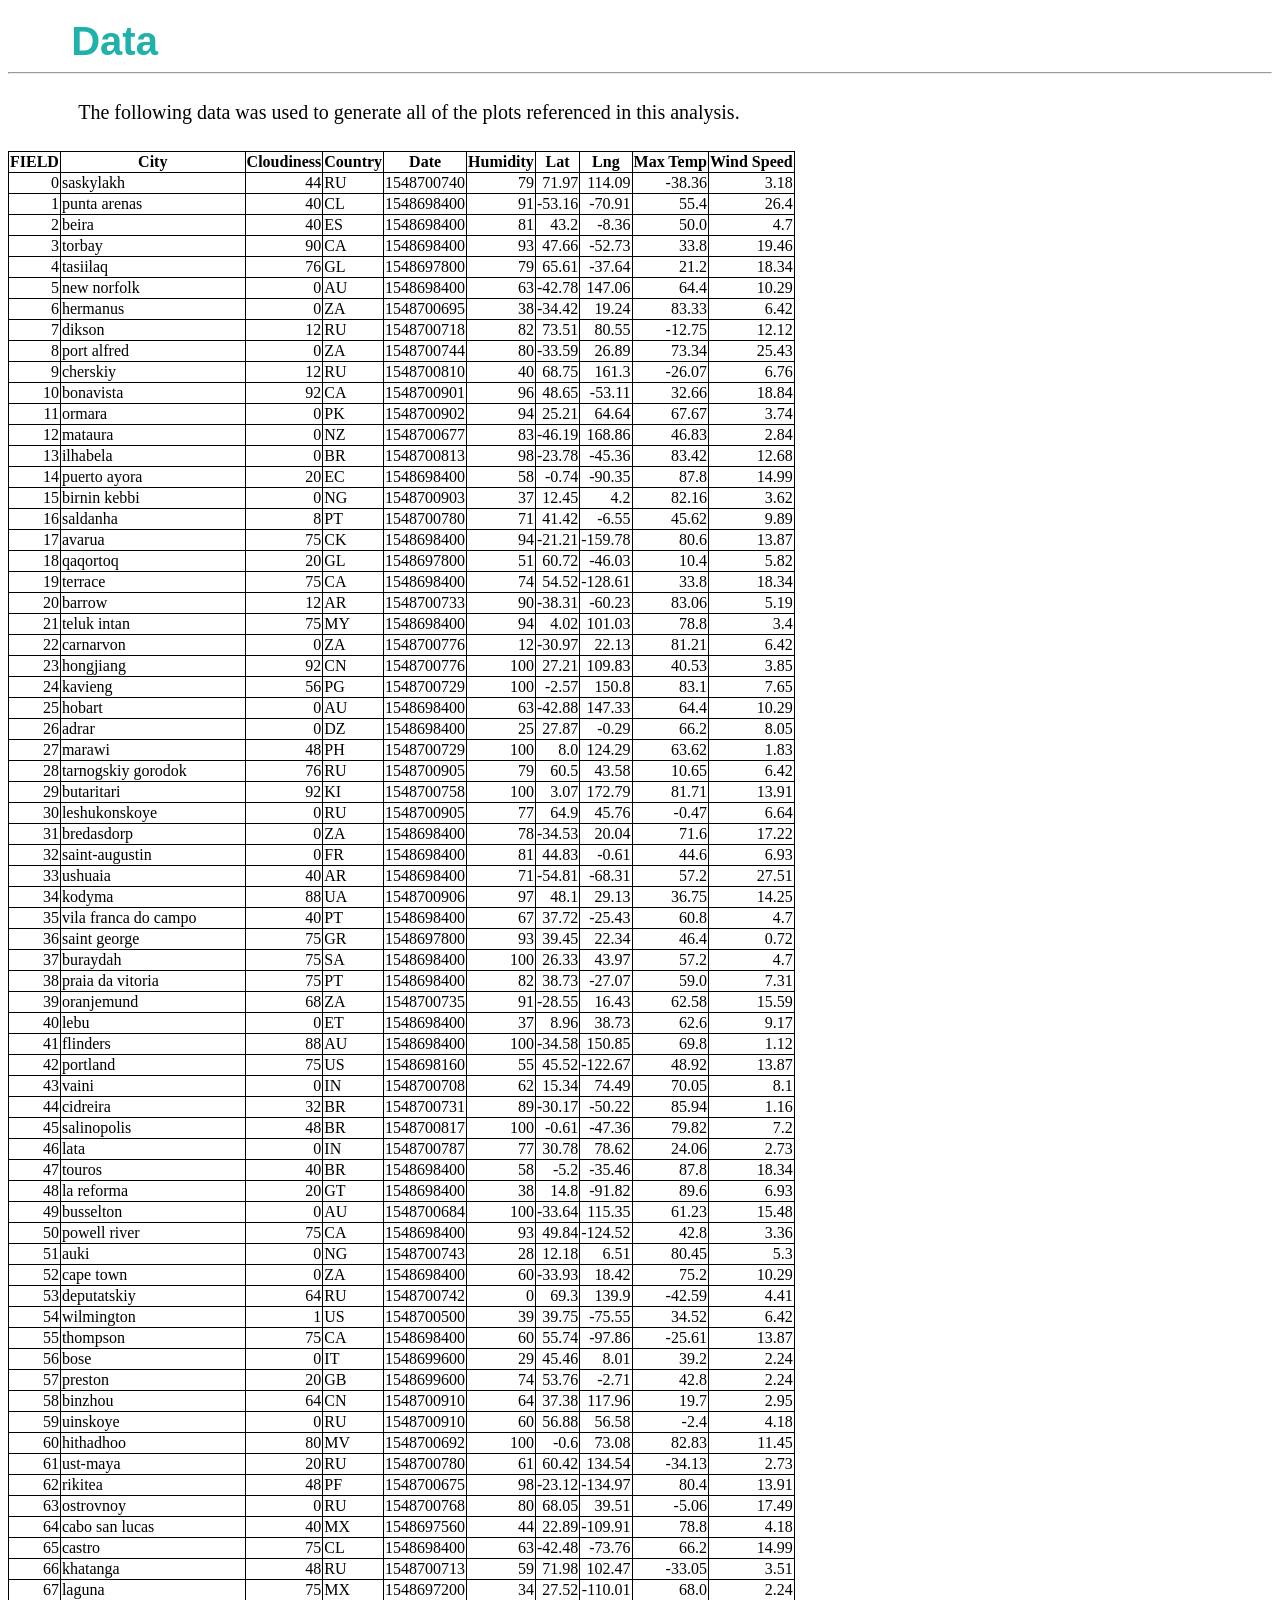
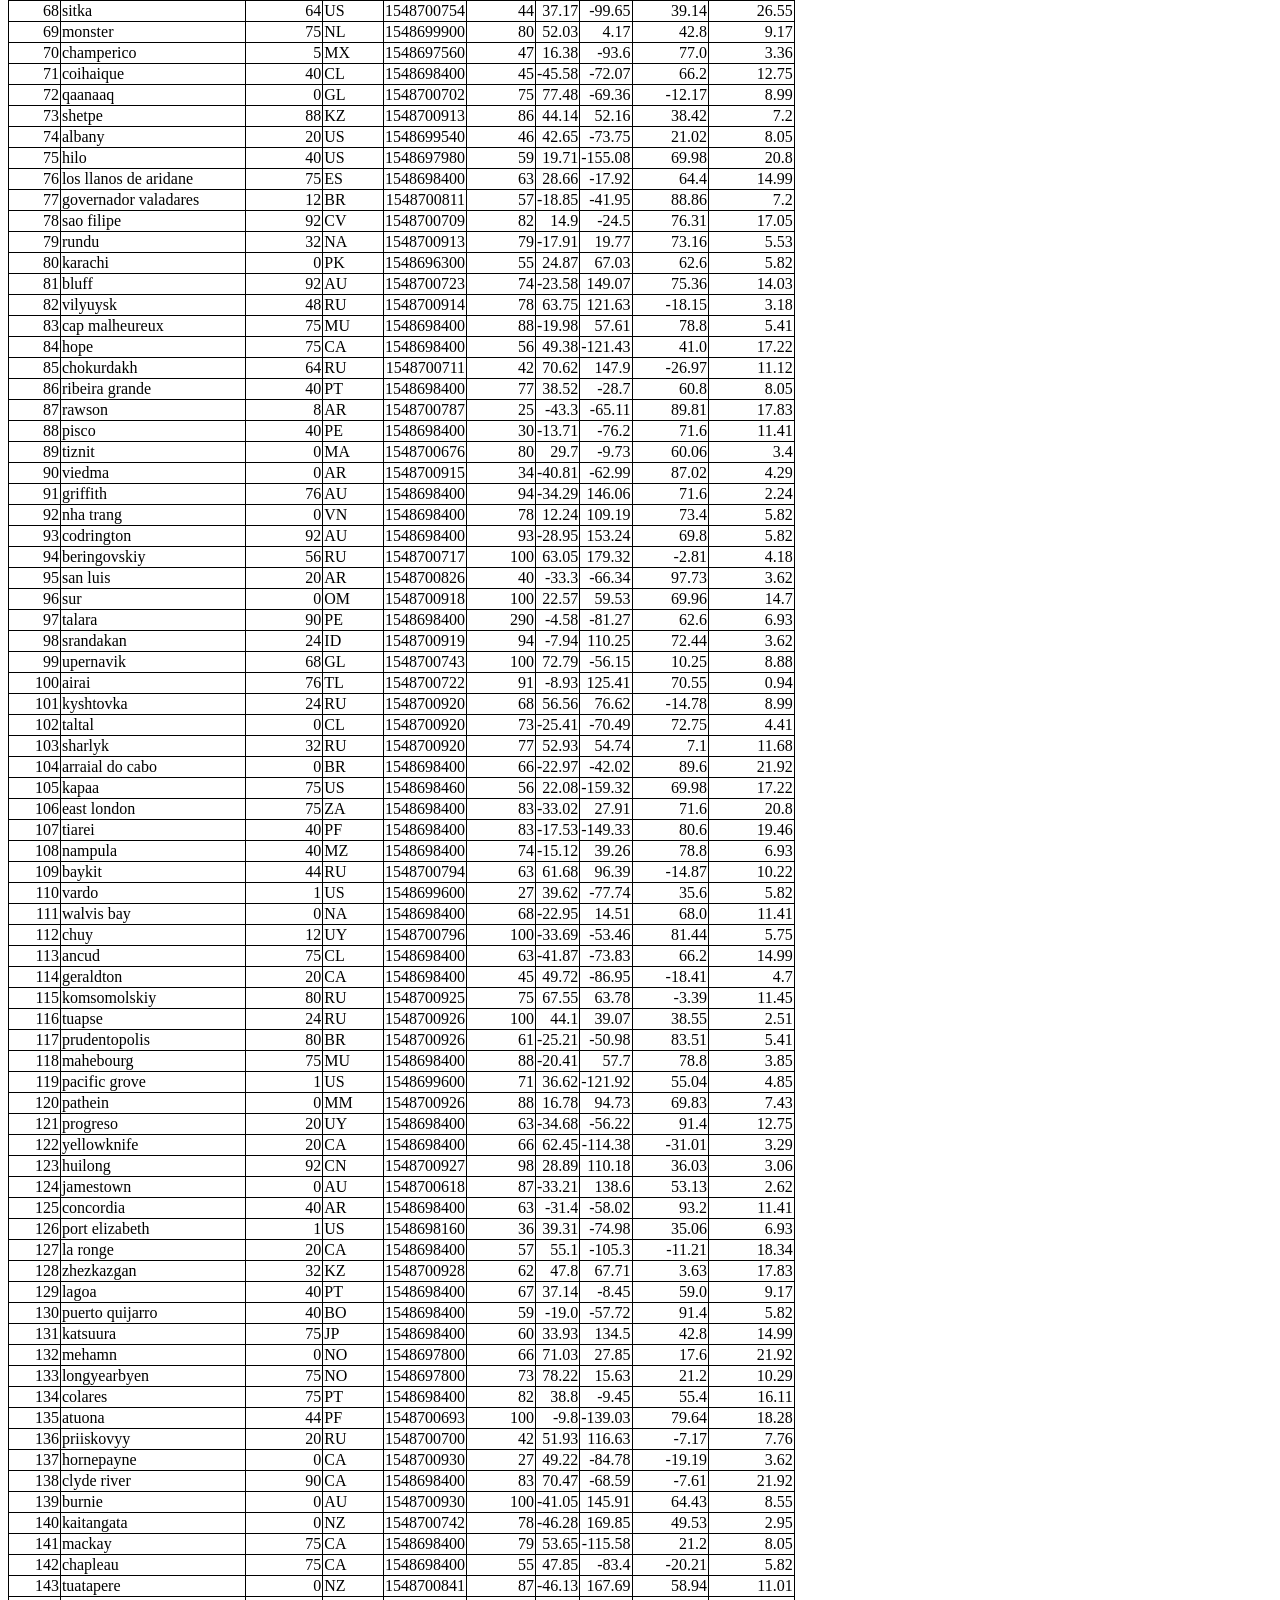
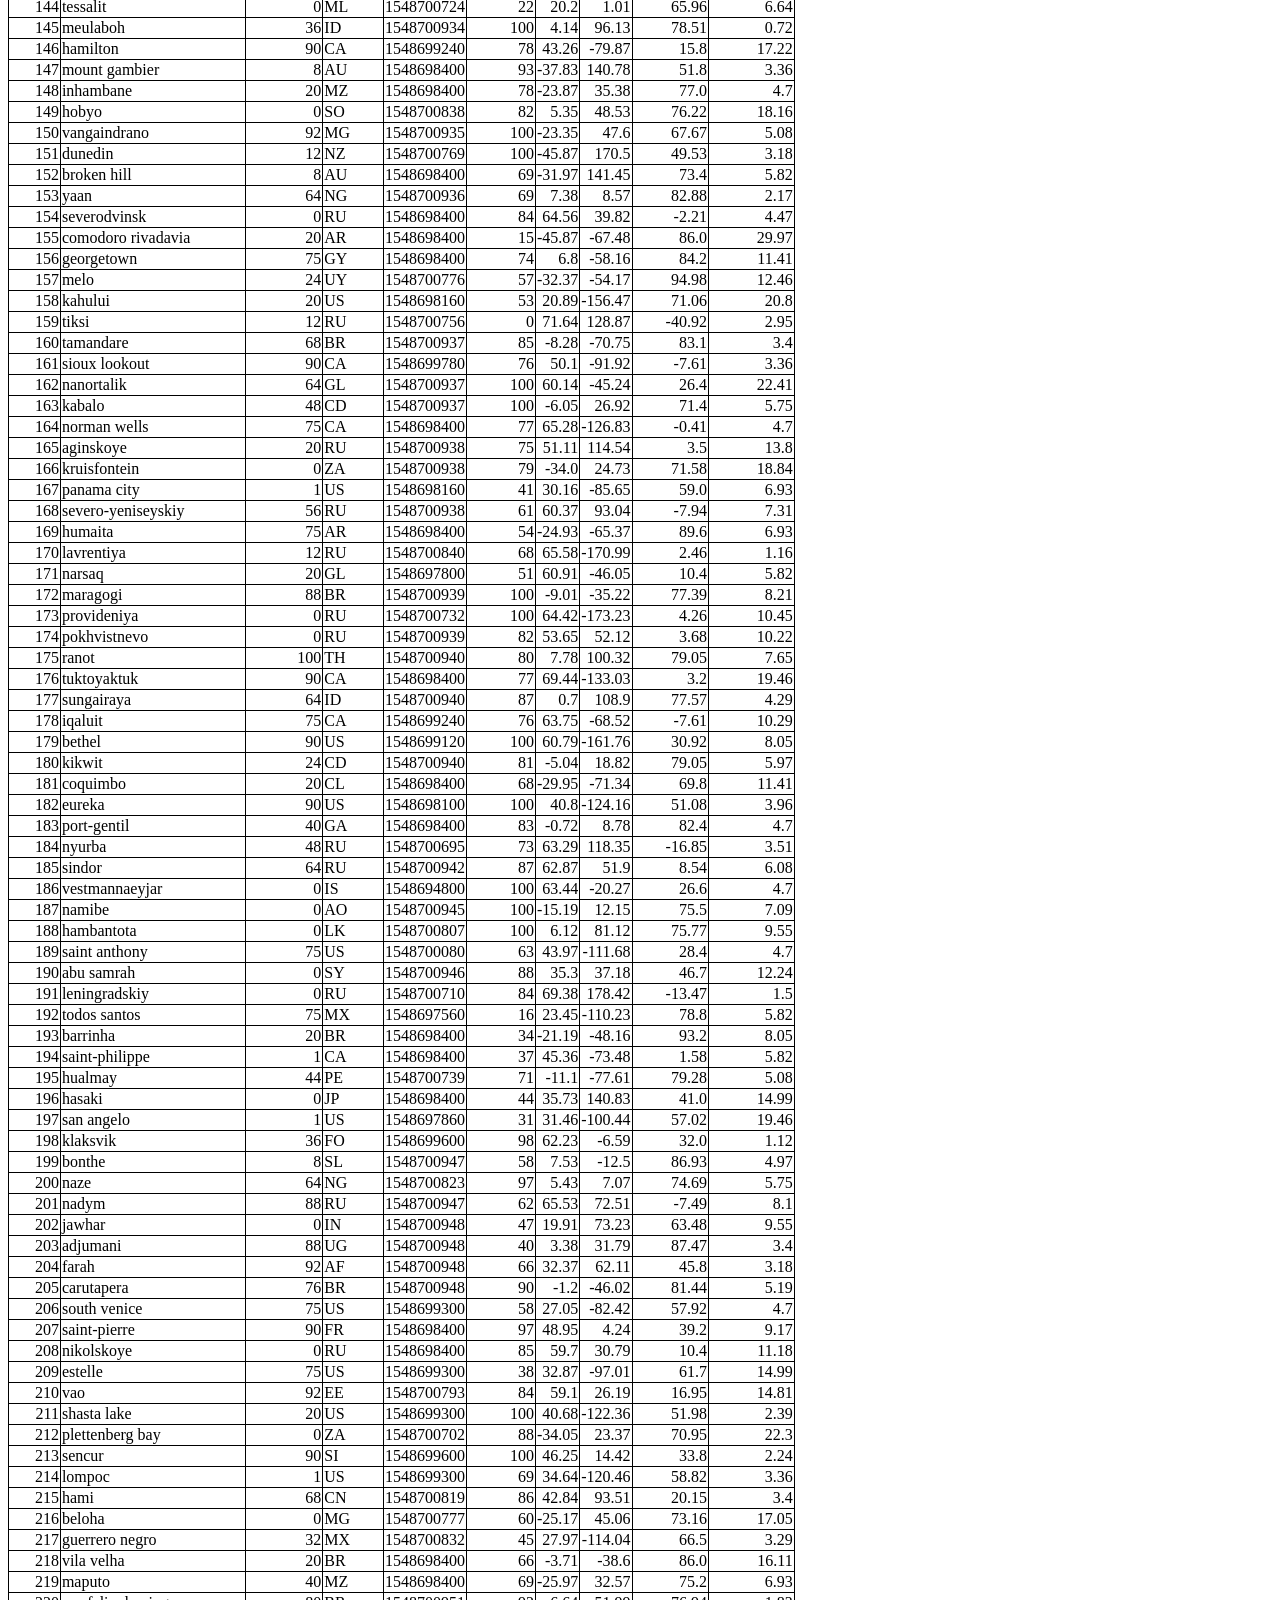
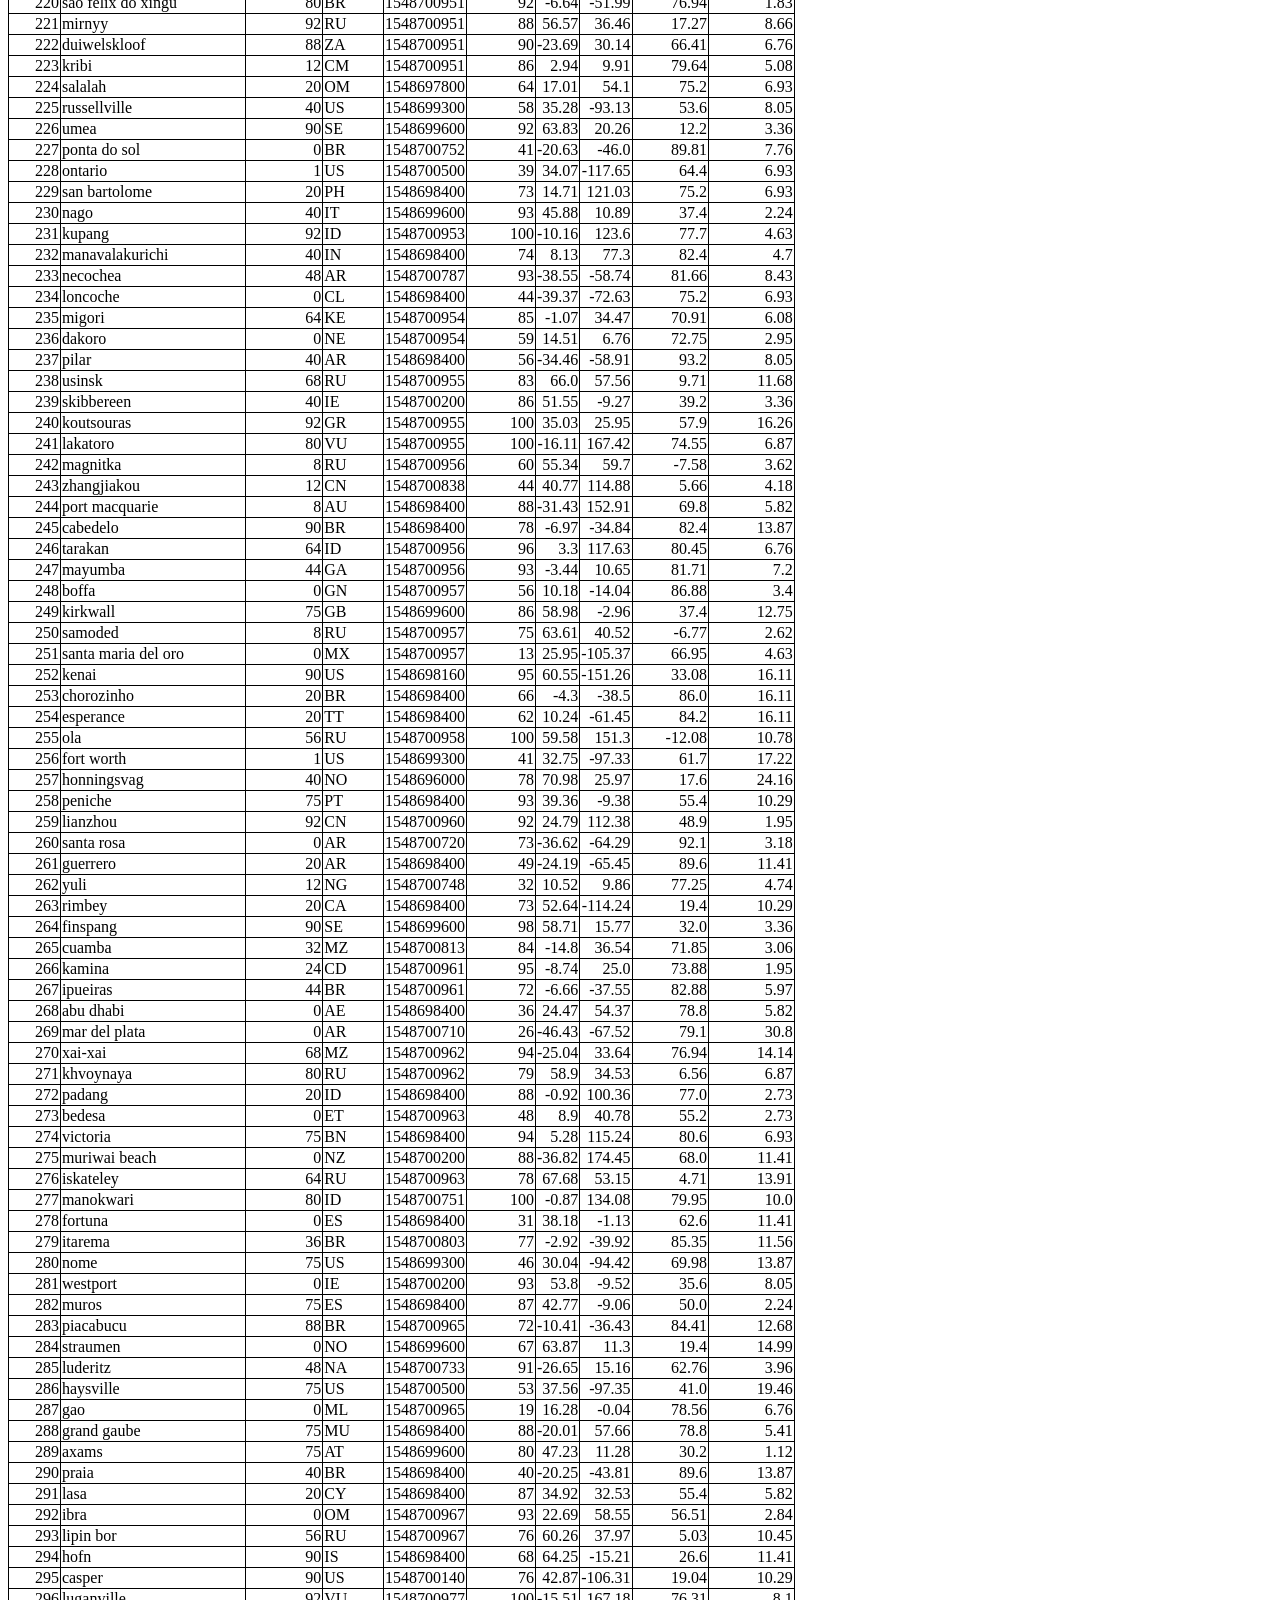
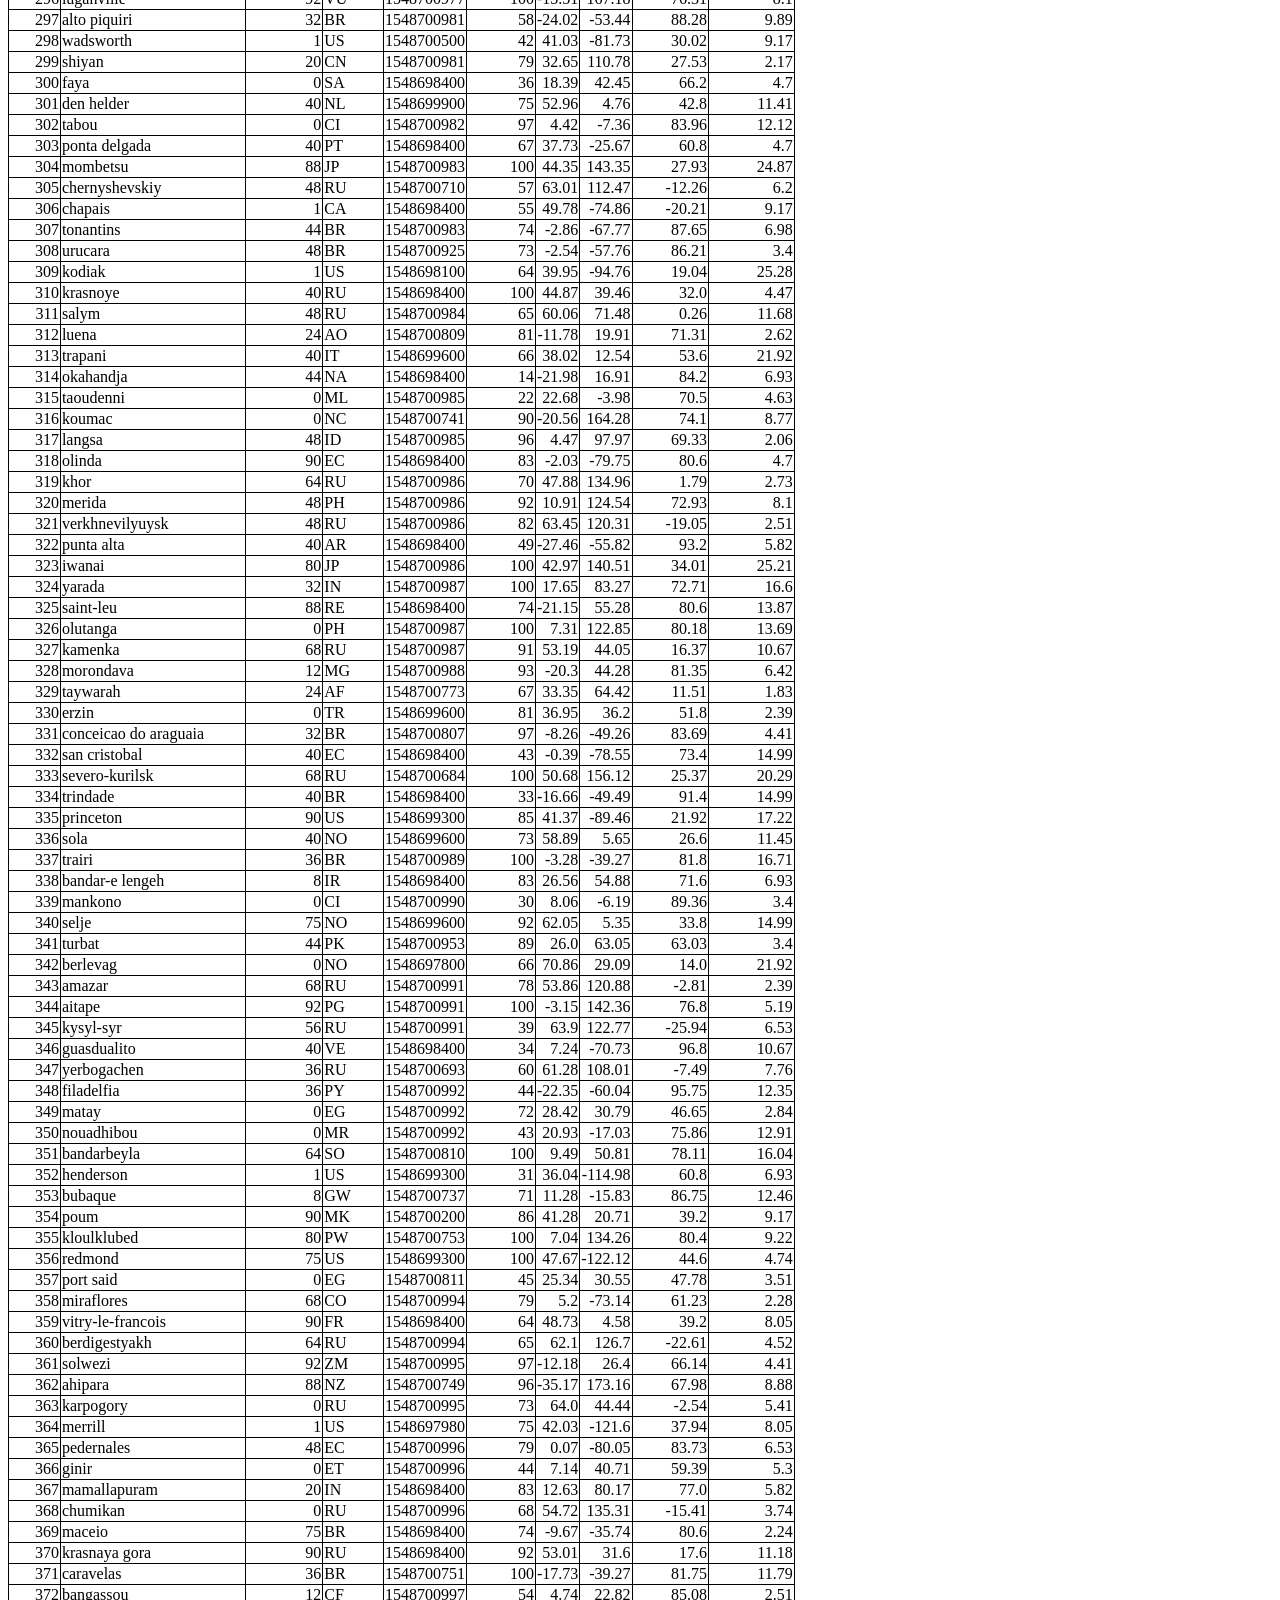
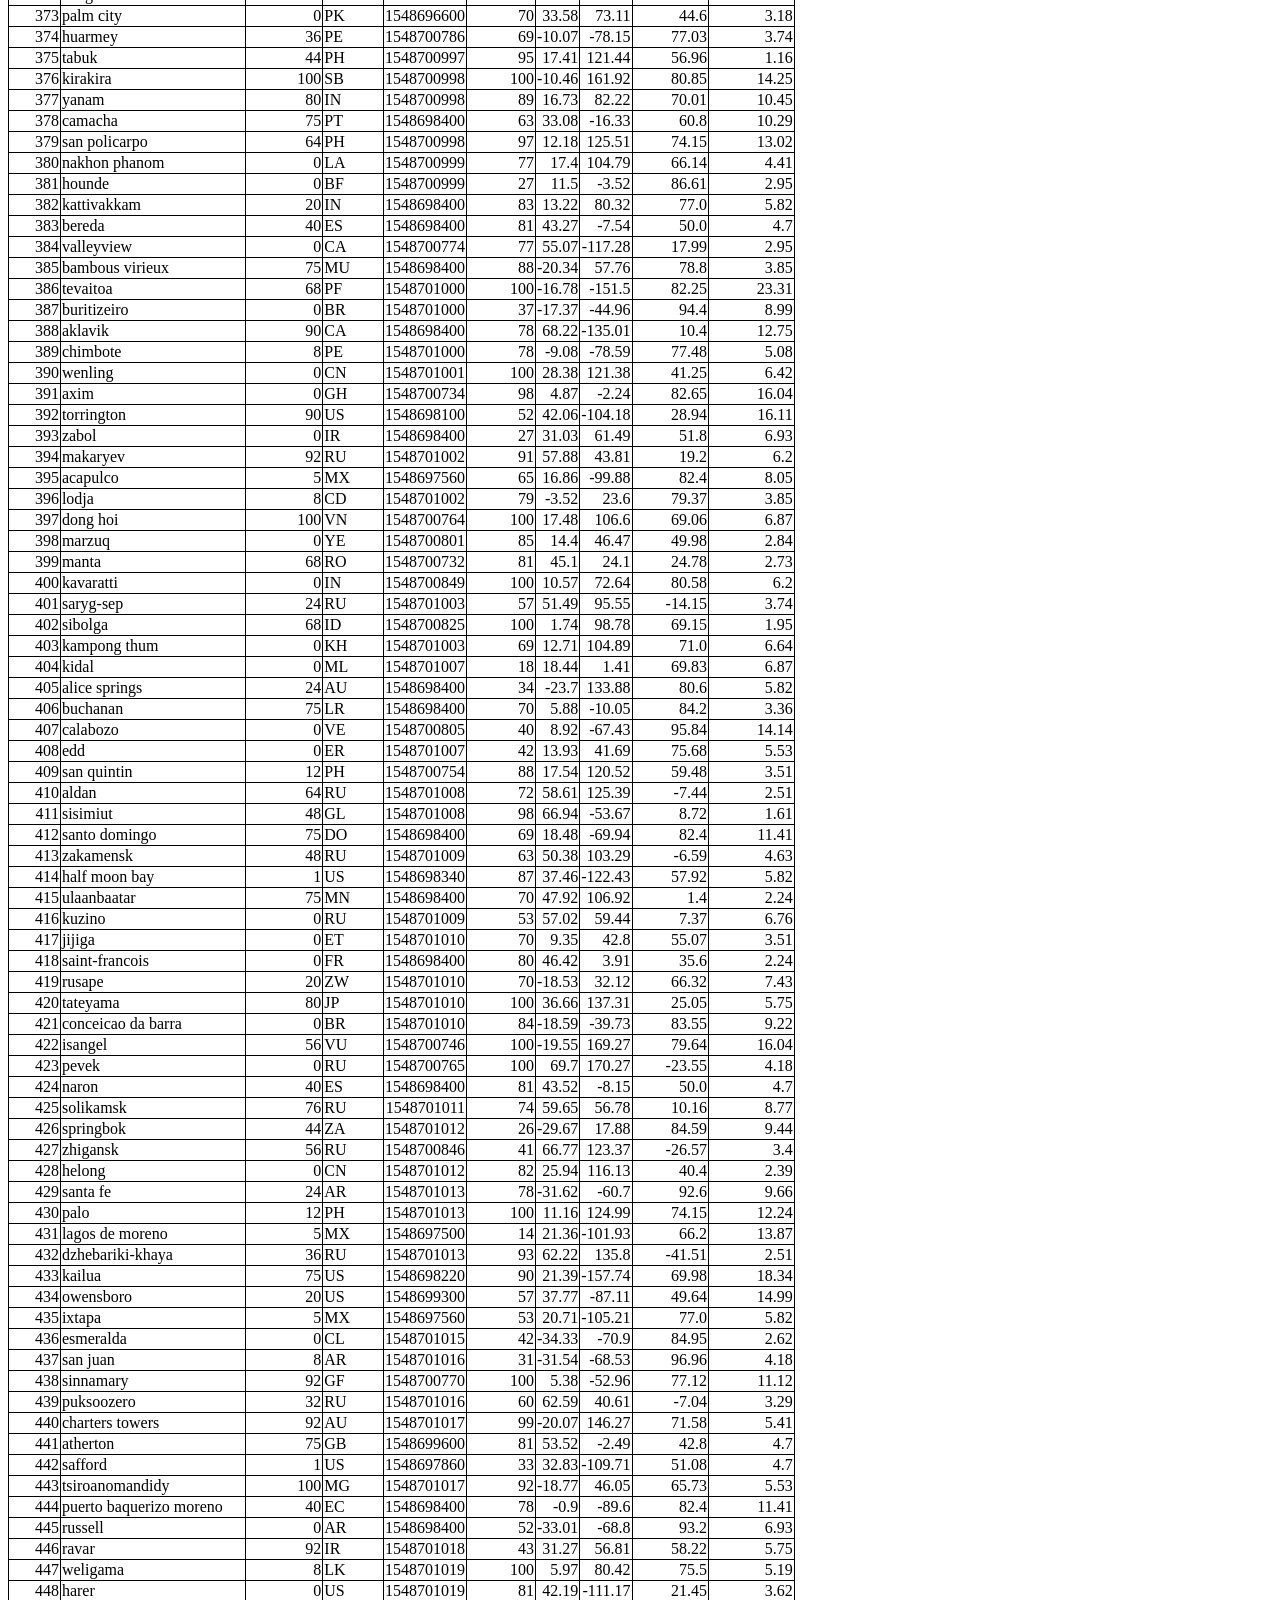
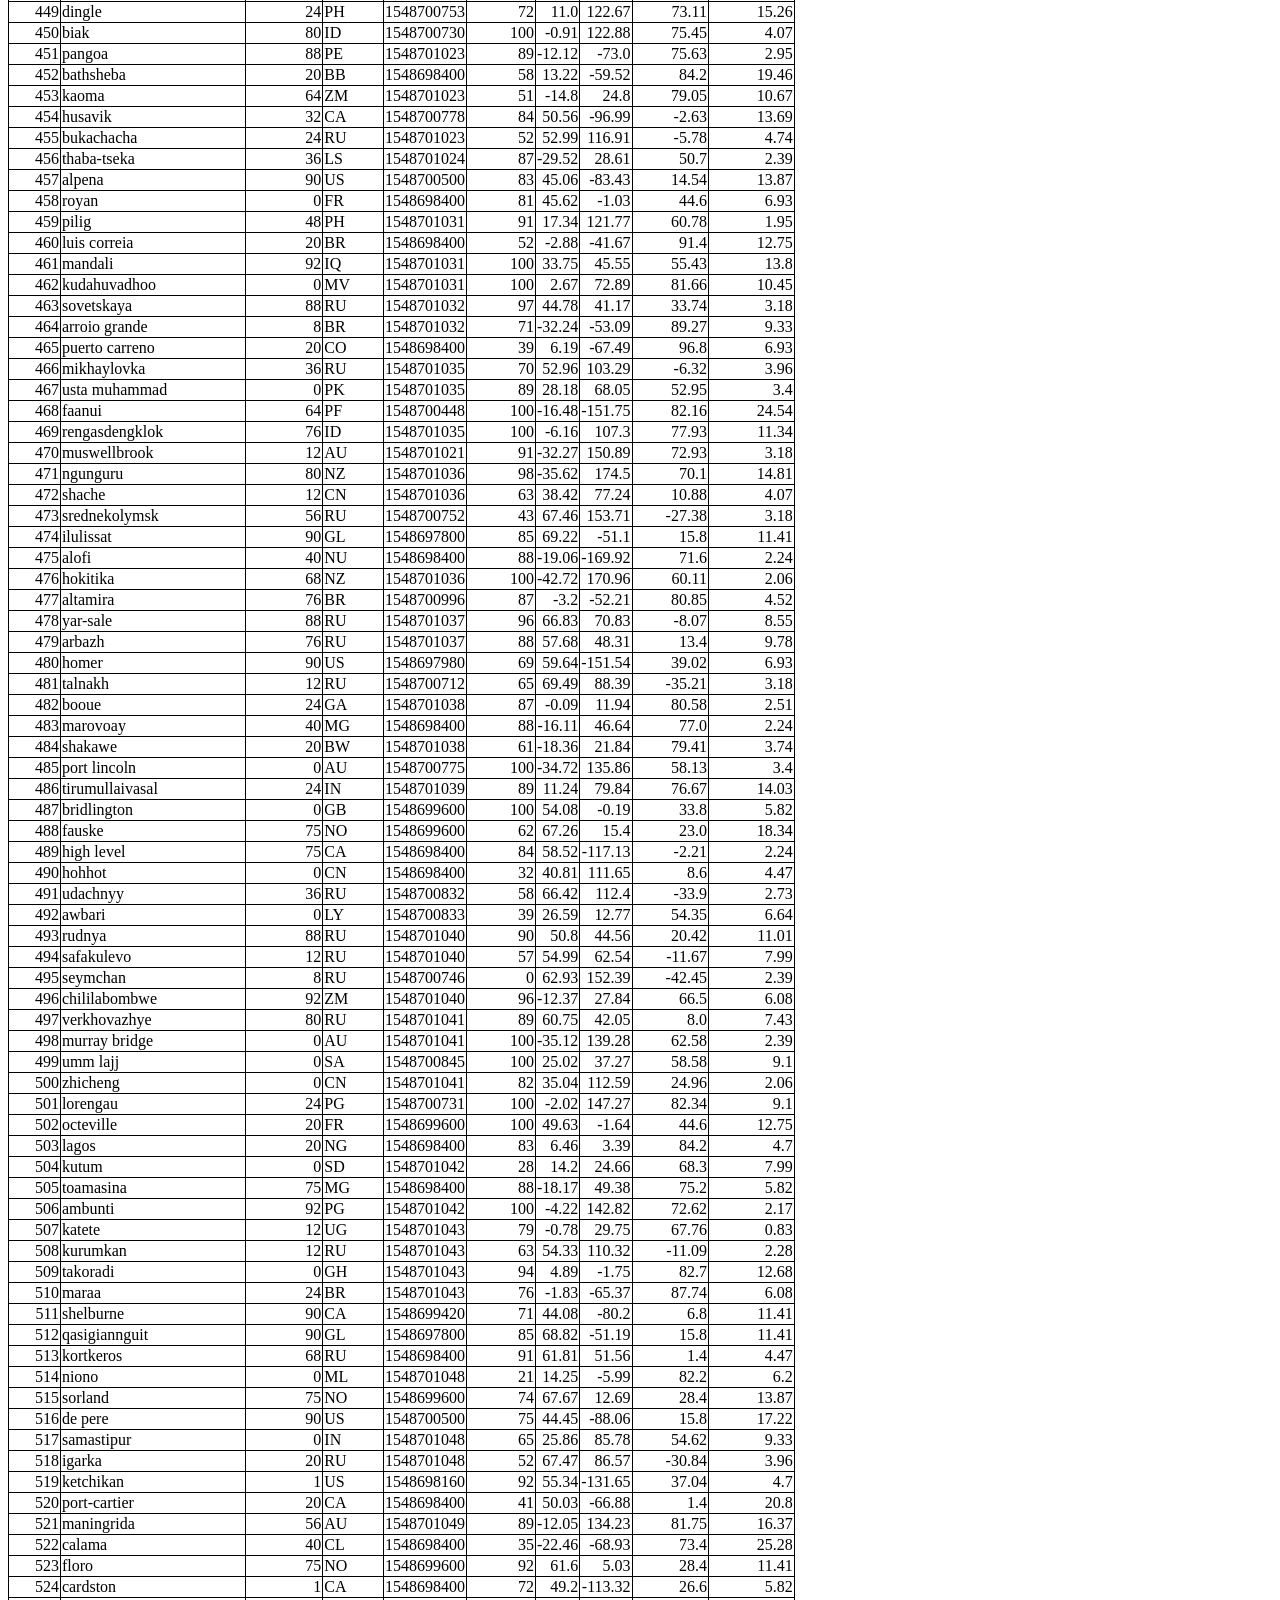
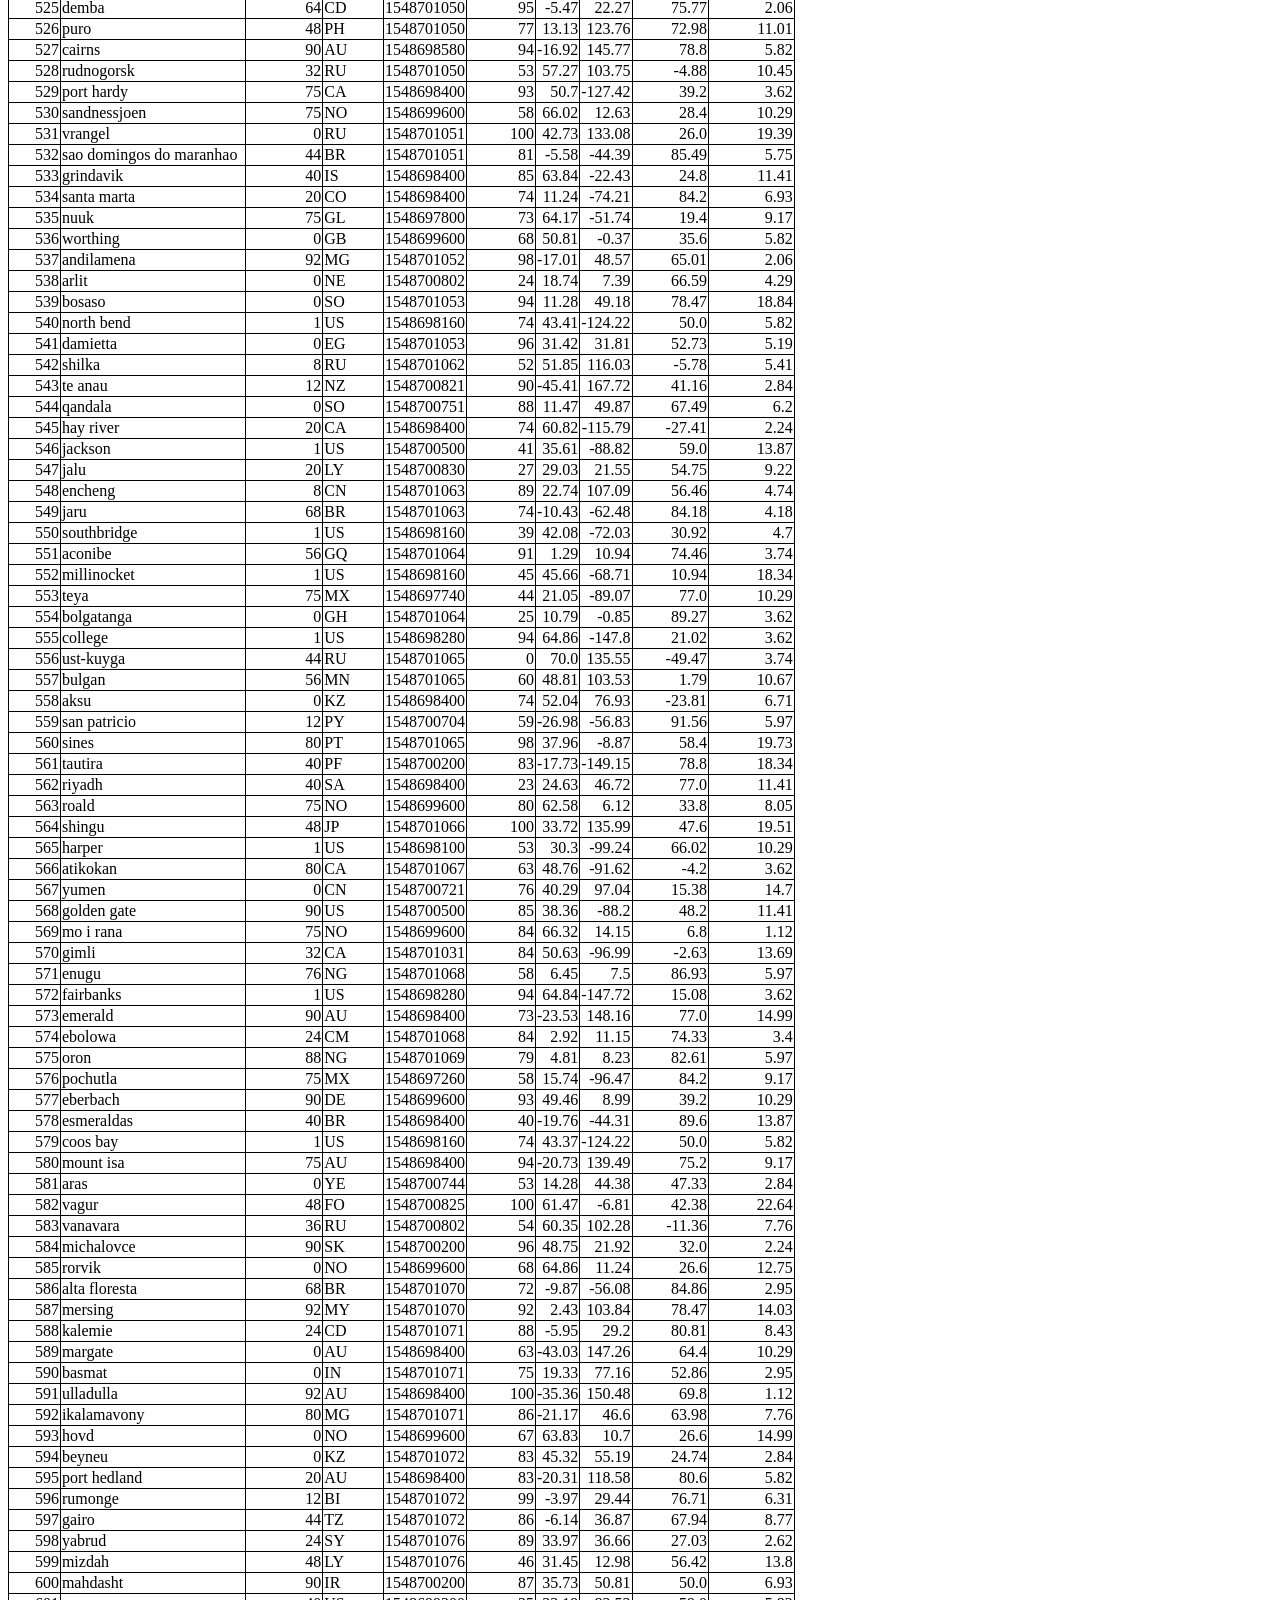
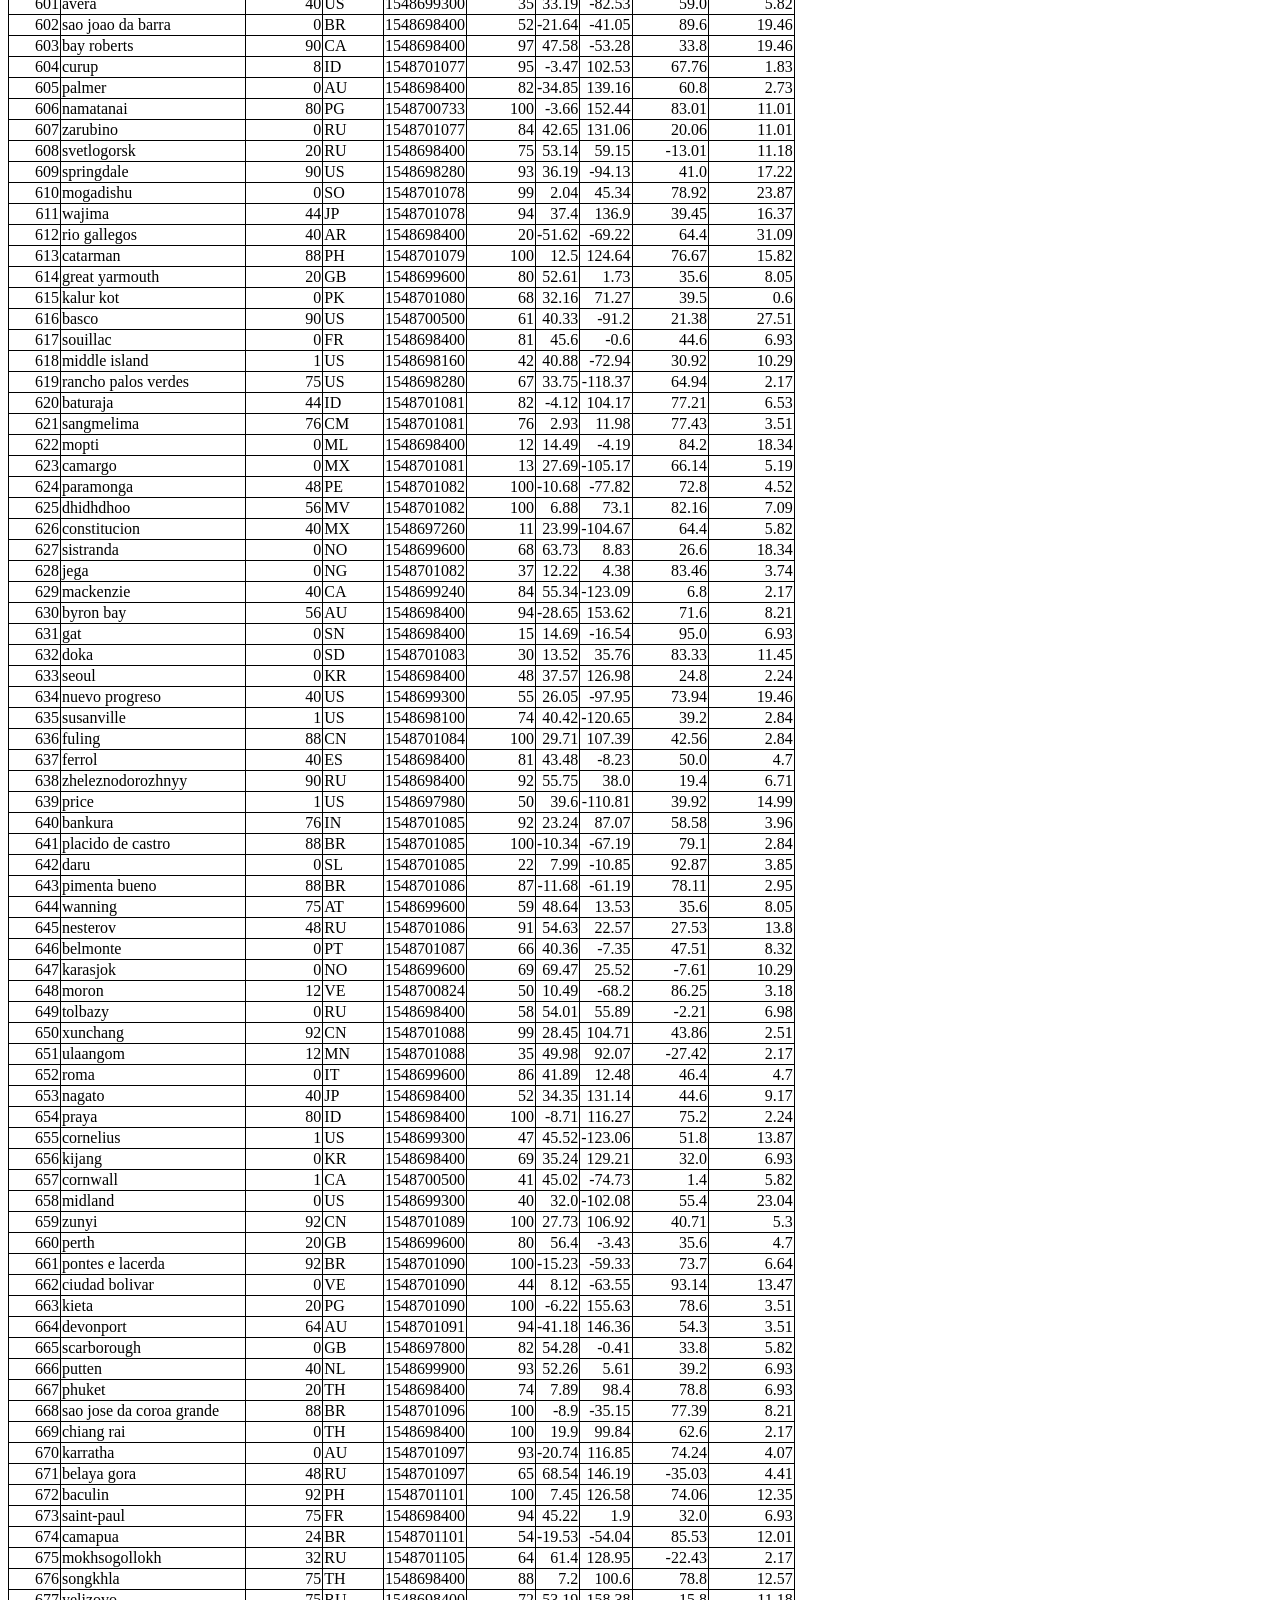
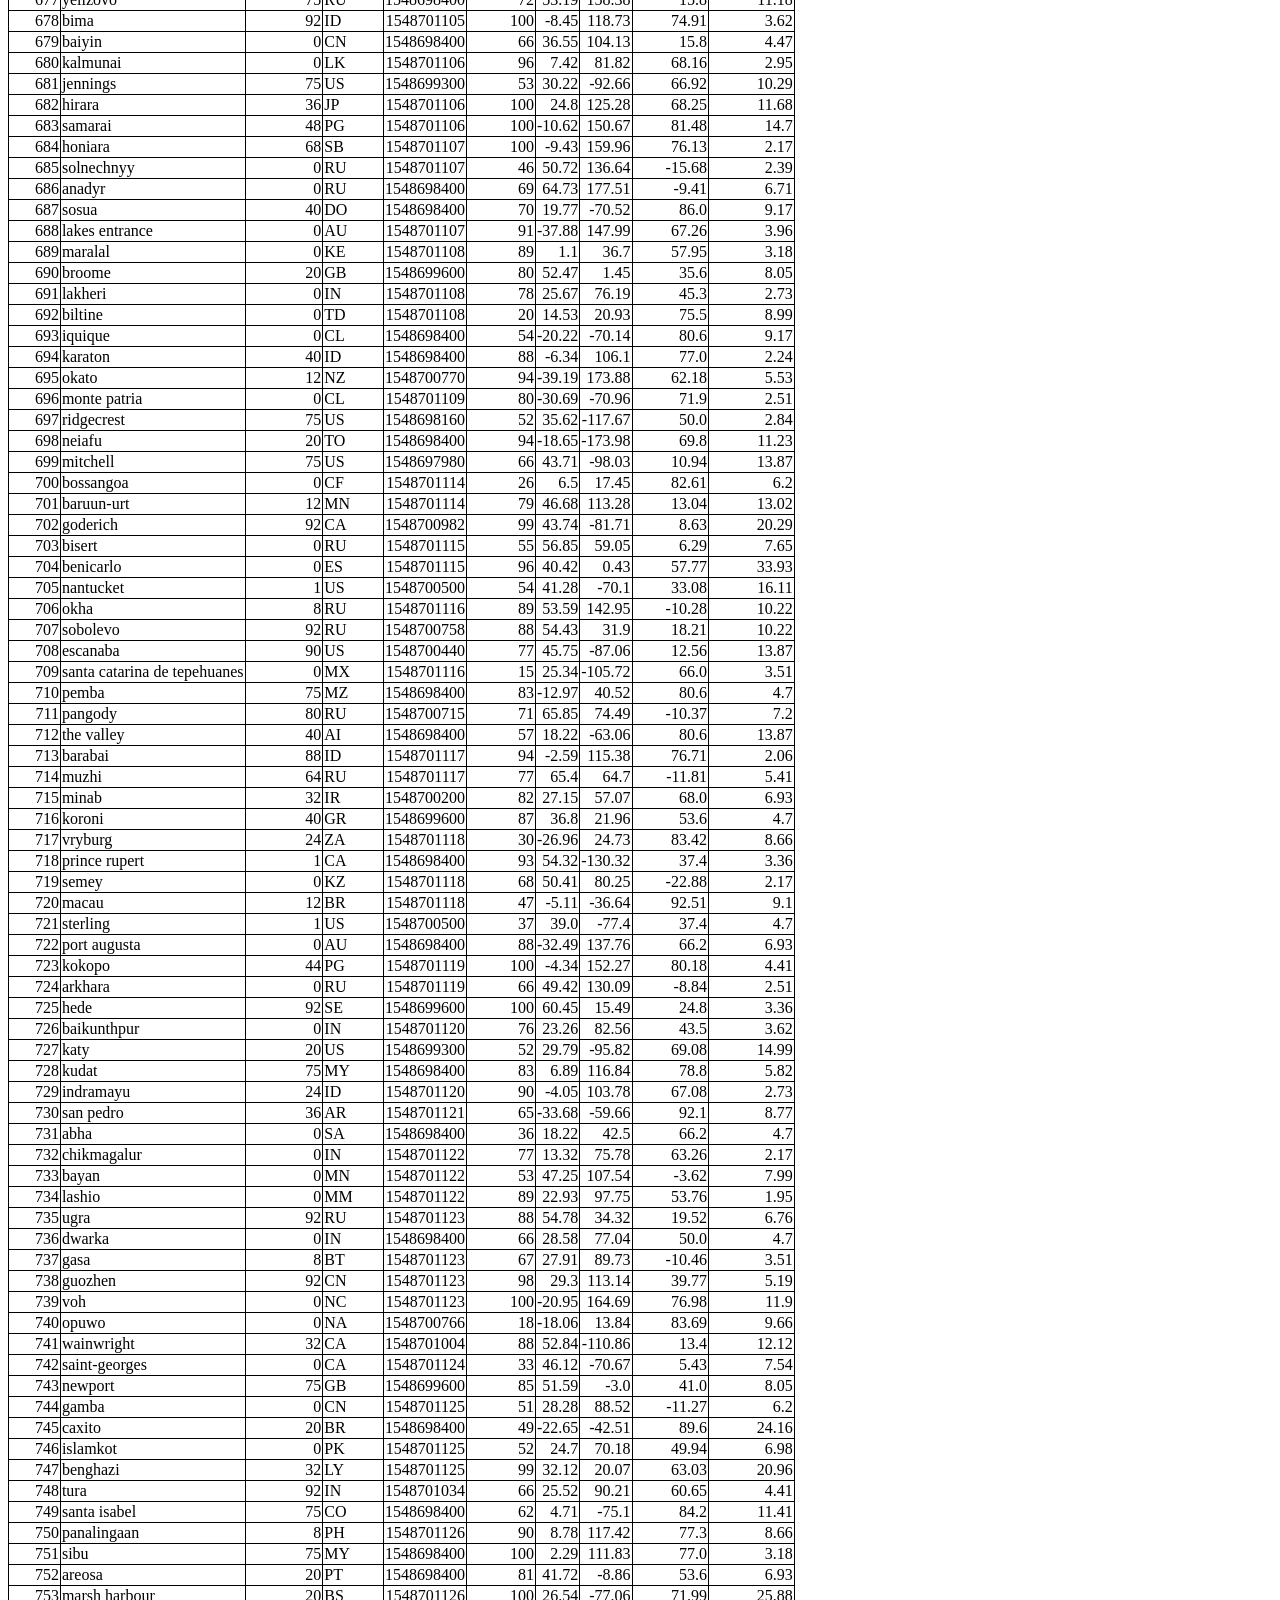
<file: hw9/data.html>
<!DOCTYPE html>
<html lang="en">

<head>
    <meta charset="UTF-8">
    <meta name="viewport" content="width=device-width, initial-scale=1.0">
    <meta http-equiv="X-UA-Compatible" content="ie=edge">
    <title>Latitude Analysis Data</title>
    <link rel="stylesheet" href="style.css">
</head>

<!-- <body>
    <nav class="navbar navbar-default">
        <div class="container-fluid">
            <div class="navbar-header">
                <button type="button" class="navbar-toggle collapsed" data-toggle="collapse" data-target="#bs-example-navbar-collapse-1"
                    aria-expanded="false">
                    <span class="sr-only">Toggle navigation</span>
                    <span class="icon-bar"></span>
                    <span class="icon-bar"></span>
                    <span class="icon-bar"></span>
                </button>
                <a class="navbar-brand" href="index.html">Lattitude</a>
            </div>

            <div class="collapse navbar-collapse" id="bs-example-navbar-collapse-1">

                <ul class="nav navbar-nav navbar-right">
                    <li><a href="data.html" target="_blank">Data</a></li>
                    <li><a href="Comparison.html">Comparisons</a></li>
                    <li class="dropdown">
                        <a href="#" class="dropdown-toggle" data-toggle="dropdown" role="button" aria-haspopup="true"
                            aria-expanded="false">Plots <span class="caret"></span></a>
                        <ul class="dropdown-menu">
                            <li><a href="Max_Temperature.html" target="_blank">Max Temperature</a></li>
                            <li><a href="Humidity.html" target="_blank">Humidity</a></li>
                            <li><a href="Cloudiness.html" target="_blank">Cloudiness</a></li>
                            <li><a href="Windspeed.html" target="_blank">Wind Speed</a></li>
                        </ul>
                    </li>
                </ul>
    </nav> -->

    <h1 style='margin-left:5%;margin-top:.2in;margin-bottom:0%;color:#20b2aa;'>Data</h1>
    <hr>
    <p style='margin-left:5%;'>
        The following data was used to generate all of the plots referenced in this analysis.
    </p>

    <table class="table table-bordered table-hover table-condensed">
        <thead>
            <tr>
                <th title="Field #1">FIELD</th>
                <th title="Field #2">City</th>
                <th title="Field #3">Cloudiness</th>
                <th title="Field #4">Country</th>
                <th title="Field #5">Date</th>
                <th title="Field #6">Humidity</th>
                <th title="Field #7">Lat</th>
                <th title="Field #8">Lng</th>
                <th title="Field #9">Max Temp</th>
                <th title="Field #10">Wind Speed</th>
            </tr>
        </thead>
        <tbody>
            <tr>
                <td align="right">0</td>
                <td>saskylakh</td>
                <td align="right">44</td>
                <td>RU</td>
                <td align="right">1548700740</td>
                <td align="right">79</td>
                <td align="right">71.97</td>
                <td align="right">114.09</td>
                <td align="right">-38.36</td>
                <td align="right">3.18</td>
            </tr>
            <tr>
                <td align="right">1</td>
                <td>punta arenas</td>
                <td align="right">40</td>
                <td>CL</td>
                <td align="right">1548698400</td>
                <td align="right">91</td>
                <td align="right">-53.16</td>
                <td align="right">-70.91</td>
                <td align="right">55.4</td>
                <td align="right">26.4</td>
            </tr>
            <tr>
                <td align="right">2</td>
                <td>beira</td>
                <td align="right">40</td>
                <td>ES</td>
                <td align="right">1548698400</td>
                <td align="right">81</td>
                <td align="right">43.2</td>
                <td align="right">-8.36</td>
                <td align="right">50.0</td>
                <td align="right">4.7</td>
            </tr>
            <tr>
                <td align="right">3</td>
                <td>torbay</td>
                <td align="right">90</td>
                <td>CA</td>
                <td align="right">1548698400</td>
                <td align="right">93</td>
                <td align="right">47.66</td>
                <td align="right">-52.73</td>
                <td align="right">33.8</td>
                <td align="right">19.46</td>
            </tr>
            <tr>
                <td align="right">4</td>
                <td>tasiilaq</td>
                <td align="right">76</td>
                <td>GL</td>
                <td align="right">1548697800</td>
                <td align="right">79</td>
                <td align="right">65.61</td>
                <td align="right">-37.64</td>
                <td align="right">21.2</td>
                <td align="right">18.34</td>
            </tr>
            <tr>
                <td align="right">5</td>
                <td>new norfolk</td>
                <td align="right">0</td>
                <td>AU</td>
                <td align="right">1548698400</td>
                <td align="right">63</td>
                <td align="right">-42.78</td>
                <td align="right">147.06</td>
                <td align="right">64.4</td>
                <td align="right">10.29</td>
            </tr>
            <tr>
                <td align="right">6</td>
                <td>hermanus</td>
                <td align="right">0</td>
                <td>ZA</td>
                <td align="right">1548700695</td>
                <td align="right">38</td>
                <td align="right">-34.42</td>
                <td align="right">19.24</td>
                <td align="right">83.33</td>
                <td align="right">6.42</td>
            </tr>
            <tr>
                <td align="right">7</td>
                <td>dikson</td>
                <td align="right">12</td>
                <td>RU</td>
                <td align="right">1548700718</td>
                <td align="right">82</td>
                <td align="right">73.51</td>
                <td align="right">80.55</td>
                <td align="right">-12.75</td>
                <td align="right">12.12</td>
            </tr>
            <tr>
                <td align="right">8</td>
                <td>port alfred</td>
                <td align="right">0</td>
                <td>ZA</td>
                <td align="right">1548700744</td>
                <td align="right">80</td>
                <td align="right">-33.59</td>
                <td align="right">26.89</td>
                <td align="right">73.34</td>
                <td align="right">25.43</td>
            </tr>
            <tr>
                <td align="right">9</td>
                <td>cherskiy</td>
                <td align="right">12</td>
                <td>RU</td>
                <td align="right">1548700810</td>
                <td align="right">40</td>
                <td align="right">68.75</td>
                <td align="right">161.3</td>
                <td align="right">-26.07</td>
                <td align="right">6.76</td>
            </tr>
            <tr>
                <td align="right">10</td>
                <td>bonavista</td>
                <td align="right">92</td>
                <td>CA</td>
                <td align="right">1548700901</td>
                <td align="right">96</td>
                <td align="right">48.65</td>
                <td align="right">-53.11</td>
                <td align="right">32.66</td>
                <td align="right">18.84</td>
            </tr>
            <tr>
                <td align="right">11</td>
                <td>ormara</td>
                <td align="right">0</td>
                <td>PK</td>
                <td align="right">1548700902</td>
                <td align="right">94</td>
                <td align="right">25.21</td>
                <td align="right">64.64</td>
                <td align="right">67.67</td>
                <td align="right">3.74</td>
            </tr>
            <tr>
                <td align="right">12</td>
                <td>mataura</td>
                <td align="right">0</td>
                <td>NZ</td>
                <td align="right">1548700677</td>
                <td align="right">83</td>
                <td align="right">-46.19</td>
                <td align="right">168.86</td>
                <td align="right">46.83</td>
                <td align="right">2.84</td>
            </tr>
            <tr>
                <td align="right">13</td>
                <td>ilhabela</td>
                <td align="right">0</td>
                <td>BR</td>
                <td align="right">1548700813</td>
                <td align="right">98</td>
                <td align="right">-23.78</td>
                <td align="right">-45.36</td>
                <td align="right">83.42</td>
                <td align="right">12.68</td>
            </tr>
            <tr>
                <td align="right">14</td>
                <td>puerto ayora</td>
                <td align="right">20</td>
                <td>EC</td>
                <td align="right">1548698400</td>
                <td align="right">58</td>
                <td align="right">-0.74</td>
                <td align="right">-90.35</td>
                <td align="right">87.8</td>
                <td align="right">14.99</td>
            </tr>
            <tr>
                <td align="right">15</td>
                <td>birnin kebbi</td>
                <td align="right">0</td>
                <td>NG</td>
                <td align="right">1548700903</td>
                <td align="right">37</td>
                <td align="right">12.45</td>
                <td align="right">4.2</td>
                <td align="right">82.16</td>
                <td align="right">3.62</td>
            </tr>
            <tr>
                <td align="right">16</td>
                <td>saldanha</td>
                <td align="right">8</td>
                <td>PT</td>
                <td align="right">1548700780</td>
                <td align="right">71</td>
                <td align="right">41.42</td>
                <td align="right">-6.55</td>
                <td align="right">45.62</td>
                <td align="right">9.89</td>
            </tr>
            <tr>
                <td align="right">17</td>
                <td>avarua</td>
                <td align="right">75</td>
                <td>CK</td>
                <td align="right">1548698400</td>
                <td align="right">94</td>
                <td align="right">-21.21</td>
                <td align="right">-159.78</td>
                <td align="right">80.6</td>
                <td align="right">13.87</td>
            </tr>
            <tr>
                <td align="right">18</td>
                <td>qaqortoq</td>
                <td align="right">20</td>
                <td>GL</td>
                <td align="right">1548697800</td>
                <td align="right">51</td>
                <td align="right">60.72</td>
                <td align="right">-46.03</td>
                <td align="right">10.4</td>
                <td align="right">5.82</td>
            </tr>
            <tr>
                <td align="right">19</td>
                <td>terrace</td>
                <td align="right">75</td>
                <td>CA</td>
                <td align="right">1548698400</td>
                <td align="right">74</td>
                <td align="right">54.52</td>
                <td align="right">-128.61</td>
                <td align="right">33.8</td>
                <td align="right">18.34</td>
            </tr>
            <tr>
                <td align="right">20</td>
                <td>barrow</td>
                <td align="right">12</td>
                <td>AR</td>
                <td align="right">1548700733</td>
                <td align="right">90</td>
                <td align="right">-38.31</td>
                <td align="right">-60.23</td>
                <td align="right">83.06</td>
                <td align="right">5.19</td>
            </tr>
            <tr>
                <td align="right">21</td>
                <td>teluk intan</td>
                <td align="right">75</td>
                <td>MY</td>
                <td align="right">1548698400</td>
                <td align="right">94</td>
                <td align="right">4.02</td>
                <td align="right">101.03</td>
                <td align="right">78.8</td>
                <td align="right">3.4</td>
            </tr>
            <tr>
                <td align="right">22</td>
                <td>carnarvon</td>
                <td align="right">0</td>
                <td>ZA</td>
                <td align="right">1548700776</td>
                <td align="right">12</td>
                <td align="right">-30.97</td>
                <td align="right">22.13</td>
                <td align="right">81.21</td>
                <td align="right">6.42</td>
            </tr>
            <tr>
                <td align="right">23</td>
                <td>hongjiang</td>
                <td align="right">92</td>
                <td>CN</td>
                <td align="right">1548700776</td>
                <td align="right">100</td>
                <td align="right">27.21</td>
                <td align="right">109.83</td>
                <td align="right">40.53</td>
                <td align="right">3.85</td>
            </tr>
            <tr>
                <td align="right">24</td>
                <td>kavieng</td>
                <td align="right">56</td>
                <td>PG</td>
                <td align="right">1548700729</td>
                <td align="right">100</td>
                <td align="right">-2.57</td>
                <td align="right">150.8</td>
                <td align="right">83.1</td>
                <td align="right">7.65</td>
            </tr>
            <tr>
                <td align="right">25</td>
                <td>hobart</td>
                <td align="right">0</td>
                <td>AU</td>
                <td align="right">1548698400</td>
                <td align="right">63</td>
                <td align="right">-42.88</td>
                <td align="right">147.33</td>
                <td align="right">64.4</td>
                <td align="right">10.29</td>
            </tr>
            <tr>
                <td align="right">26</td>
                <td>adrar</td>
                <td align="right">0</td>
                <td>DZ</td>
                <td align="right">1548698400</td>
                <td align="right">25</td>
                <td align="right">27.87</td>
                <td align="right">-0.29</td>
                <td align="right">66.2</td>
                <td align="right">8.05</td>
            </tr>
            <tr>
                <td align="right">27</td>
                <td>marawi</td>
                <td align="right">48</td>
                <td>PH</td>
                <td align="right">1548700729</td>
                <td align="right">100</td>
                <td align="right">8.0</td>
                <td align="right">124.29</td>
                <td align="right">63.62</td>
                <td align="right">1.83</td>
            </tr>
            <tr>
                <td align="right">28</td>
                <td>tarnogskiy gorodok</td>
                <td align="right">76</td>
                <td>RU</td>
                <td align="right">1548700905</td>
                <td align="right">79</td>
                <td align="right">60.5</td>
                <td align="right">43.58</td>
                <td align="right">10.65</td>
                <td align="right">6.42</td>
            </tr>
            <tr>
                <td align="right">29</td>
                <td>butaritari</td>
                <td align="right">92</td>
                <td>KI</td>
                <td align="right">1548700758</td>
                <td align="right">100</td>
                <td align="right">3.07</td>
                <td align="right">172.79</td>
                <td align="right">81.71</td>
                <td align="right">13.91</td>
            </tr>
            <tr>
                <td align="right">30</td>
                <td>leshukonskoye</td>
                <td align="right">0</td>
                <td>RU</td>
                <td align="right">1548700905</td>
                <td align="right">77</td>
                <td align="right">64.9</td>
                <td align="right">45.76</td>
                <td align="right">-0.47</td>
                <td align="right">6.64</td>
            </tr>
            <tr>
                <td align="right">31</td>
                <td>bredasdorp</td>
                <td align="right">0</td>
                <td>ZA</td>
                <td align="right">1548698400</td>
                <td align="right">78</td>
                <td align="right">-34.53</td>
                <td align="right">20.04</td>
                <td align="right">71.6</td>
                <td align="right">17.22</td>
            </tr>
            <tr>
                <td align="right">32</td>
                <td>saint-augustin</td>
                <td align="right">0</td>
                <td>FR</td>
                <td align="right">1548698400</td>
                <td align="right">81</td>
                <td align="right">44.83</td>
                <td align="right">-0.61</td>
                <td align="right">44.6</td>
                <td align="right">6.93</td>
            </tr>
            <tr>
                <td align="right">33</td>
                <td>ushuaia</td>
                <td align="right">40</td>
                <td>AR</td>
                <td align="right">1548698400</td>
                <td align="right">71</td>
                <td align="right">-54.81</td>
                <td align="right">-68.31</td>
                <td align="right">57.2</td>
                <td align="right">27.51</td>
            </tr>
            <tr>
                <td align="right">34</td>
                <td>kodyma</td>
                <td align="right">88</td>
                <td>UA</td>
                <td align="right">1548700906</td>
                <td align="right">97</td>
                <td align="right">48.1</td>
                <td align="right">29.13</td>
                <td align="right">36.75</td>
                <td align="right">14.25</td>
            </tr>
            <tr>
                <td align="right">35</td>
                <td>vila franca do campo</td>
                <td align="right">40</td>
                <td>PT</td>
                <td align="right">1548698400</td>
                <td align="right">67</td>
                <td align="right">37.72</td>
                <td align="right">-25.43</td>
                <td align="right">60.8</td>
                <td align="right">4.7</td>
            </tr>
            <tr>
                <td align="right">36</td>
                <td>saint george</td>
                <td align="right">75</td>
                <td>GR</td>
                <td align="right">1548697800</td>
                <td align="right">93</td>
                <td align="right">39.45</td>
                <td align="right">22.34</td>
                <td align="right">46.4</td>
                <td align="right">0.72</td>
            </tr>
            <tr>
                <td align="right">37</td>
                <td>buraydah</td>
                <td align="right">75</td>
                <td>SA</td>
                <td align="right">1548698400</td>
                <td align="right">100</td>
                <td align="right">26.33</td>
                <td align="right">43.97</td>
                <td align="right">57.2</td>
                <td align="right">4.7</td>
            </tr>
            <tr>
                <td align="right">38</td>
                <td>praia da vitoria</td>
                <td align="right">75</td>
                <td>PT</td>
                <td align="right">1548698400</td>
                <td align="right">82</td>
                <td align="right">38.73</td>
                <td align="right">-27.07</td>
                <td align="right">59.0</td>
                <td align="right">7.31</td>
            </tr>
            <tr>
                <td align="right">39</td>
                <td>oranjemund</td>
                <td align="right">68</td>
                <td>ZA</td>
                <td align="right">1548700735</td>
                <td align="right">91</td>
                <td align="right">-28.55</td>
                <td align="right">16.43</td>
                <td align="right">62.58</td>
                <td align="right">15.59</td>
            </tr>
            <tr>
                <td align="right">40</td>
                <td>lebu</td>
                <td align="right">0</td>
                <td>ET</td>
                <td align="right">1548698400</td>
                <td align="right">37</td>
                <td align="right">8.96</td>
                <td align="right">38.73</td>
                <td align="right">62.6</td>
                <td align="right">9.17</td>
            </tr>
            <tr>
                <td align="right">41</td>
                <td>flinders</td>
                <td align="right">88</td>
                <td>AU</td>
                <td align="right">1548698400</td>
                <td align="right">100</td>
                <td align="right">-34.58</td>
                <td align="right">150.85</td>
                <td align="right">69.8</td>
                <td align="right">1.12</td>
            </tr>
            <tr>
                <td align="right">42</td>
                <td>portland</td>
                <td align="right">75</td>
                <td>US</td>
                <td align="right">1548698160</td>
                <td align="right">55</td>
                <td align="right">45.52</td>
                <td align="right">-122.67</td>
                <td align="right">48.92</td>
                <td align="right">13.87</td>
            </tr>
            <tr>
                <td align="right">43</td>
                <td>vaini</td>
                <td align="right">0</td>
                <td>IN</td>
                <td align="right">1548700708</td>
                <td align="right">62</td>
                <td align="right">15.34</td>
                <td align="right">74.49</td>
                <td align="right">70.05</td>
                <td align="right">8.1</td>
            </tr>
            <tr>
                <td align="right">44</td>
                <td>cidreira</td>
                <td align="right">32</td>
                <td>BR</td>
                <td align="right">1548700731</td>
                <td align="right">89</td>
                <td align="right">-30.17</td>
                <td align="right">-50.22</td>
                <td align="right">85.94</td>
                <td align="right">1.16</td>
            </tr>
            <tr>
                <td align="right">45</td>
                <td>salinopolis</td>
                <td align="right">48</td>
                <td>BR</td>
                <td align="right">1548700817</td>
                <td align="right">100</td>
                <td align="right">-0.61</td>
                <td align="right">-47.36</td>
                <td align="right">79.82</td>
                <td align="right">7.2</td>
            </tr>
            <tr>
                <td align="right">46</td>
                <td>lata</td>
                <td align="right">0</td>
                <td>IN</td>
                <td align="right">1548700787</td>
                <td align="right">77</td>
                <td align="right">30.78</td>
                <td align="right">78.62</td>
                <td align="right">24.06</td>
                <td align="right">2.73</td>
            </tr>
            <tr>
                <td align="right">47</td>
                <td>touros</td>
                <td align="right">40</td>
                <td>BR</td>
                <td align="right">1548698400</td>
                <td align="right">58</td>
                <td align="right">-5.2</td>
                <td align="right">-35.46</td>
                <td align="right">87.8</td>
                <td align="right">18.34</td>
            </tr>
            <tr>
                <td align="right">48</td>
                <td>la reforma</td>
                <td align="right">20</td>
                <td>GT</td>
                <td align="right">1548698400</td>
                <td align="right">38</td>
                <td align="right">14.8</td>
                <td align="right">-91.82</td>
                <td align="right">89.6</td>
                <td align="right">6.93</td>
            </tr>
            <tr>
                <td align="right">49</td>
                <td>busselton</td>
                <td align="right">0</td>
                <td>AU</td>
                <td align="right">1548700684</td>
                <td align="right">100</td>
                <td align="right">-33.64</td>
                <td align="right">115.35</td>
                <td align="right">61.23</td>
                <td align="right">15.48</td>
            </tr>
            <tr>
                <td align="right">50</td>
                <td>powell river</td>
                <td align="right">75</td>
                <td>CA</td>
                <td align="right">1548698400</td>
                <td align="right">93</td>
                <td align="right">49.84</td>
                <td align="right">-124.52</td>
                <td align="right">42.8</td>
                <td align="right">3.36</td>
            </tr>
            <tr>
                <td align="right">51</td>
                <td>auki</td>
                <td align="right">0</td>
                <td>NG</td>
                <td align="right">1548700743</td>
                <td align="right">28</td>
                <td align="right">12.18</td>
                <td align="right">6.51</td>
                <td align="right">80.45</td>
                <td align="right">5.3</td>
            </tr>
            <tr>
                <td align="right">52</td>
                <td>cape town</td>
                <td align="right">0</td>
                <td>ZA</td>
                <td align="right">1548698400</td>
                <td align="right">60</td>
                <td align="right">-33.93</td>
                <td align="right">18.42</td>
                <td align="right">75.2</td>
                <td align="right">10.29</td>
            </tr>
            <tr>
                <td align="right">53</td>
                <td>deputatskiy</td>
                <td align="right">64</td>
                <td>RU</td>
                <td align="right">1548700742</td>
                <td align="right">0</td>
                <td align="right">69.3</td>
                <td align="right">139.9</td>
                <td align="right">-42.59</td>
                <td align="right">4.41</td>
            </tr>
            <tr>
                <td align="right">54</td>
                <td>wilmington</td>
                <td align="right">1</td>
                <td>US</td>
                <td align="right">1548700500</td>
                <td align="right">39</td>
                <td align="right">39.75</td>
                <td align="right">-75.55</td>
                <td align="right">34.52</td>
                <td align="right">6.42</td>
            </tr>
            <tr>
                <td align="right">55</td>
                <td>thompson</td>
                <td align="right">75</td>
                <td>CA</td>
                <td align="right">1548698400</td>
                <td align="right">60</td>
                <td align="right">55.74</td>
                <td align="right">-97.86</td>
                <td align="right">-25.61</td>
                <td align="right">13.87</td>
            </tr>
            <tr>
                <td align="right">56</td>
                <td>bose</td>
                <td align="right">0</td>
                <td>IT</td>
                <td align="right">1548699600</td>
                <td align="right">29</td>
                <td align="right">45.46</td>
                <td align="right">8.01</td>
                <td align="right">39.2</td>
                <td align="right">2.24</td>
            </tr>
            <tr>
                <td align="right">57</td>
                <td>preston</td>
                <td align="right">20</td>
                <td>GB</td>
                <td align="right">1548699600</td>
                <td align="right">74</td>
                <td align="right">53.76</td>
                <td align="right">-2.71</td>
                <td align="right">42.8</td>
                <td align="right">2.24</td>
            </tr>
            <tr>
                <td align="right">58</td>
                <td>binzhou</td>
                <td align="right">64</td>
                <td>CN</td>
                <td align="right">1548700910</td>
                <td align="right">64</td>
                <td align="right">37.38</td>
                <td align="right">117.96</td>
                <td align="right">19.7</td>
                <td align="right">2.95</td>
            </tr>
            <tr>
                <td align="right">59</td>
                <td>uinskoye</td>
                <td align="right">0</td>
                <td>RU</td>
                <td align="right">1548700910</td>
                <td align="right">60</td>
                <td align="right">56.88</td>
                <td align="right">56.58</td>
                <td align="right">-2.4</td>
                <td align="right">4.18</td>
            </tr>
            <tr>
                <td align="right">60</td>
                <td>hithadhoo</td>
                <td align="right">80</td>
                <td>MV</td>
                <td align="right">1548700692</td>
                <td align="right">100</td>
                <td align="right">-0.6</td>
                <td align="right">73.08</td>
                <td align="right">82.83</td>
                <td align="right">11.45</td>
            </tr>
            <tr>
                <td align="right">61</td>
                <td>ust-maya</td>
                <td align="right">20</td>
                <td>RU</td>
                <td align="right">1548700780</td>
                <td align="right">61</td>
                <td align="right">60.42</td>
                <td align="right">134.54</td>
                <td align="right">-34.13</td>
                <td align="right">2.73</td>
            </tr>
            <tr>
                <td align="right">62</td>
                <td>rikitea</td>
                <td align="right">48</td>
                <td>PF</td>
                <td align="right">1548700675</td>
                <td align="right">98</td>
                <td align="right">-23.12</td>
                <td align="right">-134.97</td>
                <td align="right">80.4</td>
                <td align="right">13.91</td>
            </tr>
            <tr>
                <td align="right">63</td>
                <td>ostrovnoy</td>
                <td align="right">0</td>
                <td>RU</td>
                <td align="right">1548700768</td>
                <td align="right">80</td>
                <td align="right">68.05</td>
                <td align="right">39.51</td>
                <td align="right">-5.06</td>
                <td align="right">17.49</td>
            </tr>
            <tr>
                <td align="right">64</td>
                <td>cabo san lucas</td>
                <td align="right">40</td>
                <td>MX</td>
                <td align="right">1548697560</td>
                <td align="right">44</td>
                <td align="right">22.89</td>
                <td align="right">-109.91</td>
                <td align="right">78.8</td>
                <td align="right">4.18</td>
            </tr>
            <tr>
                <td align="right">65</td>
                <td>castro</td>
                <td align="right">75</td>
                <td>CL</td>
                <td align="right">1548698400</td>
                <td align="right">63</td>
                <td align="right">-42.48</td>
                <td align="right">-73.76</td>
                <td align="right">66.2</td>
                <td align="right">14.99</td>
            </tr>
            <tr>
                <td align="right">66</td>
                <td>khatanga</td>
                <td align="right">48</td>
                <td>RU</td>
                <td align="right">1548700713</td>
                <td align="right">59</td>
                <td align="right">71.98</td>
                <td align="right">102.47</td>
                <td align="right">-33.05</td>
                <td align="right">3.51</td>
            </tr>
            <tr>
                <td align="right">67</td>
                <td>laguna</td>
                <td align="right">75</td>
                <td>MX</td>
                <td align="right">1548697200</td>
                <td align="right">34</td>
                <td align="right">27.52</td>
                <td align="right">-110.01</td>
                <td align="right">68.0</td>
                <td align="right">2.24</td>
            </tr>
            <tr>
                <td align="right">68</td>
                <td>sitka</td>
                <td align="right">64</td>
                <td>US</td>
                <td align="right">1548700754</td>
                <td align="right">44</td>
                <td align="right">37.17</td>
                <td align="right">-99.65</td>
                <td align="right">39.14</td>
                <td align="right">26.55</td>
            </tr>
            <tr>
                <td align="right">69</td>
                <td>monster</td>
                <td align="right">75</td>
                <td>NL</td>
                <td align="right">1548699900</td>
                <td align="right">80</td>
                <td align="right">52.03</td>
                <td align="right">4.17</td>
                <td align="right">42.8</td>
                <td align="right">9.17</td>
            </tr>
            <tr>
                <td align="right">70</td>
                <td>champerico</td>
                <td align="right">5</td>
                <td>MX</td>
                <td align="right">1548697560</td>
                <td align="right">47</td>
                <td align="right">16.38</td>
                <td align="right">-93.6</td>
                <td align="right">77.0</td>
                <td align="right">3.36</td>
            </tr>
            <tr>
                <td align="right">71</td>
                <td>coihaique</td>
                <td align="right">40</td>
                <td>CL</td>
                <td align="right">1548698400</td>
                <td align="right">45</td>
                <td align="right">-45.58</td>
                <td align="right">-72.07</td>
                <td align="right">66.2</td>
                <td align="right">12.75</td>
            </tr>
            <tr>
                <td align="right">72</td>
                <td>qaanaaq</td>
                <td align="right">0</td>
                <td>GL</td>
                <td align="right">1548700702</td>
                <td align="right">75</td>
                <td align="right">77.48</td>
                <td align="right">-69.36</td>
                <td align="right">-12.17</td>
                <td align="right">8.99</td>
            </tr>
            <tr>
                <td align="right">73</td>
                <td>shetpe</td>
                <td align="right">88</td>
                <td>KZ</td>
                <td align="right">1548700913</td>
                <td align="right">86</td>
                <td align="right">44.14</td>
                <td align="right">52.16</td>
                <td align="right">38.42</td>
                <td align="right">7.2</td>
            </tr>
            <tr>
                <td align="right">74</td>
                <td>albany</td>
                <td align="right">20</td>
                <td>US</td>
                <td align="right">1548699540</td>
                <td align="right">46</td>
                <td align="right">42.65</td>
                <td align="right">-73.75</td>
                <td align="right">21.02</td>
                <td align="right">8.05</td>
            </tr>
            <tr>
                <td align="right">75</td>
                <td>hilo</td>
                <td align="right">40</td>
                <td>US</td>
                <td align="right">1548697980</td>
                <td align="right">59</td>
                <td align="right">19.71</td>
                <td align="right">-155.08</td>
                <td align="right">69.98</td>
                <td align="right">20.8</td>
            </tr>
            <tr>
                <td align="right">76</td>
                <td>los llanos de aridane</td>
                <td align="right">75</td>
                <td>ES</td>
                <td align="right">1548698400</td>
                <td align="right">63</td>
                <td align="right">28.66</td>
                <td align="right">-17.92</td>
                <td align="right">64.4</td>
                <td align="right">14.99</td>
            </tr>
            <tr>
                <td align="right">77</td>
                <td>governador valadares</td>
                <td align="right">12</td>
                <td>BR</td>
                <td align="right">1548700811</td>
                <td align="right">57</td>
                <td align="right">-18.85</td>
                <td align="right">-41.95</td>
                <td align="right">88.86</td>
                <td align="right">7.2</td>
            </tr>
            <tr>
                <td align="right">78</td>
                <td>sao filipe</td>
                <td align="right">92</td>
                <td>CV</td>
                <td align="right">1548700709</td>
                <td align="right">82</td>
                <td align="right">14.9</td>
                <td align="right">-24.5</td>
                <td align="right">76.31</td>
                <td align="right">17.05</td>
            </tr>
            <tr>
                <td align="right">79</td>
                <td>rundu</td>
                <td align="right">32</td>
                <td>NA</td>
                <td align="right">1548700913</td>
                <td align="right">79</td>
                <td align="right">-17.91</td>
                <td align="right">19.77</td>
                <td align="right">73.16</td>
                <td align="right">5.53</td>
            </tr>
            <tr>
                <td align="right">80</td>
                <td>karachi</td>
                <td align="right">0</td>
                <td>PK</td>
                <td align="right">1548696300</td>
                <td align="right">55</td>
                <td align="right">24.87</td>
                <td align="right">67.03</td>
                <td align="right">62.6</td>
                <td align="right">5.82</td>
            </tr>
            <tr>
                <td align="right">81</td>
                <td>bluff</td>
                <td align="right">92</td>
                <td>AU</td>
                <td align="right">1548700723</td>
                <td align="right">74</td>
                <td align="right">-23.58</td>
                <td align="right">149.07</td>
                <td align="right">75.36</td>
                <td align="right">14.03</td>
            </tr>
            <tr>
                <td align="right">82</td>
                <td>vilyuysk</td>
                <td align="right">48</td>
                <td>RU</td>
                <td align="right">1548700914</td>
                <td align="right">78</td>
                <td align="right">63.75</td>
                <td align="right">121.63</td>
                <td align="right">-18.15</td>
                <td align="right">3.18</td>
            </tr>
            <tr>
                <td align="right">83</td>
                <td>cap malheureux</td>
                <td align="right">75</td>
                <td>MU</td>
                <td align="right">1548698400</td>
                <td align="right">88</td>
                <td align="right">-19.98</td>
                <td align="right">57.61</td>
                <td align="right">78.8</td>
                <td align="right">5.41</td>
            </tr>
            <tr>
                <td align="right">84</td>
                <td>hope</td>
                <td align="right">75</td>
                <td>CA</td>
                <td align="right">1548698400</td>
                <td align="right">56</td>
                <td align="right">49.38</td>
                <td align="right">-121.43</td>
                <td align="right">41.0</td>
                <td align="right">17.22</td>
            </tr>
            <tr>
                <td align="right">85</td>
                <td>chokurdakh</td>
                <td align="right">64</td>
                <td>RU</td>
                <td align="right">1548700711</td>
                <td align="right">42</td>
                <td align="right">70.62</td>
                <td align="right">147.9</td>
                <td align="right">-26.97</td>
                <td align="right">11.12</td>
            </tr>
            <tr>
                <td align="right">86</td>
                <td>ribeira grande</td>
                <td align="right">40</td>
                <td>PT</td>
                <td align="right">1548698400</td>
                <td align="right">77</td>
                <td align="right">38.52</td>
                <td align="right">-28.7</td>
                <td align="right">60.8</td>
                <td align="right">8.05</td>
            </tr>
            <tr>
                <td align="right">87</td>
                <td>rawson</td>
                <td align="right">8</td>
                <td>AR</td>
                <td align="right">1548700787</td>
                <td align="right">25</td>
                <td align="right">-43.3</td>
                <td align="right">-65.11</td>
                <td align="right">89.81</td>
                <td align="right">17.83</td>
            </tr>
            <tr>
                <td align="right">88</td>
                <td>pisco</td>
                <td align="right">40</td>
                <td>PE</td>
                <td align="right">1548698400</td>
                <td align="right">30</td>
                <td align="right">-13.71</td>
                <td align="right">-76.2</td>
                <td align="right">71.6</td>
                <td align="right">11.41</td>
            </tr>
            <tr>
                <td align="right">89</td>
                <td>tiznit</td>
                <td align="right">0</td>
                <td>MA</td>
                <td align="right">1548700676</td>
                <td align="right">80</td>
                <td align="right">29.7</td>
                <td align="right">-9.73</td>
                <td align="right">60.06</td>
                <td align="right">3.4</td>
            </tr>
            <tr>
                <td align="right">90</td>
                <td>viedma</td>
                <td align="right">0</td>
                <td>AR</td>
                <td align="right">1548700915</td>
                <td align="right">34</td>
                <td align="right">-40.81</td>
                <td align="right">-62.99</td>
                <td align="right">87.02</td>
                <td align="right">4.29</td>
            </tr>
            <tr>
                <td align="right">91</td>
                <td>griffith</td>
                <td align="right">76</td>
                <td>AU</td>
                <td align="right">1548698400</td>
                <td align="right">94</td>
                <td align="right">-34.29</td>
                <td align="right">146.06</td>
                <td align="right">71.6</td>
                <td align="right">2.24</td>
            </tr>
            <tr>
                <td align="right">92</td>
                <td>nha trang</td>
                <td align="right">0</td>
                <td>VN</td>
                <td align="right">1548698400</td>
                <td align="right">78</td>
                <td align="right">12.24</td>
                <td align="right">109.19</td>
                <td align="right">73.4</td>
                <td align="right">5.82</td>
            </tr>
            <tr>
                <td align="right">93</td>
                <td>codrington</td>
                <td align="right">92</td>
                <td>AU</td>
                <td align="right">1548698400</td>
                <td align="right">93</td>
                <td align="right">-28.95</td>
                <td align="right">153.24</td>
                <td align="right">69.8</td>
                <td align="right">5.82</td>
            </tr>
            <tr>
                <td align="right">94</td>
                <td>beringovskiy</td>
                <td align="right">56</td>
                <td>RU</td>
                <td align="right">1548700717</td>
                <td align="right">100</td>
                <td align="right">63.05</td>
                <td align="right">179.32</td>
                <td align="right">-2.81</td>
                <td align="right">4.18</td>
            </tr>
            <tr>
                <td align="right">95</td>
                <td>san luis</td>
                <td align="right">20</td>
                <td>AR</td>
                <td align="right">1548700826</td>
                <td align="right">40</td>
                <td align="right">-33.3</td>
                <td align="right">-66.34</td>
                <td align="right">97.73</td>
                <td align="right">3.62</td>
            </tr>
            <tr>
                <td align="right">96</td>
                <td>sur</td>
                <td align="right">0</td>
                <td>OM</td>
                <td align="right">1548700918</td>
                <td align="right">100</td>
                <td align="right">22.57</td>
                <td align="right">59.53</td>
                <td align="right">69.96</td>
                <td align="right">14.7</td>
            </tr>
            <tr>
                <td align="right">97</td>
                <td>talara</td>
                <td align="right">90</td>
                <td>PE</td>
                <td align="right">1548698400</td>
                <td align="right">290</td>
                <td align="right">-4.58</td>
                <td align="right">-81.27</td>
                <td align="right">62.6</td>
                <td align="right">6.93</td>
            </tr>
            <tr>
                <td align="right">98</td>
                <td>srandakan</td>
                <td align="right">24</td>
                <td>ID</td>
                <td align="right">1548700919</td>
                <td align="right">94</td>
                <td align="right">-7.94</td>
                <td align="right">110.25</td>
                <td align="right">72.44</td>
                <td align="right">3.62</td>
            </tr>
            <tr>
                <td align="right">99</td>
                <td>upernavik</td>
                <td align="right">68</td>
                <td>GL</td>
                <td align="right">1548700743</td>
                <td align="right">100</td>
                <td align="right">72.79</td>
                <td align="right">-56.15</td>
                <td align="right">10.25</td>
                <td align="right">8.88</td>
            </tr>
            <tr>
                <td align="right">100</td>
                <td>airai</td>
                <td align="right">76</td>
                <td>TL</td>
                <td align="right">1548700722</td>
                <td align="right">91</td>
                <td align="right">-8.93</td>
                <td align="right">125.41</td>
                <td align="right">70.55</td>
                <td align="right">0.94</td>
            </tr>
            <tr>
                <td align="right">101</td>
                <td>kyshtovka</td>
                <td align="right">24</td>
                <td>RU</td>
                <td align="right">1548700920</td>
                <td align="right">68</td>
                <td align="right">56.56</td>
                <td align="right">76.62</td>
                <td align="right">-14.78</td>
                <td align="right">8.99</td>
            </tr>
            <tr>
                <td align="right">102</td>
                <td>taltal</td>
                <td align="right">0</td>
                <td>CL</td>
                <td align="right">1548700920</td>
                <td align="right">73</td>
                <td align="right">-25.41</td>
                <td align="right">-70.49</td>
                <td align="right">72.75</td>
                <td align="right">4.41</td>
            </tr>
            <tr>
                <td align="right">103</td>
                <td>sharlyk</td>
                <td align="right">32</td>
                <td>RU</td>
                <td align="right">1548700920</td>
                <td align="right">77</td>
                <td align="right">52.93</td>
                <td align="right">54.74</td>
                <td align="right">7.1</td>
                <td align="right">11.68</td>
            </tr>
            <tr>
                <td align="right">104</td>
                <td>arraial do cabo</td>
                <td align="right">0</td>
                <td>BR</td>
                <td align="right">1548698400</td>
                <td align="right">66</td>
                <td align="right">-22.97</td>
                <td align="right">-42.02</td>
                <td align="right">89.6</td>
                <td align="right">21.92</td>
            </tr>
            <tr>
                <td align="right">105</td>
                <td>kapaa</td>
                <td align="right">75</td>
                <td>US</td>
                <td align="right">1548698460</td>
                <td align="right">56</td>
                <td align="right">22.08</td>
                <td align="right">-159.32</td>
                <td align="right">69.98</td>
                <td align="right">17.22</td>
            </tr>
            <tr>
                <td align="right">106</td>
                <td>east london</td>
                <td align="right">75</td>
                <td>ZA</td>
                <td align="right">1548698400</td>
                <td align="right">83</td>
                <td align="right">-33.02</td>
                <td align="right">27.91</td>
                <td align="right">71.6</td>
                <td align="right">20.8</td>
            </tr>
            <tr>
                <td align="right">107</td>
                <td>tiarei</td>
                <td align="right">40</td>
                <td>PF</td>
                <td align="right">1548698400</td>
                <td align="right">83</td>
                <td align="right">-17.53</td>
                <td align="right">-149.33</td>
                <td align="right">80.6</td>
                <td align="right">19.46</td>
            </tr>
            <tr>
                <td align="right">108</td>
                <td>nampula</td>
                <td align="right">40</td>
                <td>MZ</td>
                <td align="right">1548698400</td>
                <td align="right">74</td>
                <td align="right">-15.12</td>
                <td align="right">39.26</td>
                <td align="right">78.8</td>
                <td align="right">6.93</td>
            </tr>
            <tr>
                <td align="right">109</td>
                <td>baykit</td>
                <td align="right">44</td>
                <td>RU</td>
                <td align="right">1548700794</td>
                <td align="right">63</td>
                <td align="right">61.68</td>
                <td align="right">96.39</td>
                <td align="right">-14.87</td>
                <td align="right">10.22</td>
            </tr>
            <tr>
                <td align="right">110</td>
                <td>vardo</td>
                <td align="right">1</td>
                <td>US</td>
                <td align="right">1548699600</td>
                <td align="right">27</td>
                <td align="right">39.62</td>
                <td align="right">-77.74</td>
                <td align="right">35.6</td>
                <td align="right">5.82</td>
            </tr>
            <tr>
                <td align="right">111</td>
                <td>walvis bay</td>
                <td align="right">0</td>
                <td>NA</td>
                <td align="right">1548698400</td>
                <td align="right">68</td>
                <td align="right">-22.95</td>
                <td align="right">14.51</td>
                <td align="right">68.0</td>
                <td align="right">11.41</td>
            </tr>
            <tr>
                <td align="right">112</td>
                <td>chuy</td>
                <td align="right">12</td>
                <td>UY</td>
                <td align="right">1548700796</td>
                <td align="right">100</td>
                <td align="right">-33.69</td>
                <td align="right">-53.46</td>
                <td align="right">81.44</td>
                <td align="right">5.75</td>
            </tr>
            <tr>
                <td align="right">113</td>
                <td>ancud</td>
                <td align="right">75</td>
                <td>CL</td>
                <td align="right">1548698400</td>
                <td align="right">63</td>
                <td align="right">-41.87</td>
                <td align="right">-73.83</td>
                <td align="right">66.2</td>
                <td align="right">14.99</td>
            </tr>
            <tr>
                <td align="right">114</td>
                <td>geraldton</td>
                <td align="right">20</td>
                <td>CA</td>
                <td align="right">1548698400</td>
                <td align="right">45</td>
                <td align="right">49.72</td>
                <td align="right">-86.95</td>
                <td align="right">-18.41</td>
                <td align="right">4.7</td>
            </tr>
            <tr>
                <td align="right">115</td>
                <td>komsomolskiy</td>
                <td align="right">80</td>
                <td>RU</td>
                <td align="right">1548700925</td>
                <td align="right">75</td>
                <td align="right">67.55</td>
                <td align="right">63.78</td>
                <td align="right">-3.39</td>
                <td align="right">11.45</td>
            </tr>
            <tr>
                <td align="right">116</td>
                <td>tuapse</td>
                <td align="right">24</td>
                <td>RU</td>
                <td align="right">1548700926</td>
                <td align="right">100</td>
                <td align="right">44.1</td>
                <td align="right">39.07</td>
                <td align="right">38.55</td>
                <td align="right">2.51</td>
            </tr>
            <tr>
                <td align="right">117</td>
                <td>prudentopolis</td>
                <td align="right">80</td>
                <td>BR</td>
                <td align="right">1548700926</td>
                <td align="right">61</td>
                <td align="right">-25.21</td>
                <td align="right">-50.98</td>
                <td align="right">83.51</td>
                <td align="right">5.41</td>
            </tr>
            <tr>
                <td align="right">118</td>
                <td>mahebourg</td>
                <td align="right">75</td>
                <td>MU</td>
                <td align="right">1548698400</td>
                <td align="right">88</td>
                <td align="right">-20.41</td>
                <td align="right">57.7</td>
                <td align="right">78.8</td>
                <td align="right">3.85</td>
            </tr>
            <tr>
                <td align="right">119</td>
                <td>pacific grove</td>
                <td align="right">1</td>
                <td>US</td>
                <td align="right">1548699600</td>
                <td align="right">71</td>
                <td align="right">36.62</td>
                <td align="right">-121.92</td>
                <td align="right">55.04</td>
                <td align="right">4.85</td>
            </tr>
            <tr>
                <td align="right">120</td>
                <td>pathein</td>
                <td align="right">0</td>
                <td>MM</td>
                <td align="right">1548700926</td>
                <td align="right">88</td>
                <td align="right">16.78</td>
                <td align="right">94.73</td>
                <td align="right">69.83</td>
                <td align="right">7.43</td>
            </tr>
            <tr>
                <td align="right">121</td>
                <td>progreso</td>
                <td align="right">20</td>
                <td>UY</td>
                <td align="right">1548698400</td>
                <td align="right">63</td>
                <td align="right">-34.68</td>
                <td align="right">-56.22</td>
                <td align="right">91.4</td>
                <td align="right">12.75</td>
            </tr>
            <tr>
                <td align="right">122</td>
                <td>yellowknife</td>
                <td align="right">20</td>
                <td>CA</td>
                <td align="right">1548698400</td>
                <td align="right">66</td>
                <td align="right">62.45</td>
                <td align="right">-114.38</td>
                <td align="right">-31.01</td>
                <td align="right">3.29</td>
            </tr>
            <tr>
                <td align="right">123</td>
                <td>huilong</td>
                <td align="right">92</td>
                <td>CN</td>
                <td align="right">1548700927</td>
                <td align="right">98</td>
                <td align="right">28.89</td>
                <td align="right">110.18</td>
                <td align="right">36.03</td>
                <td align="right">3.06</td>
            </tr>
            <tr>
                <td align="right">124</td>
                <td>jamestown</td>
                <td align="right">0</td>
                <td>AU</td>
                <td align="right">1548700618</td>
                <td align="right">87</td>
                <td align="right">-33.21</td>
                <td align="right">138.6</td>
                <td align="right">53.13</td>
                <td align="right">2.62</td>
            </tr>
            <tr>
                <td align="right">125</td>
                <td>concordia</td>
                <td align="right">40</td>
                <td>AR</td>
                <td align="right">1548698400</td>
                <td align="right">63</td>
                <td align="right">-31.4</td>
                <td align="right">-58.02</td>
                <td align="right">93.2</td>
                <td align="right">11.41</td>
            </tr>
            <tr>
                <td align="right">126</td>
                <td>port elizabeth</td>
                <td align="right">1</td>
                <td>US</td>
                <td align="right">1548698160</td>
                <td align="right">36</td>
                <td align="right">39.31</td>
                <td align="right">-74.98</td>
                <td align="right">35.06</td>
                <td align="right">6.93</td>
            </tr>
            <tr>
                <td align="right">127</td>
                <td>la ronge</td>
                <td align="right">20</td>
                <td>CA</td>
                <td align="right">1548698400</td>
                <td align="right">57</td>
                <td align="right">55.1</td>
                <td align="right">-105.3</td>
                <td align="right">-11.21</td>
                <td align="right">18.34</td>
            </tr>
            <tr>
                <td align="right">128</td>
                <td>zhezkazgan</td>
                <td align="right">32</td>
                <td>KZ</td>
                <td align="right">1548700928</td>
                <td align="right">62</td>
                <td align="right">47.8</td>
                <td align="right">67.71</td>
                <td align="right">3.63</td>
                <td align="right">17.83</td>
            </tr>
            <tr>
                <td align="right">129</td>
                <td>lagoa</td>
                <td align="right">40</td>
                <td>PT</td>
                <td align="right">1548698400</td>
                <td align="right">67</td>
                <td align="right">37.14</td>
                <td align="right">-8.45</td>
                <td align="right">59.0</td>
                <td align="right">9.17</td>
            </tr>
            <tr>
                <td align="right">130</td>
                <td>puerto quijarro</td>
                <td align="right">40</td>
                <td>BO</td>
                <td align="right">1548698400</td>
                <td align="right">59</td>
                <td align="right">-19.0</td>
                <td align="right">-57.72</td>
                <td align="right">91.4</td>
                <td align="right">5.82</td>
            </tr>
            <tr>
                <td align="right">131</td>
                <td>katsuura</td>
                <td align="right">75</td>
                <td>JP</td>
                <td align="right">1548698400</td>
                <td align="right">60</td>
                <td align="right">33.93</td>
                <td align="right">134.5</td>
                <td align="right">42.8</td>
                <td align="right">14.99</td>
            </tr>
            <tr>
                <td align="right">132</td>
                <td>mehamn</td>
                <td align="right">0</td>
                <td>NO</td>
                <td align="right">1548697800</td>
                <td align="right">66</td>
                <td align="right">71.03</td>
                <td align="right">27.85</td>
                <td align="right">17.6</td>
                <td align="right">21.92</td>
            </tr>
            <tr>
                <td align="right">133</td>
                <td>longyearbyen</td>
                <td align="right">75</td>
                <td>NO</td>
                <td align="right">1548697800</td>
                <td align="right">73</td>
                <td align="right">78.22</td>
                <td align="right">15.63</td>
                <td align="right">21.2</td>
                <td align="right">10.29</td>
            </tr>
            <tr>
                <td align="right">134</td>
                <td>colares</td>
                <td align="right">75</td>
                <td>PT</td>
                <td align="right">1548698400</td>
                <td align="right">82</td>
                <td align="right">38.8</td>
                <td align="right">-9.45</td>
                <td align="right">55.4</td>
                <td align="right">16.11</td>
            </tr>
            <tr>
                <td align="right">135</td>
                <td>atuona</td>
                <td align="right">44</td>
                <td>PF</td>
                <td align="right">1548700693</td>
                <td align="right">100</td>
                <td align="right">-9.8</td>
                <td align="right">-139.03</td>
                <td align="right">79.64</td>
                <td align="right">18.28</td>
            </tr>
            <tr>
                <td align="right">136</td>
                <td>priiskovyy</td>
                <td align="right">20</td>
                <td>RU</td>
                <td align="right">1548700700</td>
                <td align="right">42</td>
                <td align="right">51.93</td>
                <td align="right">116.63</td>
                <td align="right">-7.17</td>
                <td align="right">7.76</td>
            </tr>
            <tr>
                <td align="right">137</td>
                <td>hornepayne</td>
                <td align="right">0</td>
                <td>CA</td>
                <td align="right">1548700930</td>
                <td align="right">27</td>
                <td align="right">49.22</td>
                <td align="right">-84.78</td>
                <td align="right">-19.19</td>
                <td align="right">3.62</td>
            </tr>
            <tr>
                <td align="right">138</td>
                <td>clyde river</td>
                <td align="right">90</td>
                <td>CA</td>
                <td align="right">1548698400</td>
                <td align="right">83</td>
                <td align="right">70.47</td>
                <td align="right">-68.59</td>
                <td align="right">-7.61</td>
                <td align="right">21.92</td>
            </tr>
            <tr>
                <td align="right">139</td>
                <td>burnie</td>
                <td align="right">0</td>
                <td>AU</td>
                <td align="right">1548700930</td>
                <td align="right">100</td>
                <td align="right">-41.05</td>
                <td align="right">145.91</td>
                <td align="right">64.43</td>
                <td align="right">8.55</td>
            </tr>
            <tr>
                <td align="right">140</td>
                <td>kaitangata</td>
                <td align="right">0</td>
                <td>NZ</td>
                <td align="right">1548700742</td>
                <td align="right">78</td>
                <td align="right">-46.28</td>
                <td align="right">169.85</td>
                <td align="right">49.53</td>
                <td align="right">2.95</td>
            </tr>
            <tr>
                <td align="right">141</td>
                <td>mackay</td>
                <td align="right">75</td>
                <td>CA</td>
                <td align="right">1548698400</td>
                <td align="right">79</td>
                <td align="right">53.65</td>
                <td align="right">-115.58</td>
                <td align="right">21.2</td>
                <td align="right">8.05</td>
            </tr>
            <tr>
                <td align="right">142</td>
                <td>chapleau</td>
                <td align="right">75</td>
                <td>CA</td>
                <td align="right">1548698400</td>
                <td align="right">55</td>
                <td align="right">47.85</td>
                <td align="right">-83.4</td>
                <td align="right">-20.21</td>
                <td align="right">5.82</td>
            </tr>
            <tr>
                <td align="right">143</td>
                <td>tuatapere</td>
                <td align="right">0</td>
                <td>NZ</td>
                <td align="right">1548700841</td>
                <td align="right">87</td>
                <td align="right">-46.13</td>
                <td align="right">167.69</td>
                <td align="right">58.94</td>
                <td align="right">11.01</td>
            </tr>
            <tr>
                <td align="right">144</td>
                <td>tessalit</td>
                <td align="right">0</td>
                <td>ML</td>
                <td align="right">1548700724</td>
                <td align="right">22</td>
                <td align="right">20.2</td>
                <td align="right">1.01</td>
                <td align="right">65.96</td>
                <td align="right">6.64</td>
            </tr>
            <tr>
                <td align="right">145</td>
                <td>meulaboh</td>
                <td align="right">36</td>
                <td>ID</td>
                <td align="right">1548700934</td>
                <td align="right">100</td>
                <td align="right">4.14</td>
                <td align="right">96.13</td>
                <td align="right">78.51</td>
                <td align="right">0.72</td>
            </tr>
            <tr>
                <td align="right">146</td>
                <td>hamilton</td>
                <td align="right">90</td>
                <td>CA</td>
                <td align="right">1548699240</td>
                <td align="right">78</td>
                <td align="right">43.26</td>
                <td align="right">-79.87</td>
                <td align="right">15.8</td>
                <td align="right">17.22</td>
            </tr>
            <tr>
                <td align="right">147</td>
                <td>mount gambier</td>
                <td align="right">8</td>
                <td>AU</td>
                <td align="right">1548698400</td>
                <td align="right">93</td>
                <td align="right">-37.83</td>
                <td align="right">140.78</td>
                <td align="right">51.8</td>
                <td align="right">3.36</td>
            </tr>
            <tr>
                <td align="right">148</td>
                <td>inhambane</td>
                <td align="right">20</td>
                <td>MZ</td>
                <td align="right">1548698400</td>
                <td align="right">78</td>
                <td align="right">-23.87</td>
                <td align="right">35.38</td>
                <td align="right">77.0</td>
                <td align="right">4.7</td>
            </tr>
            <tr>
                <td align="right">149</td>
                <td>hobyo</td>
                <td align="right">0</td>
                <td>SO</td>
                <td align="right">1548700838</td>
                <td align="right">82</td>
                <td align="right">5.35</td>
                <td align="right">48.53</td>
                <td align="right">76.22</td>
                <td align="right">18.16</td>
            </tr>
            <tr>
                <td align="right">150</td>
                <td>vangaindrano</td>
                <td align="right">92</td>
                <td>MG</td>
                <td align="right">1548700935</td>
                <td align="right">100</td>
                <td align="right">-23.35</td>
                <td align="right">47.6</td>
                <td align="right">67.67</td>
                <td align="right">5.08</td>
            </tr>
            <tr>
                <td align="right">151</td>
                <td>dunedin</td>
                <td align="right">12</td>
                <td>NZ</td>
                <td align="right">1548700769</td>
                <td align="right">100</td>
                <td align="right">-45.87</td>
                <td align="right">170.5</td>
                <td align="right">49.53</td>
                <td align="right">3.18</td>
            </tr>
            <tr>
                <td align="right">152</td>
                <td>broken hill</td>
                <td align="right">8</td>
                <td>AU</td>
                <td align="right">1548698400</td>
                <td align="right">69</td>
                <td align="right">-31.97</td>
                <td align="right">141.45</td>
                <td align="right">73.4</td>
                <td align="right">5.82</td>
            </tr>
            <tr>
                <td align="right">153</td>
                <td>yaan</td>
                <td align="right">64</td>
                <td>NG</td>
                <td align="right">1548700936</td>
                <td align="right">69</td>
                <td align="right">7.38</td>
                <td align="right">8.57</td>
                <td align="right">82.88</td>
                <td align="right">2.17</td>
            </tr>
            <tr>
                <td align="right">154</td>
                <td>severodvinsk</td>
                <td align="right">0</td>
                <td>RU</td>
                <td align="right">1548698400</td>
                <td align="right">84</td>
                <td align="right">64.56</td>
                <td align="right">39.82</td>
                <td align="right">-2.21</td>
                <td align="right">4.47</td>
            </tr>
            <tr>
                <td align="right">155</td>
                <td>comodoro rivadavia</td>
                <td align="right">20</td>
                <td>AR</td>
                <td align="right">1548698400</td>
                <td align="right">15</td>
                <td align="right">-45.87</td>
                <td align="right">-67.48</td>
                <td align="right">86.0</td>
                <td align="right">29.97</td>
            </tr>
            <tr>
                <td align="right">156</td>
                <td>georgetown</td>
                <td align="right">75</td>
                <td>GY</td>
                <td align="right">1548698400</td>
                <td align="right">74</td>
                <td align="right">6.8</td>
                <td align="right">-58.16</td>
                <td align="right">84.2</td>
                <td align="right">11.41</td>
            </tr>
            <tr>
                <td align="right">157</td>
                <td>melo</td>
                <td align="right">24</td>
                <td>UY</td>
                <td align="right">1548700776</td>
                <td align="right">57</td>
                <td align="right">-32.37</td>
                <td align="right">-54.17</td>
                <td align="right">94.98</td>
                <td align="right">12.46</td>
            </tr>
            <tr>
                <td align="right">158</td>
                <td>kahului</td>
                <td align="right">20</td>
                <td>US</td>
                <td align="right">1548698160</td>
                <td align="right">53</td>
                <td align="right">20.89</td>
                <td align="right">-156.47</td>
                <td align="right">71.06</td>
                <td align="right">20.8</td>
            </tr>
            <tr>
                <td align="right">159</td>
                <td>tiksi</td>
                <td align="right">12</td>
                <td>RU</td>
                <td align="right">1548700756</td>
                <td align="right">0</td>
                <td align="right">71.64</td>
                <td align="right">128.87</td>
                <td align="right">-40.92</td>
                <td align="right">2.95</td>
            </tr>
            <tr>
                <td align="right">160</td>
                <td>tamandare</td>
                <td align="right">68</td>
                <td>BR</td>
                <td align="right">1548700937</td>
                <td align="right">85</td>
                <td align="right">-8.28</td>
                <td align="right">-70.75</td>
                <td align="right">83.1</td>
                <td align="right">3.4</td>
            </tr>
            <tr>
                <td align="right">161</td>
                <td>sioux lookout</td>
                <td align="right">90</td>
                <td>CA</td>
                <td align="right">1548699780</td>
                <td align="right">76</td>
                <td align="right">50.1</td>
                <td align="right">-91.92</td>
                <td align="right">-7.61</td>
                <td align="right">3.36</td>
            </tr>
            <tr>
                <td align="right">162</td>
                <td>nanortalik</td>
                <td align="right">64</td>
                <td>GL</td>
                <td align="right">1548700937</td>
                <td align="right">100</td>
                <td align="right">60.14</td>
                <td align="right">-45.24</td>
                <td align="right">26.4</td>
                <td align="right">22.41</td>
            </tr>
            <tr>
                <td align="right">163</td>
                <td>kabalo</td>
                <td align="right">48</td>
                <td>CD</td>
                <td align="right">1548700937</td>
                <td align="right">100</td>
                <td align="right">-6.05</td>
                <td align="right">26.92</td>
                <td align="right">71.4</td>
                <td align="right">5.75</td>
            </tr>
            <tr>
                <td align="right">164</td>
                <td>norman wells</td>
                <td align="right">75</td>
                <td>CA</td>
                <td align="right">1548698400</td>
                <td align="right">77</td>
                <td align="right">65.28</td>
                <td align="right">-126.83</td>
                <td align="right">-0.41</td>
                <td align="right">4.7</td>
            </tr>
            <tr>
                <td align="right">165</td>
                <td>aginskoye</td>
                <td align="right">20</td>
                <td>RU</td>
                <td align="right">1548700938</td>
                <td align="right">75</td>
                <td align="right">51.11</td>
                <td align="right">114.54</td>
                <td align="right">3.5</td>
                <td align="right">13.8</td>
            </tr>
            <tr>
                <td align="right">166</td>
                <td>kruisfontein</td>
                <td align="right">0</td>
                <td>ZA</td>
                <td align="right">1548700938</td>
                <td align="right">79</td>
                <td align="right">-34.0</td>
                <td align="right">24.73</td>
                <td align="right">71.58</td>
                <td align="right">18.84</td>
            </tr>
            <tr>
                <td align="right">167</td>
                <td>panama city</td>
                <td align="right">1</td>
                <td>US</td>
                <td align="right">1548698160</td>
                <td align="right">41</td>
                <td align="right">30.16</td>
                <td align="right">-85.65</td>
                <td align="right">59.0</td>
                <td align="right">6.93</td>
            </tr>
            <tr>
                <td align="right">168</td>
                <td>severo-yeniseyskiy</td>
                <td align="right">56</td>
                <td>RU</td>
                <td align="right">1548700938</td>
                <td align="right">61</td>
                <td align="right">60.37</td>
                <td align="right">93.04</td>
                <td align="right">-7.94</td>
                <td align="right">7.31</td>
            </tr>
            <tr>
                <td align="right">169</td>
                <td>humaita</td>
                <td align="right">75</td>
                <td>AR</td>
                <td align="right">1548698400</td>
                <td align="right">54</td>
                <td align="right">-24.93</td>
                <td align="right">-65.37</td>
                <td align="right">89.6</td>
                <td align="right">6.93</td>
            </tr>
            <tr>
                <td align="right">170</td>
                <td>lavrentiya</td>
                <td align="right">12</td>
                <td>RU</td>
                <td align="right">1548700840</td>
                <td align="right">68</td>
                <td align="right">65.58</td>
                <td align="right">-170.99</td>
                <td align="right">2.46</td>
                <td align="right">1.16</td>
            </tr>
            <tr>
                <td align="right">171</td>
                <td>narsaq</td>
                <td align="right">20</td>
                <td>GL</td>
                <td align="right">1548697800</td>
                <td align="right">51</td>
                <td align="right">60.91</td>
                <td align="right">-46.05</td>
                <td align="right">10.4</td>
                <td align="right">5.82</td>
            </tr>
            <tr>
                <td align="right">172</td>
                <td>maragogi</td>
                <td align="right">88</td>
                <td>BR</td>
                <td align="right">1548700939</td>
                <td align="right">100</td>
                <td align="right">-9.01</td>
                <td align="right">-35.22</td>
                <td align="right">77.39</td>
                <td align="right">8.21</td>
            </tr>
            <tr>
                <td align="right">173</td>
                <td>provideniya</td>
                <td align="right">0</td>
                <td>RU</td>
                <td align="right">1548700732</td>
                <td align="right">100</td>
                <td align="right">64.42</td>
                <td align="right">-173.23</td>
                <td align="right">4.26</td>
                <td align="right">10.45</td>
            </tr>
            <tr>
                <td align="right">174</td>
                <td>pokhvistnevo</td>
                <td align="right">0</td>
                <td>RU</td>
                <td align="right">1548700939</td>
                <td align="right">82</td>
                <td align="right">53.65</td>
                <td align="right">52.12</td>
                <td align="right">3.68</td>
                <td align="right">10.22</td>
            </tr>
            <tr>
                <td align="right">175</td>
                <td>ranot</td>
                <td align="right">100</td>
                <td>TH</td>
                <td align="right">1548700940</td>
                <td align="right">80</td>
                <td align="right">7.78</td>
                <td align="right">100.32</td>
                <td align="right">79.05</td>
                <td align="right">7.65</td>
            </tr>
            <tr>
                <td align="right">176</td>
                <td>tuktoyaktuk</td>
                <td align="right">90</td>
                <td>CA</td>
                <td align="right">1548698400</td>
                <td align="right">77</td>
                <td align="right">69.44</td>
                <td align="right">-133.03</td>
                <td align="right">3.2</td>
                <td align="right">19.46</td>
            </tr>
            <tr>
                <td align="right">177</td>
                <td>sungairaya</td>
                <td align="right">64</td>
                <td>ID</td>
                <td align="right">1548700940</td>
                <td align="right">87</td>
                <td align="right">0.7</td>
                <td align="right">108.9</td>
                <td align="right">77.57</td>
                <td align="right">4.29</td>
            </tr>
            <tr>
                <td align="right">178</td>
                <td>iqaluit</td>
                <td align="right">75</td>
                <td>CA</td>
                <td align="right">1548699240</td>
                <td align="right">76</td>
                <td align="right">63.75</td>
                <td align="right">-68.52</td>
                <td align="right">-7.61</td>
                <td align="right">10.29</td>
            </tr>
            <tr>
                <td align="right">179</td>
                <td>bethel</td>
                <td align="right">90</td>
                <td>US</td>
                <td align="right">1548699120</td>
                <td align="right">100</td>
                <td align="right">60.79</td>
                <td align="right">-161.76</td>
                <td align="right">30.92</td>
                <td align="right">8.05</td>
            </tr>
            <tr>
                <td align="right">180</td>
                <td>kikwit</td>
                <td align="right">24</td>
                <td>CD</td>
                <td align="right">1548700940</td>
                <td align="right">81</td>
                <td align="right">-5.04</td>
                <td align="right">18.82</td>
                <td align="right">79.05</td>
                <td align="right">5.97</td>
            </tr>
            <tr>
                <td align="right">181</td>
                <td>coquimbo</td>
                <td align="right">20</td>
                <td>CL</td>
                <td align="right">1548698400</td>
                <td align="right">68</td>
                <td align="right">-29.95</td>
                <td align="right">-71.34</td>
                <td align="right">69.8</td>
                <td align="right">11.41</td>
            </tr>
            <tr>
                <td align="right">182</td>
                <td>eureka</td>
                <td align="right">90</td>
                <td>US</td>
                <td align="right">1548698100</td>
                <td align="right">100</td>
                <td align="right">40.8</td>
                <td align="right">-124.16</td>
                <td align="right">51.08</td>
                <td align="right">3.96</td>
            </tr>
            <tr>
                <td align="right">183</td>
                <td>port-gentil</td>
                <td align="right">40</td>
                <td>GA</td>
                <td align="right">1548698400</td>
                <td align="right">83</td>
                <td align="right">-0.72</td>
                <td align="right">8.78</td>
                <td align="right">82.4</td>
                <td align="right">4.7</td>
            </tr>
            <tr>
                <td align="right">184</td>
                <td>nyurba</td>
                <td align="right">48</td>
                <td>RU</td>
                <td align="right">1548700695</td>
                <td align="right">73</td>
                <td align="right">63.29</td>
                <td align="right">118.35</td>
                <td align="right">-16.85</td>
                <td align="right">3.51</td>
            </tr>
            <tr>
                <td align="right">185</td>
                <td>sindor</td>
                <td align="right">64</td>
                <td>RU</td>
                <td align="right">1548700942</td>
                <td align="right">87</td>
                <td align="right">62.87</td>
                <td align="right">51.9</td>
                <td align="right">8.54</td>
                <td align="right">6.08</td>
            </tr>
            <tr>
                <td align="right">186</td>
                <td>vestmannaeyjar</td>
                <td align="right">0</td>
                <td>IS</td>
                <td align="right">1548694800</td>
                <td align="right">100</td>
                <td align="right">63.44</td>
                <td align="right">-20.27</td>
                <td align="right">26.6</td>
                <td align="right">4.7</td>
            </tr>
            <tr>
                <td align="right">187</td>
                <td>namibe</td>
                <td align="right">0</td>
                <td>AO</td>
                <td align="right">1548700945</td>
                <td align="right">100</td>
                <td align="right">-15.19</td>
                <td align="right">12.15</td>
                <td align="right">75.5</td>
                <td align="right">7.09</td>
            </tr>
            <tr>
                <td align="right">188</td>
                <td>hambantota</td>
                <td align="right">0</td>
                <td>LK</td>
                <td align="right">1548700807</td>
                <td align="right">100</td>
                <td align="right">6.12</td>
                <td align="right">81.12</td>
                <td align="right">75.77</td>
                <td align="right">9.55</td>
            </tr>
            <tr>
                <td align="right">189</td>
                <td>saint anthony</td>
                <td align="right">75</td>
                <td>US</td>
                <td align="right">1548700080</td>
                <td align="right">63</td>
                <td align="right">43.97</td>
                <td align="right">-111.68</td>
                <td align="right">28.4</td>
                <td align="right">4.7</td>
            </tr>
            <tr>
                <td align="right">190</td>
                <td>abu samrah</td>
                <td align="right">0</td>
                <td>SY</td>
                <td align="right">1548700946</td>
                <td align="right">88</td>
                <td align="right">35.3</td>
                <td align="right">37.18</td>
                <td align="right">46.7</td>
                <td align="right">12.24</td>
            </tr>
            <tr>
                <td align="right">191</td>
                <td>leningradskiy</td>
                <td align="right">0</td>
                <td>RU</td>
                <td align="right">1548700710</td>
                <td align="right">84</td>
                <td align="right">69.38</td>
                <td align="right">178.42</td>
                <td align="right">-13.47</td>
                <td align="right">1.5</td>
            </tr>
            <tr>
                <td align="right">192</td>
                <td>todos santos</td>
                <td align="right">75</td>
                <td>MX</td>
                <td align="right">1548697560</td>
                <td align="right">16</td>
                <td align="right">23.45</td>
                <td align="right">-110.23</td>
                <td align="right">78.8</td>
                <td align="right">5.82</td>
            </tr>
            <tr>
                <td align="right">193</td>
                <td>barrinha</td>
                <td align="right">20</td>
                <td>BR</td>
                <td align="right">1548698400</td>
                <td align="right">34</td>
                <td align="right">-21.19</td>
                <td align="right">-48.16</td>
                <td align="right">93.2</td>
                <td align="right">8.05</td>
            </tr>
            <tr>
                <td align="right">194</td>
                <td>saint-philippe</td>
                <td align="right">1</td>
                <td>CA</td>
                <td align="right">1548698400</td>
                <td align="right">37</td>
                <td align="right">45.36</td>
                <td align="right">-73.48</td>
                <td align="right">1.58</td>
                <td align="right">5.82</td>
            </tr>
            <tr>
                <td align="right">195</td>
                <td>hualmay</td>
                <td align="right">44</td>
                <td>PE</td>
                <td align="right">1548700739</td>
                <td align="right">71</td>
                <td align="right">-11.1</td>
                <td align="right">-77.61</td>
                <td align="right">79.28</td>
                <td align="right">5.08</td>
            </tr>
            <tr>
                <td align="right">196</td>
                <td>hasaki</td>
                <td align="right">0</td>
                <td>JP</td>
                <td align="right">1548698400</td>
                <td align="right">44</td>
                <td align="right">35.73</td>
                <td align="right">140.83</td>
                <td align="right">41.0</td>
                <td align="right">14.99</td>
            </tr>
            <tr>
                <td align="right">197</td>
                <td>san angelo</td>
                <td align="right">1</td>
                <td>US</td>
                <td align="right">1548697860</td>
                <td align="right">31</td>
                <td align="right">31.46</td>
                <td align="right">-100.44</td>
                <td align="right">57.02</td>
                <td align="right">19.46</td>
            </tr>
            <tr>
                <td align="right">198</td>
                <td>klaksvik</td>
                <td align="right">36</td>
                <td>FO</td>
                <td align="right">1548699600</td>
                <td align="right">98</td>
                <td align="right">62.23</td>
                <td align="right">-6.59</td>
                <td align="right">32.0</td>
                <td align="right">1.12</td>
            </tr>
            <tr>
                <td align="right">199</td>
                <td>bonthe</td>
                <td align="right">8</td>
                <td>SL</td>
                <td align="right">1548700947</td>
                <td align="right">58</td>
                <td align="right">7.53</td>
                <td align="right">-12.5</td>
                <td align="right">86.93</td>
                <td align="right">4.97</td>
            </tr>
            <tr>
                <td align="right">200</td>
                <td>naze</td>
                <td align="right">64</td>
                <td>NG</td>
                <td align="right">1548700823</td>
                <td align="right">97</td>
                <td align="right">5.43</td>
                <td align="right">7.07</td>
                <td align="right">74.69</td>
                <td align="right">5.75</td>
            </tr>
            <tr>
                <td align="right">201</td>
                <td>nadym</td>
                <td align="right">88</td>
                <td>RU</td>
                <td align="right">1548700947</td>
                <td align="right">62</td>
                <td align="right">65.53</td>
                <td align="right">72.51</td>
                <td align="right">-7.49</td>
                <td align="right">8.1</td>
            </tr>
            <tr>
                <td align="right">202</td>
                <td>jawhar</td>
                <td align="right">0</td>
                <td>IN</td>
                <td align="right">1548700948</td>
                <td align="right">47</td>
                <td align="right">19.91</td>
                <td align="right">73.23</td>
                <td align="right">63.48</td>
                <td align="right">9.55</td>
            </tr>
            <tr>
                <td align="right">203</td>
                <td>adjumani</td>
                <td align="right">88</td>
                <td>UG</td>
                <td align="right">1548700948</td>
                <td align="right">40</td>
                <td align="right">3.38</td>
                <td align="right">31.79</td>
                <td align="right">87.47</td>
                <td align="right">3.4</td>
            </tr>
            <tr>
                <td align="right">204</td>
                <td>farah</td>
                <td align="right">92</td>
                <td>AF</td>
                <td align="right">1548700948</td>
                <td align="right">66</td>
                <td align="right">32.37</td>
                <td align="right">62.11</td>
                <td align="right">45.8</td>
                <td align="right">3.18</td>
            </tr>
            <tr>
                <td align="right">205</td>
                <td>carutapera</td>
                <td align="right">76</td>
                <td>BR</td>
                <td align="right">1548700948</td>
                <td align="right">90</td>
                <td align="right">-1.2</td>
                <td align="right">-46.02</td>
                <td align="right">81.44</td>
                <td align="right">5.19</td>
            </tr>
            <tr>
                <td align="right">206</td>
                <td>south venice</td>
                <td align="right">75</td>
                <td>US</td>
                <td align="right">1548699300</td>
                <td align="right">58</td>
                <td align="right">27.05</td>
                <td align="right">-82.42</td>
                <td align="right">57.92</td>
                <td align="right">4.7</td>
            </tr>
            <tr>
                <td align="right">207</td>
                <td>saint-pierre</td>
                <td align="right">90</td>
                <td>FR</td>
                <td align="right">1548698400</td>
                <td align="right">97</td>
                <td align="right">48.95</td>
                <td align="right">4.24</td>
                <td align="right">39.2</td>
                <td align="right">9.17</td>
            </tr>
            <tr>
                <td align="right">208</td>
                <td>nikolskoye</td>
                <td align="right">0</td>
                <td>RU</td>
                <td align="right">1548698400</td>
                <td align="right">85</td>
                <td align="right">59.7</td>
                <td align="right">30.79</td>
                <td align="right">10.4</td>
                <td align="right">11.18</td>
            </tr>
            <tr>
                <td align="right">209</td>
                <td>estelle</td>
                <td align="right">75</td>
                <td>US</td>
                <td align="right">1548699300</td>
                <td align="right">38</td>
                <td align="right">32.87</td>
                <td align="right">-97.01</td>
                <td align="right">61.7</td>
                <td align="right">14.99</td>
            </tr>
            <tr>
                <td align="right">210</td>
                <td>vao</td>
                <td align="right">92</td>
                <td>EE</td>
                <td align="right">1548700793</td>
                <td align="right">84</td>
                <td align="right">59.1</td>
                <td align="right">26.19</td>
                <td align="right">16.95</td>
                <td align="right">14.81</td>
            </tr>
            <tr>
                <td align="right">211</td>
                <td>shasta lake</td>
                <td align="right">20</td>
                <td>US</td>
                <td align="right">1548699300</td>
                <td align="right">100</td>
                <td align="right">40.68</td>
                <td align="right">-122.36</td>
                <td align="right">51.98</td>
                <td align="right">2.39</td>
            </tr>
            <tr>
                <td align="right">212</td>
                <td>plettenberg bay</td>
                <td align="right">0</td>
                <td>ZA</td>
                <td align="right">1548700702</td>
                <td align="right">88</td>
                <td align="right">-34.05</td>
                <td align="right">23.37</td>
                <td align="right">70.95</td>
                <td align="right">22.3</td>
            </tr>
            <tr>
                <td align="right">213</td>
                <td>sencur</td>
                <td align="right">90</td>
                <td>SI</td>
                <td align="right">1548699600</td>
                <td align="right">100</td>
                <td align="right">46.25</td>
                <td align="right">14.42</td>
                <td align="right">33.8</td>
                <td align="right">2.24</td>
            </tr>
            <tr>
                <td align="right">214</td>
                <td>lompoc</td>
                <td align="right">1</td>
                <td>US</td>
                <td align="right">1548699300</td>
                <td align="right">69</td>
                <td align="right">34.64</td>
                <td align="right">-120.46</td>
                <td align="right">58.82</td>
                <td align="right">3.36</td>
            </tr>
            <tr>
                <td align="right">215</td>
                <td>hami</td>
                <td align="right">68</td>
                <td>CN</td>
                <td align="right">1548700819</td>
                <td align="right">86</td>
                <td align="right">42.84</td>
                <td align="right">93.51</td>
                <td align="right">20.15</td>
                <td align="right">3.4</td>
            </tr>
            <tr>
                <td align="right">216</td>
                <td>beloha</td>
                <td align="right">0</td>
                <td>MG</td>
                <td align="right">1548700777</td>
                <td align="right">60</td>
                <td align="right">-25.17</td>
                <td align="right">45.06</td>
                <td align="right">73.16</td>
                <td align="right">17.05</td>
            </tr>
            <tr>
                <td align="right">217</td>
                <td>guerrero negro</td>
                <td align="right">32</td>
                <td>MX</td>
                <td align="right">1548700832</td>
                <td align="right">45</td>
                <td align="right">27.97</td>
                <td align="right">-114.04</td>
                <td align="right">66.5</td>
                <td align="right">3.29</td>
            </tr>
            <tr>
                <td align="right">218</td>
                <td>vila velha</td>
                <td align="right">20</td>
                <td>BR</td>
                <td align="right">1548698400</td>
                <td align="right">66</td>
                <td align="right">-3.71</td>
                <td align="right">-38.6</td>
                <td align="right">86.0</td>
                <td align="right">16.11</td>
            </tr>
            <tr>
                <td align="right">219</td>
                <td>maputo</td>
                <td align="right">40</td>
                <td>MZ</td>
                <td align="right">1548698400</td>
                <td align="right">69</td>
                <td align="right">-25.97</td>
                <td align="right">32.57</td>
                <td align="right">75.2</td>
                <td align="right">6.93</td>
            </tr>
            <tr>
                <td align="right">220</td>
                <td>sao felix do xingu</td>
                <td align="right">80</td>
                <td>BR</td>
                <td align="right">1548700951</td>
                <td align="right">92</td>
                <td align="right">-6.64</td>
                <td align="right">-51.99</td>
                <td align="right">76.94</td>
                <td align="right">1.83</td>
            </tr>
            <tr>
                <td align="right">221</td>
                <td>mirnyy</td>
                <td align="right">92</td>
                <td>RU</td>
                <td align="right">1548700951</td>
                <td align="right">88</td>
                <td align="right">56.57</td>
                <td align="right">36.46</td>
                <td align="right">17.27</td>
                <td align="right">8.66</td>
            </tr>
            <tr>
                <td align="right">222</td>
                <td>duiwelskloof</td>
                <td align="right">88</td>
                <td>ZA</td>
                <td align="right">1548700951</td>
                <td align="right">90</td>
                <td align="right">-23.69</td>
                <td align="right">30.14</td>
                <td align="right">66.41</td>
                <td align="right">6.76</td>
            </tr>
            <tr>
                <td align="right">223</td>
                <td>kribi</td>
                <td align="right">12</td>
                <td>CM</td>
                <td align="right">1548700951</td>
                <td align="right">86</td>
                <td align="right">2.94</td>
                <td align="right">9.91</td>
                <td align="right">79.64</td>
                <td align="right">5.08</td>
            </tr>
            <tr>
                <td align="right">224</td>
                <td>salalah</td>
                <td align="right">20</td>
                <td>OM</td>
                <td align="right">1548697800</td>
                <td align="right">64</td>
                <td align="right">17.01</td>
                <td align="right">54.1</td>
                <td align="right">75.2</td>
                <td align="right">6.93</td>
            </tr>
            <tr>
                <td align="right">225</td>
                <td>russellville</td>
                <td align="right">40</td>
                <td>US</td>
                <td align="right">1548699300</td>
                <td align="right">58</td>
                <td align="right">35.28</td>
                <td align="right">-93.13</td>
                <td align="right">53.6</td>
                <td align="right">8.05</td>
            </tr>
            <tr>
                <td align="right">226</td>
                <td>umea</td>
                <td align="right">90</td>
                <td>SE</td>
                <td align="right">1548699600</td>
                <td align="right">92</td>
                <td align="right">63.83</td>
                <td align="right">20.26</td>
                <td align="right">12.2</td>
                <td align="right">3.36</td>
            </tr>
            <tr>
                <td align="right">227</td>
                <td>ponta do sol</td>
                <td align="right">0</td>
                <td>BR</td>
                <td align="right">1548700752</td>
                <td align="right">41</td>
                <td align="right">-20.63</td>
                <td align="right">-46.0</td>
                <td align="right">89.81</td>
                <td align="right">7.76</td>
            </tr>
            <tr>
                <td align="right">228</td>
                <td>ontario</td>
                <td align="right">1</td>
                <td>US</td>
                <td align="right">1548700500</td>
                <td align="right">39</td>
                <td align="right">34.07</td>
                <td align="right">-117.65</td>
                <td align="right">64.4</td>
                <td align="right">6.93</td>
            </tr>
            <tr>
                <td align="right">229</td>
                <td>san bartolome</td>
                <td align="right">20</td>
                <td>PH</td>
                <td align="right">1548698400</td>
                <td align="right">73</td>
                <td align="right">14.71</td>
                <td align="right">121.03</td>
                <td align="right">75.2</td>
                <td align="right">6.93</td>
            </tr>
            <tr>
                <td align="right">230</td>
                <td>nago</td>
                <td align="right">40</td>
                <td>IT</td>
                <td align="right">1548699600</td>
                <td align="right">93</td>
                <td align="right">45.88</td>
                <td align="right">10.89</td>
                <td align="right">37.4</td>
                <td align="right">2.24</td>
            </tr>
            <tr>
                <td align="right">231</td>
                <td>kupang</td>
                <td align="right">92</td>
                <td>ID</td>
                <td align="right">1548700953</td>
                <td align="right">100</td>
                <td align="right">-10.16</td>
                <td align="right">123.6</td>
                <td align="right">77.7</td>
                <td align="right">4.63</td>
            </tr>
            <tr>
                <td align="right">232</td>
                <td>manavalakurichi</td>
                <td align="right">40</td>
                <td>IN</td>
                <td align="right">1548698400</td>
                <td align="right">74</td>
                <td align="right">8.13</td>
                <td align="right">77.3</td>
                <td align="right">82.4</td>
                <td align="right">4.7</td>
            </tr>
            <tr>
                <td align="right">233</td>
                <td>necochea</td>
                <td align="right">48</td>
                <td>AR</td>
                <td align="right">1548700787</td>
                <td align="right">93</td>
                <td align="right">-38.55</td>
                <td align="right">-58.74</td>
                <td align="right">81.66</td>
                <td align="right">8.43</td>
            </tr>
            <tr>
                <td align="right">234</td>
                <td>loncoche</td>
                <td align="right">0</td>
                <td>CL</td>
                <td align="right">1548698400</td>
                <td align="right">44</td>
                <td align="right">-39.37</td>
                <td align="right">-72.63</td>
                <td align="right">75.2</td>
                <td align="right">6.93</td>
            </tr>
            <tr>
                <td align="right">235</td>
                <td>migori</td>
                <td align="right">64</td>
                <td>KE</td>
                <td align="right">1548700954</td>
                <td align="right">85</td>
                <td align="right">-1.07</td>
                <td align="right">34.47</td>
                <td align="right">70.91</td>
                <td align="right">6.08</td>
            </tr>
            <tr>
                <td align="right">236</td>
                <td>dakoro</td>
                <td align="right">0</td>
                <td>NE</td>
                <td align="right">1548700954</td>
                <td align="right">59</td>
                <td align="right">14.51</td>
                <td align="right">6.76</td>
                <td align="right">72.75</td>
                <td align="right">2.95</td>
            </tr>
            <tr>
                <td align="right">237</td>
                <td>pilar</td>
                <td align="right">40</td>
                <td>AR</td>
                <td align="right">1548698400</td>
                <td align="right">56</td>
                <td align="right">-34.46</td>
                <td align="right">-58.91</td>
                <td align="right">93.2</td>
                <td align="right">8.05</td>
            </tr>
            <tr>
                <td align="right">238</td>
                <td>usinsk</td>
                <td align="right">68</td>
                <td>RU</td>
                <td align="right">1548700955</td>
                <td align="right">83</td>
                <td align="right">66.0</td>
                <td align="right">57.56</td>
                <td align="right">9.71</td>
                <td align="right">11.68</td>
            </tr>
            <tr>
                <td align="right">239</td>
                <td>skibbereen</td>
                <td align="right">40</td>
                <td>IE</td>
                <td align="right">1548700200</td>
                <td align="right">86</td>
                <td align="right">51.55</td>
                <td align="right">-9.27</td>
                <td align="right">39.2</td>
                <td align="right">3.36</td>
            </tr>
            <tr>
                <td align="right">240</td>
                <td>koutsouras</td>
                <td align="right">92</td>
                <td>GR</td>
                <td align="right">1548700955</td>
                <td align="right">100</td>
                <td align="right">35.03</td>
                <td align="right">25.95</td>
                <td align="right">57.9</td>
                <td align="right">16.26</td>
            </tr>
            <tr>
                <td align="right">241</td>
                <td>lakatoro</td>
                <td align="right">80</td>
                <td>VU</td>
                <td align="right">1548700955</td>
                <td align="right">100</td>
                <td align="right">-16.11</td>
                <td align="right">167.42</td>
                <td align="right">74.55</td>
                <td align="right">6.87</td>
            </tr>
            <tr>
                <td align="right">242</td>
                <td>magnitka</td>
                <td align="right">8</td>
                <td>RU</td>
                <td align="right">1548700956</td>
                <td align="right">60</td>
                <td align="right">55.34</td>
                <td align="right">59.7</td>
                <td align="right">-7.58</td>
                <td align="right">3.62</td>
            </tr>
            <tr>
                <td align="right">243</td>
                <td>zhangjiakou</td>
                <td align="right">12</td>
                <td>CN</td>
                <td align="right">1548700838</td>
                <td align="right">44</td>
                <td align="right">40.77</td>
                <td align="right">114.88</td>
                <td align="right">5.66</td>
                <td align="right">4.18</td>
            </tr>
            <tr>
                <td align="right">244</td>
                <td>port macquarie</td>
                <td align="right">8</td>
                <td>AU</td>
                <td align="right">1548698400</td>
                <td align="right">88</td>
                <td align="right">-31.43</td>
                <td align="right">152.91</td>
                <td align="right">69.8</td>
                <td align="right">5.82</td>
            </tr>
            <tr>
                <td align="right">245</td>
                <td>cabedelo</td>
                <td align="right">90</td>
                <td>BR</td>
                <td align="right">1548698400</td>
                <td align="right">78</td>
                <td align="right">-6.97</td>
                <td align="right">-34.84</td>
                <td align="right">82.4</td>
                <td align="right">13.87</td>
            </tr>
            <tr>
                <td align="right">246</td>
                <td>tarakan</td>
                <td align="right">64</td>
                <td>ID</td>
                <td align="right">1548700956</td>
                <td align="right">96</td>
                <td align="right">3.3</td>
                <td align="right">117.63</td>
                <td align="right">80.45</td>
                <td align="right">6.76</td>
            </tr>
            <tr>
                <td align="right">247</td>
                <td>mayumba</td>
                <td align="right">44</td>
                <td>GA</td>
                <td align="right">1548700956</td>
                <td align="right">93</td>
                <td align="right">-3.44</td>
                <td align="right">10.65</td>
                <td align="right">81.71</td>
                <td align="right">7.2</td>
            </tr>
            <tr>
                <td align="right">248</td>
                <td>boffa</td>
                <td align="right">0</td>
                <td>GN</td>
                <td align="right">1548700957</td>
                <td align="right">56</td>
                <td align="right">10.18</td>
                <td align="right">-14.04</td>
                <td align="right">86.88</td>
                <td align="right">3.4</td>
            </tr>
            <tr>
                <td align="right">249</td>
                <td>kirkwall</td>
                <td align="right">75</td>
                <td>GB</td>
                <td align="right">1548699600</td>
                <td align="right">86</td>
                <td align="right">58.98</td>
                <td align="right">-2.96</td>
                <td align="right">37.4</td>
                <td align="right">12.75</td>
            </tr>
            <tr>
                <td align="right">250</td>
                <td>samoded</td>
                <td align="right">8</td>
                <td>RU</td>
                <td align="right">1548700957</td>
                <td align="right">75</td>
                <td align="right">63.61</td>
                <td align="right">40.52</td>
                <td align="right">-6.77</td>
                <td align="right">2.62</td>
            </tr>
            <tr>
                <td align="right">251</td>
                <td>santa maria del oro</td>
                <td align="right">0</td>
                <td>MX</td>
                <td align="right">1548700957</td>
                <td align="right">13</td>
                <td align="right">25.95</td>
                <td align="right">-105.37</td>
                <td align="right">66.95</td>
                <td align="right">4.63</td>
            </tr>
            <tr>
                <td align="right">252</td>
                <td>kenai</td>
                <td align="right">90</td>
                <td>US</td>
                <td align="right">1548698160</td>
                <td align="right">95</td>
                <td align="right">60.55</td>
                <td align="right">-151.26</td>
                <td align="right">33.08</td>
                <td align="right">16.11</td>
            </tr>
            <tr>
                <td align="right">253</td>
                <td>chorozinho</td>
                <td align="right">20</td>
                <td>BR</td>
                <td align="right">1548698400</td>
                <td align="right">66</td>
                <td align="right">-4.3</td>
                <td align="right">-38.5</td>
                <td align="right">86.0</td>
                <td align="right">16.11</td>
            </tr>
            <tr>
                <td align="right">254</td>
                <td>esperance</td>
                <td align="right">20</td>
                <td>TT</td>
                <td align="right">1548698400</td>
                <td align="right">62</td>
                <td align="right">10.24</td>
                <td align="right">-61.45</td>
                <td align="right">84.2</td>
                <td align="right">16.11</td>
            </tr>
            <tr>
                <td align="right">255</td>
                <td>ola</td>
                <td align="right">56</td>
                <td>RU</td>
                <td align="right">1548700958</td>
                <td align="right">100</td>
                <td align="right">59.58</td>
                <td align="right">151.3</td>
                <td align="right">-12.08</td>
                <td align="right">10.78</td>
            </tr>
            <tr>
                <td align="right">256</td>
                <td>fort worth</td>
                <td align="right">1</td>
                <td>US</td>
                <td align="right">1548699300</td>
                <td align="right">41</td>
                <td align="right">32.75</td>
                <td align="right">-97.33</td>
                <td align="right">61.7</td>
                <td align="right">17.22</td>
            </tr>
            <tr>
                <td align="right">257</td>
                <td>honningsvag</td>
                <td align="right">40</td>
                <td>NO</td>
                <td align="right">1548696000</td>
                <td align="right">78</td>
                <td align="right">70.98</td>
                <td align="right">25.97</td>
                <td align="right">17.6</td>
                <td align="right">24.16</td>
            </tr>
            <tr>
                <td align="right">258</td>
                <td>peniche</td>
                <td align="right">75</td>
                <td>PT</td>
                <td align="right">1548698400</td>
                <td align="right">93</td>
                <td align="right">39.36</td>
                <td align="right">-9.38</td>
                <td align="right">55.4</td>
                <td align="right">10.29</td>
            </tr>
            <tr>
                <td align="right">259</td>
                <td>lianzhou</td>
                <td align="right">92</td>
                <td>CN</td>
                <td align="right">1548700960</td>
                <td align="right">92</td>
                <td align="right">24.79</td>
                <td align="right">112.38</td>
                <td align="right">48.9</td>
                <td align="right">1.95</td>
            </tr>
            <tr>
                <td align="right">260</td>
                <td>santa rosa</td>
                <td align="right">0</td>
                <td>AR</td>
                <td align="right">1548700720</td>
                <td align="right">73</td>
                <td align="right">-36.62</td>
                <td align="right">-64.29</td>
                <td align="right">92.1</td>
                <td align="right">3.18</td>
            </tr>
            <tr>
                <td align="right">261</td>
                <td>guerrero</td>
                <td align="right">20</td>
                <td>AR</td>
                <td align="right">1548698400</td>
                <td align="right">49</td>
                <td align="right">-24.19</td>
                <td align="right">-65.45</td>
                <td align="right">89.6</td>
                <td align="right">11.41</td>
            </tr>
            <tr>
                <td align="right">262</td>
                <td>yuli</td>
                <td align="right">12</td>
                <td>NG</td>
                <td align="right">1548700748</td>
                <td align="right">32</td>
                <td align="right">10.52</td>
                <td align="right">9.86</td>
                <td align="right">77.25</td>
                <td align="right">4.74</td>
            </tr>
            <tr>
                <td align="right">263</td>
                <td>rimbey</td>
                <td align="right">20</td>
                <td>CA</td>
                <td align="right">1548698400</td>
                <td align="right">73</td>
                <td align="right">52.64</td>
                <td align="right">-114.24</td>
                <td align="right">19.4</td>
                <td align="right">10.29</td>
            </tr>
            <tr>
                <td align="right">264</td>
                <td>finspang</td>
                <td align="right">90</td>
                <td>SE</td>
                <td align="right">1548699600</td>
                <td align="right">98</td>
                <td align="right">58.71</td>
                <td align="right">15.77</td>
                <td align="right">32.0</td>
                <td align="right">3.36</td>
            </tr>
            <tr>
                <td align="right">265</td>
                <td>cuamba</td>
                <td align="right">32</td>
                <td>MZ</td>
                <td align="right">1548700813</td>
                <td align="right">84</td>
                <td align="right">-14.8</td>
                <td align="right">36.54</td>
                <td align="right">71.85</td>
                <td align="right">3.06</td>
            </tr>
            <tr>
                <td align="right">266</td>
                <td>kamina</td>
                <td align="right">24</td>
                <td>CD</td>
                <td align="right">1548700961</td>
                <td align="right">95</td>
                <td align="right">-8.74</td>
                <td align="right">25.0</td>
                <td align="right">73.88</td>
                <td align="right">1.95</td>
            </tr>
            <tr>
                <td align="right">267</td>
                <td>ipueiras</td>
                <td align="right">44</td>
                <td>BR</td>
                <td align="right">1548700961</td>
                <td align="right">72</td>
                <td align="right">-6.66</td>
                <td align="right">-37.55</td>
                <td align="right">82.88</td>
                <td align="right">5.97</td>
            </tr>
            <tr>
                <td align="right">268</td>
                <td>abu dhabi</td>
                <td align="right">0</td>
                <td>AE</td>
                <td align="right">1548698400</td>
                <td align="right">36</td>
                <td align="right">24.47</td>
                <td align="right">54.37</td>
                <td align="right">78.8</td>
                <td align="right">5.82</td>
            </tr>
            <tr>
                <td align="right">269</td>
                <td>mar del plata</td>
                <td align="right">0</td>
                <td>AR</td>
                <td align="right">1548700710</td>
                <td align="right">26</td>
                <td align="right">-46.43</td>
                <td align="right">-67.52</td>
                <td align="right">79.1</td>
                <td align="right">30.8</td>
            </tr>
            <tr>
                <td align="right">270</td>
                <td>xai-xai</td>
                <td align="right">68</td>
                <td>MZ</td>
                <td align="right">1548700962</td>
                <td align="right">94</td>
                <td align="right">-25.04</td>
                <td align="right">33.64</td>
                <td align="right">76.94</td>
                <td align="right">14.14</td>
            </tr>
            <tr>
                <td align="right">271</td>
                <td>khvoynaya</td>
                <td align="right">80</td>
                <td>RU</td>
                <td align="right">1548700962</td>
                <td align="right">79</td>
                <td align="right">58.9</td>
                <td align="right">34.53</td>
                <td align="right">6.56</td>
                <td align="right">6.87</td>
            </tr>
            <tr>
                <td align="right">272</td>
                <td>padang</td>
                <td align="right">20</td>
                <td>ID</td>
                <td align="right">1548698400</td>
                <td align="right">88</td>
                <td align="right">-0.92</td>
                <td align="right">100.36</td>
                <td align="right">77.0</td>
                <td align="right">2.73</td>
            </tr>
            <tr>
                <td align="right">273</td>
                <td>bedesa</td>
                <td align="right">0</td>
                <td>ET</td>
                <td align="right">1548700963</td>
                <td align="right">48</td>
                <td align="right">8.9</td>
                <td align="right">40.78</td>
                <td align="right">55.2</td>
                <td align="right">2.73</td>
            </tr>
            <tr>
                <td align="right">274</td>
                <td>victoria</td>
                <td align="right">75</td>
                <td>BN</td>
                <td align="right">1548698400</td>
                <td align="right">94</td>
                <td align="right">5.28</td>
                <td align="right">115.24</td>
                <td align="right">80.6</td>
                <td align="right">6.93</td>
            </tr>
            <tr>
                <td align="right">275</td>
                <td>muriwai beach</td>
                <td align="right">0</td>
                <td>NZ</td>
                <td align="right">1548700200</td>
                <td align="right">88</td>
                <td align="right">-36.82</td>
                <td align="right">174.45</td>
                <td align="right">68.0</td>
                <td align="right">11.41</td>
            </tr>
            <tr>
                <td align="right">276</td>
                <td>iskateley</td>
                <td align="right">64</td>
                <td>RU</td>
                <td align="right">1548700963</td>
                <td align="right">78</td>
                <td align="right">67.68</td>
                <td align="right">53.15</td>
                <td align="right">4.71</td>
                <td align="right">13.91</td>
            </tr>
            <tr>
                <td align="right">277</td>
                <td>manokwari</td>
                <td align="right">80</td>
                <td>ID</td>
                <td align="right">1548700751</td>
                <td align="right">100</td>
                <td align="right">-0.87</td>
                <td align="right">134.08</td>
                <td align="right">79.95</td>
                <td align="right">10.0</td>
            </tr>
            <tr>
                <td align="right">278</td>
                <td>fortuna</td>
                <td align="right">0</td>
                <td>ES</td>
                <td align="right">1548698400</td>
                <td align="right">31</td>
                <td align="right">38.18</td>
                <td align="right">-1.13</td>
                <td align="right">62.6</td>
                <td align="right">11.41</td>
            </tr>
            <tr>
                <td align="right">279</td>
                <td>itarema</td>
                <td align="right">36</td>
                <td>BR</td>
                <td align="right">1548700803</td>
                <td align="right">77</td>
                <td align="right">-2.92</td>
                <td align="right">-39.92</td>
                <td align="right">85.35</td>
                <td align="right">11.56</td>
            </tr>
            <tr>
                <td align="right">280</td>
                <td>nome</td>
                <td align="right">75</td>
                <td>US</td>
                <td align="right">1548699300</td>
                <td align="right">46</td>
                <td align="right">30.04</td>
                <td align="right">-94.42</td>
                <td align="right">69.98</td>
                <td align="right">13.87</td>
            </tr>
            <tr>
                <td align="right">281</td>
                <td>westport</td>
                <td align="right">0</td>
                <td>IE</td>
                <td align="right">1548700200</td>
                <td align="right">93</td>
                <td align="right">53.8</td>
                <td align="right">-9.52</td>
                <td align="right">35.6</td>
                <td align="right">8.05</td>
            </tr>
            <tr>
                <td align="right">282</td>
                <td>muros</td>
                <td align="right">75</td>
                <td>ES</td>
                <td align="right">1548698400</td>
                <td align="right">87</td>
                <td align="right">42.77</td>
                <td align="right">-9.06</td>
                <td align="right">50.0</td>
                <td align="right">2.24</td>
            </tr>
            <tr>
                <td align="right">283</td>
                <td>piacabucu</td>
                <td align="right">88</td>
                <td>BR</td>
                <td align="right">1548700965</td>
                <td align="right">72</td>
                <td align="right">-10.41</td>
                <td align="right">-36.43</td>
                <td align="right">84.41</td>
                <td align="right">12.68</td>
            </tr>
            <tr>
                <td align="right">284</td>
                <td>straumen</td>
                <td align="right">0</td>
                <td>NO</td>
                <td align="right">1548699600</td>
                <td align="right">67</td>
                <td align="right">63.87</td>
                <td align="right">11.3</td>
                <td align="right">19.4</td>
                <td align="right">14.99</td>
            </tr>
            <tr>
                <td align="right">285</td>
                <td>luderitz</td>
                <td align="right">48</td>
                <td>NA</td>
                <td align="right">1548700733</td>
                <td align="right">91</td>
                <td align="right">-26.65</td>
                <td align="right">15.16</td>
                <td align="right">62.76</td>
                <td align="right">3.96</td>
            </tr>
            <tr>
                <td align="right">286</td>
                <td>haysville</td>
                <td align="right">75</td>
                <td>US</td>
                <td align="right">1548700500</td>
                <td align="right">53</td>
                <td align="right">37.56</td>
                <td align="right">-97.35</td>
                <td align="right">41.0</td>
                <td align="right">19.46</td>
            </tr>
            <tr>
                <td align="right">287</td>
                <td>gao</td>
                <td align="right">0</td>
                <td>ML</td>
                <td align="right">1548700965</td>
                <td align="right">19</td>
                <td align="right">16.28</td>
                <td align="right">-0.04</td>
                <td align="right">78.56</td>
                <td align="right">6.76</td>
            </tr>
            <tr>
                <td align="right">288</td>
                <td>grand gaube</td>
                <td align="right">75</td>
                <td>MU</td>
                <td align="right">1548698400</td>
                <td align="right">88</td>
                <td align="right">-20.01</td>
                <td align="right">57.66</td>
                <td align="right">78.8</td>
                <td align="right">5.41</td>
            </tr>
            <tr>
                <td align="right">289</td>
                <td>axams</td>
                <td align="right">75</td>
                <td>AT</td>
                <td align="right">1548699600</td>
                <td align="right">80</td>
                <td align="right">47.23</td>
                <td align="right">11.28</td>
                <td align="right">30.2</td>
                <td align="right">1.12</td>
            </tr>
            <tr>
                <td align="right">290</td>
                <td>praia</td>
                <td align="right">40</td>
                <td>BR</td>
                <td align="right">1548698400</td>
                <td align="right">40</td>
                <td align="right">-20.25</td>
                <td align="right">-43.81</td>
                <td align="right">89.6</td>
                <td align="right">13.87</td>
            </tr>
            <tr>
                <td align="right">291</td>
                <td>lasa</td>
                <td align="right">20</td>
                <td>CY</td>
                <td align="right">1548698400</td>
                <td align="right">87</td>
                <td align="right">34.92</td>
                <td align="right">32.53</td>
                <td align="right">55.4</td>
                <td align="right">5.82</td>
            </tr>
            <tr>
                <td align="right">292</td>
                <td>ibra</td>
                <td align="right">0</td>
                <td>OM</td>
                <td align="right">1548700967</td>
                <td align="right">93</td>
                <td align="right">22.69</td>
                <td align="right">58.55</td>
                <td align="right">56.51</td>
                <td align="right">2.84</td>
            </tr>
            <tr>
                <td align="right">293</td>
                <td>lipin bor</td>
                <td align="right">56</td>
                <td>RU</td>
                <td align="right">1548700967</td>
                <td align="right">76</td>
                <td align="right">60.26</td>
                <td align="right">37.97</td>
                <td align="right">5.03</td>
                <td align="right">10.45</td>
            </tr>
            <tr>
                <td align="right">294</td>
                <td>hofn</td>
                <td align="right">90</td>
                <td>IS</td>
                <td align="right">1548698400</td>
                <td align="right">68</td>
                <td align="right">64.25</td>
                <td align="right">-15.21</td>
                <td align="right">26.6</td>
                <td align="right">11.41</td>
            </tr>
            <tr>
                <td align="right">295</td>
                <td>casper</td>
                <td align="right">90</td>
                <td>US</td>
                <td align="right">1548700140</td>
                <td align="right">76</td>
                <td align="right">42.87</td>
                <td align="right">-106.31</td>
                <td align="right">19.04</td>
                <td align="right">10.29</td>
            </tr>
            <tr>
                <td align="right">296</td>
                <td>luganville</td>
                <td align="right">92</td>
                <td>VU</td>
                <td align="right">1548700977</td>
                <td align="right">100</td>
                <td align="right">-15.51</td>
                <td align="right">167.18</td>
                <td align="right">76.31</td>
                <td align="right">8.1</td>
            </tr>
            <tr>
                <td align="right">297</td>
                <td>alto piquiri</td>
                <td align="right">32</td>
                <td>BR</td>
                <td align="right">1548700981</td>
                <td align="right">58</td>
                <td align="right">-24.02</td>
                <td align="right">-53.44</td>
                <td align="right">88.28</td>
                <td align="right">9.89</td>
            </tr>
            <tr>
                <td align="right">298</td>
                <td>wadsworth</td>
                <td align="right">1</td>
                <td>US</td>
                <td align="right">1548700500</td>
                <td align="right">42</td>
                <td align="right">41.03</td>
                <td align="right">-81.73</td>
                <td align="right">30.02</td>
                <td align="right">9.17</td>
            </tr>
            <tr>
                <td align="right">299</td>
                <td>shiyan</td>
                <td align="right">20</td>
                <td>CN</td>
                <td align="right">1548700981</td>
                <td align="right">79</td>
                <td align="right">32.65</td>
                <td align="right">110.78</td>
                <td align="right">27.53</td>
                <td align="right">2.17</td>
            </tr>
            <tr>
                <td align="right">300</td>
                <td>faya</td>
                <td align="right">0</td>
                <td>SA</td>
                <td align="right">1548698400</td>
                <td align="right">36</td>
                <td align="right">18.39</td>
                <td align="right">42.45</td>
                <td align="right">66.2</td>
                <td align="right">4.7</td>
            </tr>
            <tr>
                <td align="right">301</td>
                <td>den helder</td>
                <td align="right">40</td>
                <td>NL</td>
                <td align="right">1548699900</td>
                <td align="right">75</td>
                <td align="right">52.96</td>
                <td align="right">4.76</td>
                <td align="right">42.8</td>
                <td align="right">11.41</td>
            </tr>
            <tr>
                <td align="right">302</td>
                <td>tabou</td>
                <td align="right">0</td>
                <td>CI</td>
                <td align="right">1548700982</td>
                <td align="right">97</td>
                <td align="right">4.42</td>
                <td align="right">-7.36</td>
                <td align="right">83.96</td>
                <td align="right">12.12</td>
            </tr>
            <tr>
                <td align="right">303</td>
                <td>ponta delgada</td>
                <td align="right">40</td>
                <td>PT</td>
                <td align="right">1548698400</td>
                <td align="right">67</td>
                <td align="right">37.73</td>
                <td align="right">-25.67</td>
                <td align="right">60.8</td>
                <td align="right">4.7</td>
            </tr>
            <tr>
                <td align="right">304</td>
                <td>mombetsu</td>
                <td align="right">88</td>
                <td>JP</td>
                <td align="right">1548700983</td>
                <td align="right">100</td>
                <td align="right">44.35</td>
                <td align="right">143.35</td>
                <td align="right">27.93</td>
                <td align="right">24.87</td>
            </tr>
            <tr>
                <td align="right">305</td>
                <td>chernyshevskiy</td>
                <td align="right">48</td>
                <td>RU</td>
                <td align="right">1548700710</td>
                <td align="right">57</td>
                <td align="right">63.01</td>
                <td align="right">112.47</td>
                <td align="right">-12.26</td>
                <td align="right">6.2</td>
            </tr>
            <tr>
                <td align="right">306</td>
                <td>chapais</td>
                <td align="right">1</td>
                <td>CA</td>
                <td align="right">1548698400</td>
                <td align="right">55</td>
                <td align="right">49.78</td>
                <td align="right">-74.86</td>
                <td align="right">-20.21</td>
                <td align="right">9.17</td>
            </tr>
            <tr>
                <td align="right">307</td>
                <td>tonantins</td>
                <td align="right">44</td>
                <td>BR</td>
                <td align="right">1548700983</td>
                <td align="right">74</td>
                <td align="right">-2.86</td>
                <td align="right">-67.77</td>
                <td align="right">87.65</td>
                <td align="right">6.98</td>
            </tr>
            <tr>
                <td align="right">308</td>
                <td>urucara</td>
                <td align="right">48</td>
                <td>BR</td>
                <td align="right">1548700925</td>
                <td align="right">73</td>
                <td align="right">-2.54</td>
                <td align="right">-57.76</td>
                <td align="right">86.21</td>
                <td align="right">3.4</td>
            </tr>
            <tr>
                <td align="right">309</td>
                <td>kodiak</td>
                <td align="right">1</td>
                <td>US</td>
                <td align="right">1548698100</td>
                <td align="right">64</td>
                <td align="right">39.95</td>
                <td align="right">-94.76</td>
                <td align="right">19.04</td>
                <td align="right">25.28</td>
            </tr>
            <tr>
                <td align="right">310</td>
                <td>krasnoye</td>
                <td align="right">40</td>
                <td>RU</td>
                <td align="right">1548698400</td>
                <td align="right">100</td>
                <td align="right">44.87</td>
                <td align="right">39.46</td>
                <td align="right">32.0</td>
                <td align="right">4.47</td>
            </tr>
            <tr>
                <td align="right">311</td>
                <td>salym</td>
                <td align="right">48</td>
                <td>RU</td>
                <td align="right">1548700984</td>
                <td align="right">65</td>
                <td align="right">60.06</td>
                <td align="right">71.48</td>
                <td align="right">0.26</td>
                <td align="right">11.68</td>
            </tr>
            <tr>
                <td align="right">312</td>
                <td>luena</td>
                <td align="right">24</td>
                <td>AO</td>
                <td align="right">1548700809</td>
                <td align="right">81</td>
                <td align="right">-11.78</td>
                <td align="right">19.91</td>
                <td align="right">71.31</td>
                <td align="right">2.62</td>
            </tr>
            <tr>
                <td align="right">313</td>
                <td>trapani</td>
                <td align="right">40</td>
                <td>IT</td>
                <td align="right">1548699600</td>
                <td align="right">66</td>
                <td align="right">38.02</td>
                <td align="right">12.54</td>
                <td align="right">53.6</td>
                <td align="right">21.92</td>
            </tr>
            <tr>
                <td align="right">314</td>
                <td>okahandja</td>
                <td align="right">44</td>
                <td>NA</td>
                <td align="right">1548698400</td>
                <td align="right">14</td>
                <td align="right">-21.98</td>
                <td align="right">16.91</td>
                <td align="right">84.2</td>
                <td align="right">6.93</td>
            </tr>
            <tr>
                <td align="right">315</td>
                <td>taoudenni</td>
                <td align="right">0</td>
                <td>ML</td>
                <td align="right">1548700985</td>
                <td align="right">22</td>
                <td align="right">22.68</td>
                <td align="right">-3.98</td>
                <td align="right">70.5</td>
                <td align="right">4.63</td>
            </tr>
            <tr>
                <td align="right">316</td>
                <td>koumac</td>
                <td align="right">0</td>
                <td>NC</td>
                <td align="right">1548700741</td>
                <td align="right">90</td>
                <td align="right">-20.56</td>
                <td align="right">164.28</td>
                <td align="right">74.1</td>
                <td align="right">8.77</td>
            </tr>
            <tr>
                <td align="right">317</td>
                <td>langsa</td>
                <td align="right">48</td>
                <td>ID</td>
                <td align="right">1548700985</td>
                <td align="right">96</td>
                <td align="right">4.47</td>
                <td align="right">97.97</td>
                <td align="right">69.33</td>
                <td align="right">2.06</td>
            </tr>
            <tr>
                <td align="right">318</td>
                <td>olinda</td>
                <td align="right">90</td>
                <td>EC</td>
                <td align="right">1548698400</td>
                <td align="right">83</td>
                <td align="right">-2.03</td>
                <td align="right">-79.75</td>
                <td align="right">80.6</td>
                <td align="right">4.7</td>
            </tr>
            <tr>
                <td align="right">319</td>
                <td>khor</td>
                <td align="right">64</td>
                <td>RU</td>
                <td align="right">1548700986</td>
                <td align="right">70</td>
                <td align="right">47.88</td>
                <td align="right">134.96</td>
                <td align="right">1.79</td>
                <td align="right">2.73</td>
            </tr>
            <tr>
                <td align="right">320</td>
                <td>merida</td>
                <td align="right">48</td>
                <td>PH</td>
                <td align="right">1548700986</td>
                <td align="right">92</td>
                <td align="right">10.91</td>
                <td align="right">124.54</td>
                <td align="right">72.93</td>
                <td align="right">8.1</td>
            </tr>
            <tr>
                <td align="right">321</td>
                <td>verkhnevilyuysk</td>
                <td align="right">48</td>
                <td>RU</td>
                <td align="right">1548700986</td>
                <td align="right">82</td>
                <td align="right">63.45</td>
                <td align="right">120.31</td>
                <td align="right">-19.05</td>
                <td align="right">2.51</td>
            </tr>
            <tr>
                <td align="right">322</td>
                <td>punta alta</td>
                <td align="right">40</td>
                <td>AR</td>
                <td align="right">1548698400</td>
                <td align="right">49</td>
                <td align="right">-27.46</td>
                <td align="right">-55.82</td>
                <td align="right">93.2</td>
                <td align="right">5.82</td>
            </tr>
            <tr>
                <td align="right">323</td>
                <td>iwanai</td>
                <td align="right">80</td>
                <td>JP</td>
                <td align="right">1548700986</td>
                <td align="right">100</td>
                <td align="right">42.97</td>
                <td align="right">140.51</td>
                <td align="right">34.01</td>
                <td align="right">25.21</td>
            </tr>
            <tr>
                <td align="right">324</td>
                <td>yarada</td>
                <td align="right">32</td>
                <td>IN</td>
                <td align="right">1548700987</td>
                <td align="right">100</td>
                <td align="right">17.65</td>
                <td align="right">83.27</td>
                <td align="right">72.71</td>
                <td align="right">16.6</td>
            </tr>
            <tr>
                <td align="right">325</td>
                <td>saint-leu</td>
                <td align="right">88</td>
                <td>RE</td>
                <td align="right">1548698400</td>
                <td align="right">74</td>
                <td align="right">-21.15</td>
                <td align="right">55.28</td>
                <td align="right">80.6</td>
                <td align="right">13.87</td>
            </tr>
            <tr>
                <td align="right">326</td>
                <td>olutanga</td>
                <td align="right">0</td>
                <td>PH</td>
                <td align="right">1548700987</td>
                <td align="right">100</td>
                <td align="right">7.31</td>
                <td align="right">122.85</td>
                <td align="right">80.18</td>
                <td align="right">13.69</td>
            </tr>
            <tr>
                <td align="right">327</td>
                <td>kamenka</td>
                <td align="right">68</td>
                <td>RU</td>
                <td align="right">1548700987</td>
                <td align="right">91</td>
                <td align="right">53.19</td>
                <td align="right">44.05</td>
                <td align="right">16.37</td>
                <td align="right">10.67</td>
            </tr>
            <tr>
                <td align="right">328</td>
                <td>morondava</td>
                <td align="right">12</td>
                <td>MG</td>
                <td align="right">1548700988</td>
                <td align="right">93</td>
                <td align="right">-20.3</td>
                <td align="right">44.28</td>
                <td align="right">81.35</td>
                <td align="right">6.42</td>
            </tr>
            <tr>
                <td align="right">329</td>
                <td>taywarah</td>
                <td align="right">24</td>
                <td>AF</td>
                <td align="right">1548700773</td>
                <td align="right">67</td>
                <td align="right">33.35</td>
                <td align="right">64.42</td>
                <td align="right">11.51</td>
                <td align="right">1.83</td>
            </tr>
            <tr>
                <td align="right">330</td>
                <td>erzin</td>
                <td align="right">0</td>
                <td>TR</td>
                <td align="right">1548699600</td>
                <td align="right">81</td>
                <td align="right">36.95</td>
                <td align="right">36.2</td>
                <td align="right">51.8</td>
                <td align="right">2.39</td>
            </tr>
            <tr>
                <td align="right">331</td>
                <td>conceicao do araguaia</td>
                <td align="right">32</td>
                <td>BR</td>
                <td align="right">1548700807</td>
                <td align="right">97</td>
                <td align="right">-8.26</td>
                <td align="right">-49.26</td>
                <td align="right">83.69</td>
                <td align="right">4.41</td>
            </tr>
            <tr>
                <td align="right">332</td>
                <td>san cristobal</td>
                <td align="right">40</td>
                <td>EC</td>
                <td align="right">1548698400</td>
                <td align="right">43</td>
                <td align="right">-0.39</td>
                <td align="right">-78.55</td>
                <td align="right">73.4</td>
                <td align="right">14.99</td>
            </tr>
            <tr>
                <td align="right">333</td>
                <td>severo-kurilsk</td>
                <td align="right">68</td>
                <td>RU</td>
                <td align="right">1548700684</td>
                <td align="right">100</td>
                <td align="right">50.68</td>
                <td align="right">156.12</td>
                <td align="right">25.37</td>
                <td align="right">20.29</td>
            </tr>
            <tr>
                <td align="right">334</td>
                <td>trindade</td>
                <td align="right">40</td>
                <td>BR</td>
                <td align="right">1548698400</td>
                <td align="right">33</td>
                <td align="right">-16.66</td>
                <td align="right">-49.49</td>
                <td align="right">91.4</td>
                <td align="right">14.99</td>
            </tr>
            <tr>
                <td align="right">335</td>
                <td>princeton</td>
                <td align="right">90</td>
                <td>US</td>
                <td align="right">1548699300</td>
                <td align="right">85</td>
                <td align="right">41.37</td>
                <td align="right">-89.46</td>
                <td align="right">21.92</td>
                <td align="right">17.22</td>
            </tr>
            <tr>
                <td align="right">336</td>
                <td>sola</td>
                <td align="right">40</td>
                <td>NO</td>
                <td align="right">1548699600</td>
                <td align="right">73</td>
                <td align="right">58.89</td>
                <td align="right">5.65</td>
                <td align="right">26.6</td>
                <td align="right">11.45</td>
            </tr>
            <tr>
                <td align="right">337</td>
                <td>trairi</td>
                <td align="right">36</td>
                <td>BR</td>
                <td align="right">1548700989</td>
                <td align="right">100</td>
                <td align="right">-3.28</td>
                <td align="right">-39.27</td>
                <td align="right">81.8</td>
                <td align="right">16.71</td>
            </tr>
            <tr>
                <td align="right">338</td>
                <td>bandar-e lengeh</td>
                <td align="right">8</td>
                <td>IR</td>
                <td align="right">1548698400</td>
                <td align="right">83</td>
                <td align="right">26.56</td>
                <td align="right">54.88</td>
                <td align="right">71.6</td>
                <td align="right">6.93</td>
            </tr>
            <tr>
                <td align="right">339</td>
                <td>mankono</td>
                <td align="right">0</td>
                <td>CI</td>
                <td align="right">1548700990</td>
                <td align="right">30</td>
                <td align="right">8.06</td>
                <td align="right">-6.19</td>
                <td align="right">89.36</td>
                <td align="right">3.4</td>
            </tr>
            <tr>
                <td align="right">340</td>
                <td>selje</td>
                <td align="right">75</td>
                <td>NO</td>
                <td align="right">1548699600</td>
                <td align="right">92</td>
                <td align="right">62.05</td>
                <td align="right">5.35</td>
                <td align="right">33.8</td>
                <td align="right">14.99</td>
            </tr>
            <tr>
                <td align="right">341</td>
                <td>turbat</td>
                <td align="right">44</td>
                <td>PK</td>
                <td align="right">1548700953</td>
                <td align="right">89</td>
                <td align="right">26.0</td>
                <td align="right">63.05</td>
                <td align="right">63.03</td>
                <td align="right">3.4</td>
            </tr>
            <tr>
                <td align="right">342</td>
                <td>berlevag</td>
                <td align="right">0</td>
                <td>NO</td>
                <td align="right">1548697800</td>
                <td align="right">66</td>
                <td align="right">70.86</td>
                <td align="right">29.09</td>
                <td align="right">14.0</td>
                <td align="right">21.92</td>
            </tr>
            <tr>
                <td align="right">343</td>
                <td>amazar</td>
                <td align="right">68</td>
                <td>RU</td>
                <td align="right">1548700991</td>
                <td align="right">78</td>
                <td align="right">53.86</td>
                <td align="right">120.88</td>
                <td align="right">-2.81</td>
                <td align="right">2.39</td>
            </tr>
            <tr>
                <td align="right">344</td>
                <td>aitape</td>
                <td align="right">92</td>
                <td>PG</td>
                <td align="right">1548700991</td>
                <td align="right">100</td>
                <td align="right">-3.15</td>
                <td align="right">142.36</td>
                <td align="right">76.8</td>
                <td align="right">5.19</td>
            </tr>
            <tr>
                <td align="right">345</td>
                <td>kysyl-syr</td>
                <td align="right">56</td>
                <td>RU</td>
                <td align="right">1548700991</td>
                <td align="right">39</td>
                <td align="right">63.9</td>
                <td align="right">122.77</td>
                <td align="right">-25.94</td>
                <td align="right">6.53</td>
            </tr>
            <tr>
                <td align="right">346</td>
                <td>guasdualito</td>
                <td align="right">40</td>
                <td>VE</td>
                <td align="right">1548698400</td>
                <td align="right">34</td>
                <td align="right">7.24</td>
                <td align="right">-70.73</td>
                <td align="right">96.8</td>
                <td align="right">10.67</td>
            </tr>
            <tr>
                <td align="right">347</td>
                <td>yerbogachen</td>
                <td align="right">36</td>
                <td>RU</td>
                <td align="right">1548700693</td>
                <td align="right">60</td>
                <td align="right">61.28</td>
                <td align="right">108.01</td>
                <td align="right">-7.49</td>
                <td align="right">7.76</td>
            </tr>
            <tr>
                <td align="right">348</td>
                <td>filadelfia</td>
                <td align="right">36</td>
                <td>PY</td>
                <td align="right">1548700992</td>
                <td align="right">44</td>
                <td align="right">-22.35</td>
                <td align="right">-60.04</td>
                <td align="right">95.75</td>
                <td align="right">12.35</td>
            </tr>
            <tr>
                <td align="right">349</td>
                <td>matay</td>
                <td align="right">0</td>
                <td>EG</td>
                <td align="right">1548700992</td>
                <td align="right">72</td>
                <td align="right">28.42</td>
                <td align="right">30.79</td>
                <td align="right">46.65</td>
                <td align="right">2.84</td>
            </tr>
            <tr>
                <td align="right">350</td>
                <td>nouadhibou</td>
                <td align="right">0</td>
                <td>MR</td>
                <td align="right">1548700992</td>
                <td align="right">43</td>
                <td align="right">20.93</td>
                <td align="right">-17.03</td>
                <td align="right">75.86</td>
                <td align="right">12.91</td>
            </tr>
            <tr>
                <td align="right">351</td>
                <td>bandarbeyla</td>
                <td align="right">64</td>
                <td>SO</td>
                <td align="right">1548700810</td>
                <td align="right">100</td>
                <td align="right">9.49</td>
                <td align="right">50.81</td>
                <td align="right">78.11</td>
                <td align="right">16.04</td>
            </tr>
            <tr>
                <td align="right">352</td>
                <td>henderson</td>
                <td align="right">1</td>
                <td>US</td>
                <td align="right">1548699300</td>
                <td align="right">31</td>
                <td align="right">36.04</td>
                <td align="right">-114.98</td>
                <td align="right">60.8</td>
                <td align="right">6.93</td>
            </tr>
            <tr>
                <td align="right">353</td>
                <td>bubaque</td>
                <td align="right">8</td>
                <td>GW</td>
                <td align="right">1548700737</td>
                <td align="right">71</td>
                <td align="right">11.28</td>
                <td align="right">-15.83</td>
                <td align="right">86.75</td>
                <td align="right">12.46</td>
            </tr>
            <tr>
                <td align="right">354</td>
                <td>poum</td>
                <td align="right">90</td>
                <td>MK</td>
                <td align="right">1548700200</td>
                <td align="right">86</td>
                <td align="right">41.28</td>
                <td align="right">20.71</td>
                <td align="right">39.2</td>
                <td align="right">9.17</td>
            </tr>
            <tr>
                <td align="right">355</td>
                <td>kloulklubed</td>
                <td align="right">80</td>
                <td>PW</td>
                <td align="right">1548700753</td>
                <td align="right">100</td>
                <td align="right">7.04</td>
                <td align="right">134.26</td>
                <td align="right">80.4</td>
                <td align="right">9.22</td>
            </tr>
            <tr>
                <td align="right">356</td>
                <td>redmond</td>
                <td align="right">75</td>
                <td>US</td>
                <td align="right">1548699300</td>
                <td align="right">100</td>
                <td align="right">47.67</td>
                <td align="right">-122.12</td>
                <td align="right">44.6</td>
                <td align="right">4.74</td>
            </tr>
            <tr>
                <td align="right">357</td>
                <td>port said</td>
                <td align="right">0</td>
                <td>EG</td>
                <td align="right">1548700811</td>
                <td align="right">45</td>
                <td align="right">25.34</td>
                <td align="right">30.55</td>
                <td align="right">47.78</td>
                <td align="right">3.51</td>
            </tr>
            <tr>
                <td align="right">358</td>
                <td>miraflores</td>
                <td align="right">68</td>
                <td>CO</td>
                <td align="right">1548700994</td>
                <td align="right">79</td>
                <td align="right">5.2</td>
                <td align="right">-73.14</td>
                <td align="right">61.23</td>
                <td align="right">2.28</td>
            </tr>
            <tr>
                <td align="right">359</td>
                <td>vitry-le-francois</td>
                <td align="right">90</td>
                <td>FR</td>
                <td align="right">1548698400</td>
                <td align="right">64</td>
                <td align="right">48.73</td>
                <td align="right">4.58</td>
                <td align="right">39.2</td>
                <td align="right">8.05</td>
            </tr>
            <tr>
                <td align="right">360</td>
                <td>berdigestyakh</td>
                <td align="right">64</td>
                <td>RU</td>
                <td align="right">1548700994</td>
                <td align="right">65</td>
                <td align="right">62.1</td>
                <td align="right">126.7</td>
                <td align="right">-22.61</td>
                <td align="right">4.52</td>
            </tr>
            <tr>
                <td align="right">361</td>
                <td>solwezi</td>
                <td align="right">92</td>
                <td>ZM</td>
                <td align="right">1548700995</td>
                <td align="right">97</td>
                <td align="right">-12.18</td>
                <td align="right">26.4</td>
                <td align="right">66.14</td>
                <td align="right">4.41</td>
            </tr>
            <tr>
                <td align="right">362</td>
                <td>ahipara</td>
                <td align="right">88</td>
                <td>NZ</td>
                <td align="right">1548700749</td>
                <td align="right">96</td>
                <td align="right">-35.17</td>
                <td align="right">173.16</td>
                <td align="right">67.98</td>
                <td align="right">8.88</td>
            </tr>
            <tr>
                <td align="right">363</td>
                <td>karpogory</td>
                <td align="right">0</td>
                <td>RU</td>
                <td align="right">1548700995</td>
                <td align="right">73</td>
                <td align="right">64.0</td>
                <td align="right">44.44</td>
                <td align="right">-2.54</td>
                <td align="right">5.41</td>
            </tr>
            <tr>
                <td align="right">364</td>
                <td>merrill</td>
                <td align="right">1</td>
                <td>US</td>
                <td align="right">1548697980</td>
                <td align="right">75</td>
                <td align="right">42.03</td>
                <td align="right">-121.6</td>
                <td align="right">37.94</td>
                <td align="right">8.05</td>
            </tr>
            <tr>
                <td align="right">365</td>
                <td>pedernales</td>
                <td align="right">48</td>
                <td>EC</td>
                <td align="right">1548700996</td>
                <td align="right">79</td>
                <td align="right">0.07</td>
                <td align="right">-80.05</td>
                <td align="right">83.73</td>
                <td align="right">6.53</td>
            </tr>
            <tr>
                <td align="right">366</td>
                <td>ginir</td>
                <td align="right">0</td>
                <td>ET</td>
                <td align="right">1548700996</td>
                <td align="right">44</td>
                <td align="right">7.14</td>
                <td align="right">40.71</td>
                <td align="right">59.39</td>
                <td align="right">5.3</td>
            </tr>
            <tr>
                <td align="right">367</td>
                <td>mamallapuram</td>
                <td align="right">20</td>
                <td>IN</td>
                <td align="right">1548698400</td>
                <td align="right">83</td>
                <td align="right">12.63</td>
                <td align="right">80.17</td>
                <td align="right">77.0</td>
                <td align="right">5.82</td>
            </tr>
            <tr>
                <td align="right">368</td>
                <td>chumikan</td>
                <td align="right">0</td>
                <td>RU</td>
                <td align="right">1548700996</td>
                <td align="right">68</td>
                <td align="right">54.72</td>
                <td align="right">135.31</td>
                <td align="right">-15.41</td>
                <td align="right">3.74</td>
            </tr>
            <tr>
                <td align="right">369</td>
                <td>maceio</td>
                <td align="right">75</td>
                <td>BR</td>
                <td align="right">1548698400</td>
                <td align="right">74</td>
                <td align="right">-9.67</td>
                <td align="right">-35.74</td>
                <td align="right">80.6</td>
                <td align="right">2.24</td>
            </tr>
            <tr>
                <td align="right">370</td>
                <td>krasnaya gora</td>
                <td align="right">90</td>
                <td>RU</td>
                <td align="right">1548698400</td>
                <td align="right">92</td>
                <td align="right">53.01</td>
                <td align="right">31.6</td>
                <td align="right">17.6</td>
                <td align="right">11.18</td>
            </tr>
            <tr>
                <td align="right">371</td>
                <td>caravelas</td>
                <td align="right">36</td>
                <td>BR</td>
                <td align="right">1548700751</td>
                <td align="right">100</td>
                <td align="right">-17.73</td>
                <td align="right">-39.27</td>
                <td align="right">81.75</td>
                <td align="right">11.79</td>
            </tr>
            <tr>
                <td align="right">372</td>
                <td>bangassou</td>
                <td align="right">12</td>
                <td>CF</td>
                <td align="right">1548700997</td>
                <td align="right">54</td>
                <td align="right">4.74</td>
                <td align="right">22.82</td>
                <td align="right">85.08</td>
                <td align="right">2.51</td>
            </tr>
            <tr>
                <td align="right">373</td>
                <td>palm city</td>
                <td align="right">0</td>
                <td>PK</td>
                <td align="right">1548696600</td>
                <td align="right">70</td>
                <td align="right">33.58</td>
                <td align="right">73.11</td>
                <td align="right">44.6</td>
                <td align="right">3.18</td>
            </tr>
            <tr>
                <td align="right">374</td>
                <td>huarmey</td>
                <td align="right">36</td>
                <td>PE</td>
                <td align="right">1548700786</td>
                <td align="right">69</td>
                <td align="right">-10.07</td>
                <td align="right">-78.15</td>
                <td align="right">77.03</td>
                <td align="right">3.74</td>
            </tr>
            <tr>
                <td align="right">375</td>
                <td>tabuk</td>
                <td align="right">44</td>
                <td>PH</td>
                <td align="right">1548700997</td>
                <td align="right">95</td>
                <td align="right">17.41</td>
                <td align="right">121.44</td>
                <td align="right">56.96</td>
                <td align="right">1.16</td>
            </tr>
            <tr>
                <td align="right">376</td>
                <td>kirakira</td>
                <td align="right">100</td>
                <td>SB</td>
                <td align="right">1548700998</td>
                <td align="right">100</td>
                <td align="right">-10.46</td>
                <td align="right">161.92</td>
                <td align="right">80.85</td>
                <td align="right">14.25</td>
            </tr>
            <tr>
                <td align="right">377</td>
                <td>yanam</td>
                <td align="right">80</td>
                <td>IN</td>
                <td align="right">1548700998</td>
                <td align="right">89</td>
                <td align="right">16.73</td>
                <td align="right">82.22</td>
                <td align="right">70.01</td>
                <td align="right">10.45</td>
            </tr>
            <tr>
                <td align="right">378</td>
                <td>camacha</td>
                <td align="right">75</td>
                <td>PT</td>
                <td align="right">1548698400</td>
                <td align="right">63</td>
                <td align="right">33.08</td>
                <td align="right">-16.33</td>
                <td align="right">60.8</td>
                <td align="right">10.29</td>
            </tr>
            <tr>
                <td align="right">379</td>
                <td>san policarpo</td>
                <td align="right">64</td>
                <td>PH</td>
                <td align="right">1548700998</td>
                <td align="right">97</td>
                <td align="right">12.18</td>
                <td align="right">125.51</td>
                <td align="right">74.15</td>
                <td align="right">13.02</td>
            </tr>
            <tr>
                <td align="right">380</td>
                <td>nakhon phanom</td>
                <td align="right">0</td>
                <td>LA</td>
                <td align="right">1548700999</td>
                <td align="right">77</td>
                <td align="right">17.4</td>
                <td align="right">104.79</td>
                <td align="right">66.14</td>
                <td align="right">4.41</td>
            </tr>
            <tr>
                <td align="right">381</td>
                <td>hounde</td>
                <td align="right">0</td>
                <td>BF</td>
                <td align="right">1548700999</td>
                <td align="right">27</td>
                <td align="right">11.5</td>
                <td align="right">-3.52</td>
                <td align="right">86.61</td>
                <td align="right">2.95</td>
            </tr>
            <tr>
                <td align="right">382</td>
                <td>kattivakkam</td>
                <td align="right">20</td>
                <td>IN</td>
                <td align="right">1548698400</td>
                <td align="right">83</td>
                <td align="right">13.22</td>
                <td align="right">80.32</td>
                <td align="right">77.0</td>
                <td align="right">5.82</td>
            </tr>
            <tr>
                <td align="right">383</td>
                <td>bereda</td>
                <td align="right">40</td>
                <td>ES</td>
                <td align="right">1548698400</td>
                <td align="right">81</td>
                <td align="right">43.27</td>
                <td align="right">-7.54</td>
                <td align="right">50.0</td>
                <td align="right">4.7</td>
            </tr>
            <tr>
                <td align="right">384</td>
                <td>valleyview</td>
                <td align="right">0</td>
                <td>CA</td>
                <td align="right">1548700774</td>
                <td align="right">77</td>
                <td align="right">55.07</td>
                <td align="right">-117.28</td>
                <td align="right">17.99</td>
                <td align="right">2.95</td>
            </tr>
            <tr>
                <td align="right">385</td>
                <td>bambous virieux</td>
                <td align="right">75</td>
                <td>MU</td>
                <td align="right">1548698400</td>
                <td align="right">88</td>
                <td align="right">-20.34</td>
                <td align="right">57.76</td>
                <td align="right">78.8</td>
                <td align="right">3.85</td>
            </tr>
            <tr>
                <td align="right">386</td>
                <td>tevaitoa</td>
                <td align="right">68</td>
                <td>PF</td>
                <td align="right">1548701000</td>
                <td align="right">100</td>
                <td align="right">-16.78</td>
                <td align="right">-151.5</td>
                <td align="right">82.25</td>
                <td align="right">23.31</td>
            </tr>
            <tr>
                <td align="right">387</td>
                <td>buritizeiro</td>
                <td align="right">0</td>
                <td>BR</td>
                <td align="right">1548701000</td>
                <td align="right">37</td>
                <td align="right">-17.37</td>
                <td align="right">-44.96</td>
                <td align="right">94.4</td>
                <td align="right">8.99</td>
            </tr>
            <tr>
                <td align="right">388</td>
                <td>aklavik</td>
                <td align="right">90</td>
                <td>CA</td>
                <td align="right">1548698400</td>
                <td align="right">78</td>
                <td align="right">68.22</td>
                <td align="right">-135.01</td>
                <td align="right">10.4</td>
                <td align="right">12.75</td>
            </tr>
            <tr>
                <td align="right">389</td>
                <td>chimbote</td>
                <td align="right">8</td>
                <td>PE</td>
                <td align="right">1548701000</td>
                <td align="right">78</td>
                <td align="right">-9.08</td>
                <td align="right">-78.59</td>
                <td align="right">77.48</td>
                <td align="right">5.08</td>
            </tr>
            <tr>
                <td align="right">390</td>
                <td>wenling</td>
                <td align="right">0</td>
                <td>CN</td>
                <td align="right">1548701001</td>
                <td align="right">100</td>
                <td align="right">28.38</td>
                <td align="right">121.38</td>
                <td align="right">41.25</td>
                <td align="right">6.42</td>
            </tr>
            <tr>
                <td align="right">391</td>
                <td>axim</td>
                <td align="right">0</td>
                <td>GH</td>
                <td align="right">1548700734</td>
                <td align="right">98</td>
                <td align="right">4.87</td>
                <td align="right">-2.24</td>
                <td align="right">82.65</td>
                <td align="right">16.04</td>
            </tr>
            <tr>
                <td align="right">392</td>
                <td>torrington</td>
                <td align="right">90</td>
                <td>US</td>
                <td align="right">1548698100</td>
                <td align="right">52</td>
                <td align="right">42.06</td>
                <td align="right">-104.18</td>
                <td align="right">28.94</td>
                <td align="right">16.11</td>
            </tr>
            <tr>
                <td align="right">393</td>
                <td>zabol</td>
                <td align="right">0</td>
                <td>IR</td>
                <td align="right">1548698400</td>
                <td align="right">27</td>
                <td align="right">31.03</td>
                <td align="right">61.49</td>
                <td align="right">51.8</td>
                <td align="right">6.93</td>
            </tr>
            <tr>
                <td align="right">394</td>
                <td>makaryev</td>
                <td align="right">92</td>
                <td>RU</td>
                <td align="right">1548701002</td>
                <td align="right">91</td>
                <td align="right">57.88</td>
                <td align="right">43.81</td>
                <td align="right">19.2</td>
                <td align="right">6.2</td>
            </tr>
            <tr>
                <td align="right">395</td>
                <td>acapulco</td>
                <td align="right">5</td>
                <td>MX</td>
                <td align="right">1548697560</td>
                <td align="right">65</td>
                <td align="right">16.86</td>
                <td align="right">-99.88</td>
                <td align="right">82.4</td>
                <td align="right">8.05</td>
            </tr>
            <tr>
                <td align="right">396</td>
                <td>lodja</td>
                <td align="right">8</td>
                <td>CD</td>
                <td align="right">1548701002</td>
                <td align="right">79</td>
                <td align="right">-3.52</td>
                <td align="right">23.6</td>
                <td align="right">79.37</td>
                <td align="right">3.85</td>
            </tr>
            <tr>
                <td align="right">397</td>
                <td>dong hoi</td>
                <td align="right">100</td>
                <td>VN</td>
                <td align="right">1548700764</td>
                <td align="right">100</td>
                <td align="right">17.48</td>
                <td align="right">106.6</td>
                <td align="right">69.06</td>
                <td align="right">6.87</td>
            </tr>
            <tr>
                <td align="right">398</td>
                <td>marzuq</td>
                <td align="right">0</td>
                <td>YE</td>
                <td align="right">1548700801</td>
                <td align="right">85</td>
                <td align="right">14.4</td>
                <td align="right">46.47</td>
                <td align="right">49.98</td>
                <td align="right">2.84</td>
            </tr>
            <tr>
                <td align="right">399</td>
                <td>manta</td>
                <td align="right">68</td>
                <td>RO</td>
                <td align="right">1548700732</td>
                <td align="right">81</td>
                <td align="right">45.1</td>
                <td align="right">24.1</td>
                <td align="right">24.78</td>
                <td align="right">2.73</td>
            </tr>
            <tr>
                <td align="right">400</td>
                <td>kavaratti</td>
                <td align="right">0</td>
                <td>IN</td>
                <td align="right">1548700849</td>
                <td align="right">100</td>
                <td align="right">10.57</td>
                <td align="right">72.64</td>
                <td align="right">80.58</td>
                <td align="right">6.2</td>
            </tr>
            <tr>
                <td align="right">401</td>
                <td>saryg-sep</td>
                <td align="right">24</td>
                <td>RU</td>
                <td align="right">1548701003</td>
                <td align="right">57</td>
                <td align="right">51.49</td>
                <td align="right">95.55</td>
                <td align="right">-14.15</td>
                <td align="right">3.74</td>
            </tr>
            <tr>
                <td align="right">402</td>
                <td>sibolga</td>
                <td align="right">68</td>
                <td>ID</td>
                <td align="right">1548700825</td>
                <td align="right">100</td>
                <td align="right">1.74</td>
                <td align="right">98.78</td>
                <td align="right">69.15</td>
                <td align="right">1.95</td>
            </tr>
            <tr>
                <td align="right">403</td>
                <td>kampong thum</td>
                <td align="right">0</td>
                <td>KH</td>
                <td align="right">1548701003</td>
                <td align="right">69</td>
                <td align="right">12.71</td>
                <td align="right">104.89</td>
                <td align="right">71.0</td>
                <td align="right">6.64</td>
            </tr>
            <tr>
                <td align="right">404</td>
                <td>kidal</td>
                <td align="right">0</td>
                <td>ML</td>
                <td align="right">1548701007</td>
                <td align="right">18</td>
                <td align="right">18.44</td>
                <td align="right">1.41</td>
                <td align="right">69.83</td>
                <td align="right">6.87</td>
            </tr>
            <tr>
                <td align="right">405</td>
                <td>alice springs</td>
                <td align="right">24</td>
                <td>AU</td>
                <td align="right">1548698400</td>
                <td align="right">34</td>
                <td align="right">-23.7</td>
                <td align="right">133.88</td>
                <td align="right">80.6</td>
                <td align="right">5.82</td>
            </tr>
            <tr>
                <td align="right">406</td>
                <td>buchanan</td>
                <td align="right">75</td>
                <td>LR</td>
                <td align="right">1548698400</td>
                <td align="right">70</td>
                <td align="right">5.88</td>
                <td align="right">-10.05</td>
                <td align="right">84.2</td>
                <td align="right">3.36</td>
            </tr>
            <tr>
                <td align="right">407</td>
                <td>calabozo</td>
                <td align="right">0</td>
                <td>VE</td>
                <td align="right">1548700805</td>
                <td align="right">40</td>
                <td align="right">8.92</td>
                <td align="right">-67.43</td>
                <td align="right">95.84</td>
                <td align="right">14.14</td>
            </tr>
            <tr>
                <td align="right">408</td>
                <td>edd</td>
                <td align="right">0</td>
                <td>ER</td>
                <td align="right">1548701007</td>
                <td align="right">42</td>
                <td align="right">13.93</td>
                <td align="right">41.69</td>
                <td align="right">75.68</td>
                <td align="right">5.53</td>
            </tr>
            <tr>
                <td align="right">409</td>
                <td>san quintin</td>
                <td align="right">12</td>
                <td>PH</td>
                <td align="right">1548700754</td>
                <td align="right">88</td>
                <td align="right">17.54</td>
                <td align="right">120.52</td>
                <td align="right">59.48</td>
                <td align="right">3.51</td>
            </tr>
            <tr>
                <td align="right">410</td>
                <td>aldan</td>
                <td align="right">64</td>
                <td>RU</td>
                <td align="right">1548701008</td>
                <td align="right">72</td>
                <td align="right">58.61</td>
                <td align="right">125.39</td>
                <td align="right">-7.44</td>
                <td align="right">2.51</td>
            </tr>
            <tr>
                <td align="right">411</td>
                <td>sisimiut</td>
                <td align="right">48</td>
                <td>GL</td>
                <td align="right">1548701008</td>
                <td align="right">98</td>
                <td align="right">66.94</td>
                <td align="right">-53.67</td>
                <td align="right">8.72</td>
                <td align="right">1.61</td>
            </tr>
            <tr>
                <td align="right">412</td>
                <td>santo domingo</td>
                <td align="right">75</td>
                <td>DO</td>
                <td align="right">1548698400</td>
                <td align="right">69</td>
                <td align="right">18.48</td>
                <td align="right">-69.94</td>
                <td align="right">82.4</td>
                <td align="right">11.41</td>
            </tr>
            <tr>
                <td align="right">413</td>
                <td>zakamensk</td>
                <td align="right">48</td>
                <td>RU</td>
                <td align="right">1548701009</td>
                <td align="right">63</td>
                <td align="right">50.38</td>
                <td align="right">103.29</td>
                <td align="right">-6.59</td>
                <td align="right">4.63</td>
            </tr>
            <tr>
                <td align="right">414</td>
                <td>half moon bay</td>
                <td align="right">1</td>
                <td>US</td>
                <td align="right">1548698340</td>
                <td align="right">87</td>
                <td align="right">37.46</td>
                <td align="right">-122.43</td>
                <td align="right">57.92</td>
                <td align="right">5.82</td>
            </tr>
            <tr>
                <td align="right">415</td>
                <td>ulaanbaatar</td>
                <td align="right">75</td>
                <td>MN</td>
                <td align="right">1548698400</td>
                <td align="right">70</td>
                <td align="right">47.92</td>
                <td align="right">106.92</td>
                <td align="right">1.4</td>
                <td align="right">2.24</td>
            </tr>
            <tr>
                <td align="right">416</td>
                <td>kuzino</td>
                <td align="right">0</td>
                <td>RU</td>
                <td align="right">1548701009</td>
                <td align="right">53</td>
                <td align="right">57.02</td>
                <td align="right">59.44</td>
                <td align="right">7.37</td>
                <td align="right">6.76</td>
            </tr>
            <tr>
                <td align="right">417</td>
                <td>jijiga</td>
                <td align="right">0</td>
                <td>ET</td>
                <td align="right">1548701010</td>
                <td align="right">70</td>
                <td align="right">9.35</td>
                <td align="right">42.8</td>
                <td align="right">55.07</td>
                <td align="right">3.51</td>
            </tr>
            <tr>
                <td align="right">418</td>
                <td>saint-francois</td>
                <td align="right">0</td>
                <td>FR</td>
                <td align="right">1548698400</td>
                <td align="right">80</td>
                <td align="right">46.42</td>
                <td align="right">3.91</td>
                <td align="right">35.6</td>
                <td align="right">2.24</td>
            </tr>
            <tr>
                <td align="right">419</td>
                <td>rusape</td>
                <td align="right">20</td>
                <td>ZW</td>
                <td align="right">1548701010</td>
                <td align="right">70</td>
                <td align="right">-18.53</td>
                <td align="right">32.12</td>
                <td align="right">66.32</td>
                <td align="right">7.43</td>
            </tr>
            <tr>
                <td align="right">420</td>
                <td>tateyama</td>
                <td align="right">80</td>
                <td>JP</td>
                <td align="right">1548701010</td>
                <td align="right">100</td>
                <td align="right">36.66</td>
                <td align="right">137.31</td>
                <td align="right">25.05</td>
                <td align="right">5.75</td>
            </tr>
            <tr>
                <td align="right">421</td>
                <td>conceicao da barra</td>
                <td align="right">0</td>
                <td>BR</td>
                <td align="right">1548701010</td>
                <td align="right">84</td>
                <td align="right">-18.59</td>
                <td align="right">-39.73</td>
                <td align="right">83.55</td>
                <td align="right">9.22</td>
            </tr>
            <tr>
                <td align="right">422</td>
                <td>isangel</td>
                <td align="right">56</td>
                <td>VU</td>
                <td align="right">1548700746</td>
                <td align="right">100</td>
                <td align="right">-19.55</td>
                <td align="right">169.27</td>
                <td align="right">79.64</td>
                <td align="right">16.04</td>
            </tr>
            <tr>
                <td align="right">423</td>
                <td>pevek</td>
                <td align="right">0</td>
                <td>RU</td>
                <td align="right">1548700765</td>
                <td align="right">100</td>
                <td align="right">69.7</td>
                <td align="right">170.27</td>
                <td align="right">-23.55</td>
                <td align="right">4.18</td>
            </tr>
            <tr>
                <td align="right">424</td>
                <td>naron</td>
                <td align="right">40</td>
                <td>ES</td>
                <td align="right">1548698400</td>
                <td align="right">81</td>
                <td align="right">43.52</td>
                <td align="right">-8.15</td>
                <td align="right">50.0</td>
                <td align="right">4.7</td>
            </tr>
            <tr>
                <td align="right">425</td>
                <td>solikamsk</td>
                <td align="right">76</td>
                <td>RU</td>
                <td align="right">1548701011</td>
                <td align="right">74</td>
                <td align="right">59.65</td>
                <td align="right">56.78</td>
                <td align="right">10.16</td>
                <td align="right">8.77</td>
            </tr>
            <tr>
                <td align="right">426</td>
                <td>springbok</td>
                <td align="right">44</td>
                <td>ZA</td>
                <td align="right">1548701012</td>
                <td align="right">26</td>
                <td align="right">-29.67</td>
                <td align="right">17.88</td>
                <td align="right">84.59</td>
                <td align="right">9.44</td>
            </tr>
            <tr>
                <td align="right">427</td>
                <td>zhigansk</td>
                <td align="right">56</td>
                <td>RU</td>
                <td align="right">1548700846</td>
                <td align="right">41</td>
                <td align="right">66.77</td>
                <td align="right">123.37</td>
                <td align="right">-26.57</td>
                <td align="right">3.4</td>
            </tr>
            <tr>
                <td align="right">428</td>
                <td>helong</td>
                <td align="right">0</td>
                <td>CN</td>
                <td align="right">1548701012</td>
                <td align="right">82</td>
                <td align="right">25.94</td>
                <td align="right">116.13</td>
                <td align="right">40.4</td>
                <td align="right">2.39</td>
            </tr>
            <tr>
                <td align="right">429</td>
                <td>santa fe</td>
                <td align="right">24</td>
                <td>AR</td>
                <td align="right">1548701013</td>
                <td align="right">78</td>
                <td align="right">-31.62</td>
                <td align="right">-60.7</td>
                <td align="right">92.6</td>
                <td align="right">9.66</td>
            </tr>
            <tr>
                <td align="right">430</td>
                <td>palo</td>
                <td align="right">12</td>
                <td>PH</td>
                <td align="right">1548701013</td>
                <td align="right">100</td>
                <td align="right">11.16</td>
                <td align="right">124.99</td>
                <td align="right">74.15</td>
                <td align="right">12.24</td>
            </tr>
            <tr>
                <td align="right">431</td>
                <td>lagos de moreno</td>
                <td align="right">5</td>
                <td>MX</td>
                <td align="right">1548697500</td>
                <td align="right">14</td>
                <td align="right">21.36</td>
                <td align="right">-101.93</td>
                <td align="right">66.2</td>
                <td align="right">13.87</td>
            </tr>
            <tr>
                <td align="right">432</td>
                <td>dzhebariki-khaya</td>
                <td align="right">36</td>
                <td>RU</td>
                <td align="right">1548701013</td>
                <td align="right">93</td>
                <td align="right">62.22</td>
                <td align="right">135.8</td>
                <td align="right">-41.51</td>
                <td align="right">2.51</td>
            </tr>
            <tr>
                <td align="right">433</td>
                <td>kailua</td>
                <td align="right">75</td>
                <td>US</td>
                <td align="right">1548698220</td>
                <td align="right">90</td>
                <td align="right">21.39</td>
                <td align="right">-157.74</td>
                <td align="right">69.98</td>
                <td align="right">18.34</td>
            </tr>
            <tr>
                <td align="right">434</td>
                <td>owensboro</td>
                <td align="right">20</td>
                <td>US</td>
                <td align="right">1548699300</td>
                <td align="right">57</td>
                <td align="right">37.77</td>
                <td align="right">-87.11</td>
                <td align="right">49.64</td>
                <td align="right">14.99</td>
            </tr>
            <tr>
                <td align="right">435</td>
                <td>ixtapa</td>
                <td align="right">5</td>
                <td>MX</td>
                <td align="right">1548697560</td>
                <td align="right">53</td>
                <td align="right">20.71</td>
                <td align="right">-105.21</td>
                <td align="right">77.0</td>
                <td align="right">5.82</td>
            </tr>
            <tr>
                <td align="right">436</td>
                <td>esmeralda</td>
                <td align="right">0</td>
                <td>CL</td>
                <td align="right">1548701015</td>
                <td align="right">42</td>
                <td align="right">-34.33</td>
                <td align="right">-70.9</td>
                <td align="right">84.95</td>
                <td align="right">2.62</td>
            </tr>
            <tr>
                <td align="right">437</td>
                <td>san juan</td>
                <td align="right">8</td>
                <td>AR</td>
                <td align="right">1548701016</td>
                <td align="right">31</td>
                <td align="right">-31.54</td>
                <td align="right">-68.53</td>
                <td align="right">96.96</td>
                <td align="right">4.18</td>
            </tr>
            <tr>
                <td align="right">438</td>
                <td>sinnamary</td>
                <td align="right">92</td>
                <td>GF</td>
                <td align="right">1548700770</td>
                <td align="right">100</td>
                <td align="right">5.38</td>
                <td align="right">-52.96</td>
                <td align="right">77.12</td>
                <td align="right">11.12</td>
            </tr>
            <tr>
                <td align="right">439</td>
                <td>puksoozero</td>
                <td align="right">32</td>
                <td>RU</td>
                <td align="right">1548701016</td>
                <td align="right">60</td>
                <td align="right">62.59</td>
                <td align="right">40.61</td>
                <td align="right">-7.04</td>
                <td align="right">3.29</td>
            </tr>
            <tr>
                <td align="right">440</td>
                <td>charters towers</td>
                <td align="right">92</td>
                <td>AU</td>
                <td align="right">1548701017</td>
                <td align="right">99</td>
                <td align="right">-20.07</td>
                <td align="right">146.27</td>
                <td align="right">71.58</td>
                <td align="right">5.41</td>
            </tr>
            <tr>
                <td align="right">441</td>
                <td>atherton</td>
                <td align="right">75</td>
                <td>GB</td>
                <td align="right">1548699600</td>
                <td align="right">81</td>
                <td align="right">53.52</td>
                <td align="right">-2.49</td>
                <td align="right">42.8</td>
                <td align="right">4.7</td>
            </tr>
            <tr>
                <td align="right">442</td>
                <td>safford</td>
                <td align="right">1</td>
                <td>US</td>
                <td align="right">1548697860</td>
                <td align="right">33</td>
                <td align="right">32.83</td>
                <td align="right">-109.71</td>
                <td align="right">51.08</td>
                <td align="right">4.7</td>
            </tr>
            <tr>
                <td align="right">443</td>
                <td>tsiroanomandidy</td>
                <td align="right">100</td>
                <td>MG</td>
                <td align="right">1548701017</td>
                <td align="right">92</td>
                <td align="right">-18.77</td>
                <td align="right">46.05</td>
                <td align="right">65.73</td>
                <td align="right">5.53</td>
            </tr>
            <tr>
                <td align="right">444</td>
                <td>puerto baquerizo moreno</td>
                <td align="right">40</td>
                <td>EC</td>
                <td align="right">1548698400</td>
                <td align="right">78</td>
                <td align="right">-0.9</td>
                <td align="right">-89.6</td>
                <td align="right">82.4</td>
                <td align="right">11.41</td>
            </tr>
            <tr>
                <td align="right">445</td>
                <td>russell</td>
                <td align="right">0</td>
                <td>AR</td>
                <td align="right">1548698400</td>
                <td align="right">52</td>
                <td align="right">-33.01</td>
                <td align="right">-68.8</td>
                <td align="right">93.2</td>
                <td align="right">6.93</td>
            </tr>
            <tr>
                <td align="right">446</td>
                <td>ravar</td>
                <td align="right">92</td>
                <td>IR</td>
                <td align="right">1548701018</td>
                <td align="right">43</td>
                <td align="right">31.27</td>
                <td align="right">56.81</td>
                <td align="right">58.22</td>
                <td align="right">5.75</td>
            </tr>
            <tr>
                <td align="right">447</td>
                <td>weligama</td>
                <td align="right">8</td>
                <td>LK</td>
                <td align="right">1548701019</td>
                <td align="right">100</td>
                <td align="right">5.97</td>
                <td align="right">80.42</td>
                <td align="right">75.5</td>
                <td align="right">5.19</td>
            </tr>
            <tr>
                <td align="right">448</td>
                <td>harer</td>
                <td align="right">0</td>
                <td>US</td>
                <td align="right">1548701019</td>
                <td align="right">81</td>
                <td align="right">42.19</td>
                <td align="right">-111.17</td>
                <td align="right">21.45</td>
                <td align="right">3.62</td>
            </tr>
            <tr>
                <td align="right">449</td>
                <td>dingle</td>
                <td align="right">24</td>
                <td>PH</td>
                <td align="right">1548700753</td>
                <td align="right">72</td>
                <td align="right">11.0</td>
                <td align="right">122.67</td>
                <td align="right">73.11</td>
                <td align="right">15.26</td>
            </tr>
            <tr>
                <td align="right">450</td>
                <td>biak</td>
                <td align="right">80</td>
                <td>ID</td>
                <td align="right">1548700730</td>
                <td align="right">100</td>
                <td align="right">-0.91</td>
                <td align="right">122.88</td>
                <td align="right">75.45</td>
                <td align="right">4.07</td>
            </tr>
            <tr>
                <td align="right">451</td>
                <td>pangoa</td>
                <td align="right">88</td>
                <td>PE</td>
                <td align="right">1548701023</td>
                <td align="right">89</td>
                <td align="right">-12.12</td>
                <td align="right">-73.0</td>
                <td align="right">75.63</td>
                <td align="right">2.95</td>
            </tr>
            <tr>
                <td align="right">452</td>
                <td>bathsheba</td>
                <td align="right">20</td>
                <td>BB</td>
                <td align="right">1548698400</td>
                <td align="right">58</td>
                <td align="right">13.22</td>
                <td align="right">-59.52</td>
                <td align="right">84.2</td>
                <td align="right">19.46</td>
            </tr>
            <tr>
                <td align="right">453</td>
                <td>kaoma</td>
                <td align="right">64</td>
                <td>ZM</td>
                <td align="right">1548701023</td>
                <td align="right">51</td>
                <td align="right">-14.8</td>
                <td align="right">24.8</td>
                <td align="right">79.05</td>
                <td align="right">10.67</td>
            </tr>
            <tr>
                <td align="right">454</td>
                <td>husavik</td>
                <td align="right">32</td>
                <td>CA</td>
                <td align="right">1548700778</td>
                <td align="right">84</td>
                <td align="right">50.56</td>
                <td align="right">-96.99</td>
                <td align="right">-2.63</td>
                <td align="right">13.69</td>
            </tr>
            <tr>
                <td align="right">455</td>
                <td>bukachacha</td>
                <td align="right">24</td>
                <td>RU</td>
                <td align="right">1548701023</td>
                <td align="right">52</td>
                <td align="right">52.99</td>
                <td align="right">116.91</td>
                <td align="right">-5.78</td>
                <td align="right">4.74</td>
            </tr>
            <tr>
                <td align="right">456</td>
                <td>thaba-tseka</td>
                <td align="right">36</td>
                <td>LS</td>
                <td align="right">1548701024</td>
                <td align="right">87</td>
                <td align="right">-29.52</td>
                <td align="right">28.61</td>
                <td align="right">50.7</td>
                <td align="right">2.39</td>
            </tr>
            <tr>
                <td align="right">457</td>
                <td>alpena</td>
                <td align="right">90</td>
                <td>US</td>
                <td align="right">1548700500</td>
                <td align="right">83</td>
                <td align="right">45.06</td>
                <td align="right">-83.43</td>
                <td align="right">14.54</td>
                <td align="right">13.87</td>
            </tr>
            <tr>
                <td align="right">458</td>
                <td>royan</td>
                <td align="right">0</td>
                <td>FR</td>
                <td align="right">1548698400</td>
                <td align="right">81</td>
                <td align="right">45.62</td>
                <td align="right">-1.03</td>
                <td align="right">44.6</td>
                <td align="right">6.93</td>
            </tr>
            <tr>
                <td align="right">459</td>
                <td>pilig</td>
                <td align="right">48</td>
                <td>PH</td>
                <td align="right">1548701031</td>
                <td align="right">91</td>
                <td align="right">17.34</td>
                <td align="right">121.77</td>
                <td align="right">60.78</td>
                <td align="right">1.95</td>
            </tr>
            <tr>
                <td align="right">460</td>
                <td>luis correia</td>
                <td align="right">20</td>
                <td>BR</td>
                <td align="right">1548698400</td>
                <td align="right">52</td>
                <td align="right">-2.88</td>
                <td align="right">-41.67</td>
                <td align="right">91.4</td>
                <td align="right">12.75</td>
            </tr>
            <tr>
                <td align="right">461</td>
                <td>mandali</td>
                <td align="right">92</td>
                <td>IQ</td>
                <td align="right">1548701031</td>
                <td align="right">100</td>
                <td align="right">33.75</td>
                <td align="right">45.55</td>
                <td align="right">55.43</td>
                <td align="right">13.8</td>
            </tr>
            <tr>
                <td align="right">462</td>
                <td>kudahuvadhoo</td>
                <td align="right">0</td>
                <td>MV</td>
                <td align="right">1548701031</td>
                <td align="right">100</td>
                <td align="right">2.67</td>
                <td align="right">72.89</td>
                <td align="right">81.66</td>
                <td align="right">10.45</td>
            </tr>
            <tr>
                <td align="right">463</td>
                <td>sovetskaya</td>
                <td align="right">88</td>
                <td>RU</td>
                <td align="right">1548701032</td>
                <td align="right">97</td>
                <td align="right">44.78</td>
                <td align="right">41.17</td>
                <td align="right">33.74</td>
                <td align="right">3.18</td>
            </tr>
            <tr>
                <td align="right">464</td>
                <td>arroio grande</td>
                <td align="right">8</td>
                <td>BR</td>
                <td align="right">1548701032</td>
                <td align="right">71</td>
                <td align="right">-32.24</td>
                <td align="right">-53.09</td>
                <td align="right">89.27</td>
                <td align="right">9.33</td>
            </tr>
            <tr>
                <td align="right">465</td>
                <td>puerto carreno</td>
                <td align="right">20</td>
                <td>CO</td>
                <td align="right">1548698400</td>
                <td align="right">39</td>
                <td align="right">6.19</td>
                <td align="right">-67.49</td>
                <td align="right">96.8</td>
                <td align="right">6.93</td>
            </tr>
            <tr>
                <td align="right">466</td>
                <td>mikhaylovka</td>
                <td align="right">36</td>
                <td>RU</td>
                <td align="right">1548701035</td>
                <td align="right">70</td>
                <td align="right">52.96</td>
                <td align="right">103.29</td>
                <td align="right">-6.32</td>
                <td align="right">3.96</td>
            </tr>
            <tr>
                <td align="right">467</td>
                <td>usta muhammad</td>
                <td align="right">0</td>
                <td>PK</td>
                <td align="right">1548701035</td>
                <td align="right">89</td>
                <td align="right">28.18</td>
                <td align="right">68.05</td>
                <td align="right">52.95</td>
                <td align="right">3.4</td>
            </tr>
            <tr>
                <td align="right">468</td>
                <td>faanui</td>
                <td align="right">64</td>
                <td>PF</td>
                <td align="right">1548700448</td>
                <td align="right">100</td>
                <td align="right">-16.48</td>
                <td align="right">-151.75</td>
                <td align="right">82.16</td>
                <td align="right">24.54</td>
            </tr>
            <tr>
                <td align="right">469</td>
                <td>rengasdengklok</td>
                <td align="right">76</td>
                <td>ID</td>
                <td align="right">1548701035</td>
                <td align="right">100</td>
                <td align="right">-6.16</td>
                <td align="right">107.3</td>
                <td align="right">77.93</td>
                <td align="right">11.34</td>
            </tr>
            <tr>
                <td align="right">470</td>
                <td>muswellbrook</td>
                <td align="right">12</td>
                <td>AU</td>
                <td align="right">1548701021</td>
                <td align="right">91</td>
                <td align="right">-32.27</td>
                <td align="right">150.89</td>
                <td align="right">72.93</td>
                <td align="right">3.18</td>
            </tr>
            <tr>
                <td align="right">471</td>
                <td>ngunguru</td>
                <td align="right">80</td>
                <td>NZ</td>
                <td align="right">1548701036</td>
                <td align="right">98</td>
                <td align="right">-35.62</td>
                <td align="right">174.5</td>
                <td align="right">70.1</td>
                <td align="right">14.81</td>
            </tr>
            <tr>
                <td align="right">472</td>
                <td>shache</td>
                <td align="right">12</td>
                <td>CN</td>
                <td align="right">1548701036</td>
                <td align="right">63</td>
                <td align="right">38.42</td>
                <td align="right">77.24</td>
                <td align="right">10.88</td>
                <td align="right">4.07</td>
            </tr>
            <tr>
                <td align="right">473</td>
                <td>srednekolymsk</td>
                <td align="right">56</td>
                <td>RU</td>
                <td align="right">1548700752</td>
                <td align="right">43</td>
                <td align="right">67.46</td>
                <td align="right">153.71</td>
                <td align="right">-27.38</td>
                <td align="right">3.18</td>
            </tr>
            <tr>
                <td align="right">474</td>
                <td>ilulissat</td>
                <td align="right">90</td>
                <td>GL</td>
                <td align="right">1548697800</td>
                <td align="right">85</td>
                <td align="right">69.22</td>
                <td align="right">-51.1</td>
                <td align="right">15.8</td>
                <td align="right">11.41</td>
            </tr>
            <tr>
                <td align="right">475</td>
                <td>alofi</td>
                <td align="right">40</td>
                <td>NU</td>
                <td align="right">1548698400</td>
                <td align="right">88</td>
                <td align="right">-19.06</td>
                <td align="right">-169.92</td>
                <td align="right">71.6</td>
                <td align="right">2.24</td>
            </tr>
            <tr>
                <td align="right">476</td>
                <td>hokitika</td>
                <td align="right">68</td>
                <td>NZ</td>
                <td align="right">1548701036</td>
                <td align="right">100</td>
                <td align="right">-42.72</td>
                <td align="right">170.96</td>
                <td align="right">60.11</td>
                <td align="right">2.06</td>
            </tr>
            <tr>
                <td align="right">477</td>
                <td>altamira</td>
                <td align="right">76</td>
                <td>BR</td>
                <td align="right">1548700996</td>
                <td align="right">87</td>
                <td align="right">-3.2</td>
                <td align="right">-52.21</td>
                <td align="right">80.85</td>
                <td align="right">4.52</td>
            </tr>
            <tr>
                <td align="right">478</td>
                <td>yar-sale</td>
                <td align="right">88</td>
                <td>RU</td>
                <td align="right">1548701037</td>
                <td align="right">96</td>
                <td align="right">66.83</td>
                <td align="right">70.83</td>
                <td align="right">-8.07</td>
                <td align="right">8.55</td>
            </tr>
            <tr>
                <td align="right">479</td>
                <td>arbazh</td>
                <td align="right">76</td>
                <td>RU</td>
                <td align="right">1548701037</td>
                <td align="right">88</td>
                <td align="right">57.68</td>
                <td align="right">48.31</td>
                <td align="right">13.4</td>
                <td align="right">9.78</td>
            </tr>
            <tr>
                <td align="right">480</td>
                <td>homer</td>
                <td align="right">90</td>
                <td>US</td>
                <td align="right">1548697980</td>
                <td align="right">69</td>
                <td align="right">59.64</td>
                <td align="right">-151.54</td>
                <td align="right">39.02</td>
                <td align="right">6.93</td>
            </tr>
            <tr>
                <td align="right">481</td>
                <td>talnakh</td>
                <td align="right">12</td>
                <td>RU</td>
                <td align="right">1548700712</td>
                <td align="right">65</td>
                <td align="right">69.49</td>
                <td align="right">88.39</td>
                <td align="right">-35.21</td>
                <td align="right">3.18</td>
            </tr>
            <tr>
                <td align="right">482</td>
                <td>booue</td>
                <td align="right">24</td>
                <td>GA</td>
                <td align="right">1548701038</td>
                <td align="right">87</td>
                <td align="right">-0.09</td>
                <td align="right">11.94</td>
                <td align="right">80.58</td>
                <td align="right">2.51</td>
            </tr>
            <tr>
                <td align="right">483</td>
                <td>marovoay</td>
                <td align="right">40</td>
                <td>MG</td>
                <td align="right">1548698400</td>
                <td align="right">88</td>
                <td align="right">-16.11</td>
                <td align="right">46.64</td>
                <td align="right">77.0</td>
                <td align="right">2.24</td>
            </tr>
            <tr>
                <td align="right">484</td>
                <td>shakawe</td>
                <td align="right">20</td>
                <td>BW</td>
                <td align="right">1548701038</td>
                <td align="right">61</td>
                <td align="right">-18.36</td>
                <td align="right">21.84</td>
                <td align="right">79.41</td>
                <td align="right">3.74</td>
            </tr>
            <tr>
                <td align="right">485</td>
                <td>port lincoln</td>
                <td align="right">0</td>
                <td>AU</td>
                <td align="right">1548700775</td>
                <td align="right">100</td>
                <td align="right">-34.72</td>
                <td align="right">135.86</td>
                <td align="right">58.13</td>
                <td align="right">3.4</td>
            </tr>
            <tr>
                <td align="right">486</td>
                <td>tirumullaivasal</td>
                <td align="right">24</td>
                <td>IN</td>
                <td align="right">1548701039</td>
                <td align="right">89</td>
                <td align="right">11.24</td>
                <td align="right">79.84</td>
                <td align="right">76.67</td>
                <td align="right">14.03</td>
            </tr>
            <tr>
                <td align="right">487</td>
                <td>bridlington</td>
                <td align="right">0</td>
                <td>GB</td>
                <td align="right">1548699600</td>
                <td align="right">100</td>
                <td align="right">54.08</td>
                <td align="right">-0.19</td>
                <td align="right">33.8</td>
                <td align="right">5.82</td>
            </tr>
            <tr>
                <td align="right">488</td>
                <td>fauske</td>
                <td align="right">75</td>
                <td>NO</td>
                <td align="right">1548699600</td>
                <td align="right">62</td>
                <td align="right">67.26</td>
                <td align="right">15.4</td>
                <td align="right">23.0</td>
                <td align="right">18.34</td>
            </tr>
            <tr>
                <td align="right">489</td>
                <td>high level</td>
                <td align="right">75</td>
                <td>CA</td>
                <td align="right">1548698400</td>
                <td align="right">84</td>
                <td align="right">58.52</td>
                <td align="right">-117.13</td>
                <td align="right">-2.21</td>
                <td align="right">2.24</td>
            </tr>
            <tr>
                <td align="right">490</td>
                <td>hohhot</td>
                <td align="right">0</td>
                <td>CN</td>
                <td align="right">1548698400</td>
                <td align="right">32</td>
                <td align="right">40.81</td>
                <td align="right">111.65</td>
                <td align="right">8.6</td>
                <td align="right">4.47</td>
            </tr>
            <tr>
                <td align="right">491</td>
                <td>udachnyy</td>
                <td align="right">36</td>
                <td>RU</td>
                <td align="right">1548700832</td>
                <td align="right">58</td>
                <td align="right">66.42</td>
                <td align="right">112.4</td>
                <td align="right">-33.9</td>
                <td align="right">2.73</td>
            </tr>
            <tr>
                <td align="right">492</td>
                <td>awbari</td>
                <td align="right">0</td>
                <td>LY</td>
                <td align="right">1548700833</td>
                <td align="right">39</td>
                <td align="right">26.59</td>
                <td align="right">12.77</td>
                <td align="right">54.35</td>
                <td align="right">6.64</td>
            </tr>
            <tr>
                <td align="right">493</td>
                <td>rudnya</td>
                <td align="right">88</td>
                <td>RU</td>
                <td align="right">1548701040</td>
                <td align="right">90</td>
                <td align="right">50.8</td>
                <td align="right">44.56</td>
                <td align="right">20.42</td>
                <td align="right">11.01</td>
            </tr>
            <tr>
                <td align="right">494</td>
                <td>safakulevo</td>
                <td align="right">12</td>
                <td>RU</td>
                <td align="right">1548701040</td>
                <td align="right">57</td>
                <td align="right">54.99</td>
                <td align="right">62.54</td>
                <td align="right">-11.67</td>
                <td align="right">7.99</td>
            </tr>
            <tr>
                <td align="right">495</td>
                <td>seymchan</td>
                <td align="right">8</td>
                <td>RU</td>
                <td align="right">1548700746</td>
                <td align="right">0</td>
                <td align="right">62.93</td>
                <td align="right">152.39</td>
                <td align="right">-42.45</td>
                <td align="right">2.39</td>
            </tr>
            <tr>
                <td align="right">496</td>
                <td>chililabombwe</td>
                <td align="right">92</td>
                <td>ZM</td>
                <td align="right">1548701040</td>
                <td align="right">96</td>
                <td align="right">-12.37</td>
                <td align="right">27.84</td>
                <td align="right">66.5</td>
                <td align="right">6.08</td>
            </tr>
            <tr>
                <td align="right">497</td>
                <td>verkhovazhye</td>
                <td align="right">80</td>
                <td>RU</td>
                <td align="right">1548701041</td>
                <td align="right">89</td>
                <td align="right">60.75</td>
                <td align="right">42.05</td>
                <td align="right">8.0</td>
                <td align="right">7.43</td>
            </tr>
            <tr>
                <td align="right">498</td>
                <td>murray bridge</td>
                <td align="right">0</td>
                <td>AU</td>
                <td align="right">1548701041</td>
                <td align="right">100</td>
                <td align="right">-35.12</td>
                <td align="right">139.28</td>
                <td align="right">62.58</td>
                <td align="right">2.39</td>
            </tr>
            <tr>
                <td align="right">499</td>
                <td>umm lajj</td>
                <td align="right">0</td>
                <td>SA</td>
                <td align="right">1548700845</td>
                <td align="right">100</td>
                <td align="right">25.02</td>
                <td align="right">37.27</td>
                <td align="right">58.58</td>
                <td align="right">9.1</td>
            </tr>
            <tr>
                <td align="right">500</td>
                <td>zhicheng</td>
                <td align="right">0</td>
                <td>CN</td>
                <td align="right">1548701041</td>
                <td align="right">82</td>
                <td align="right">35.04</td>
                <td align="right">112.59</td>
                <td align="right">24.96</td>
                <td align="right">2.06</td>
            </tr>
            <tr>
                <td align="right">501</td>
                <td>lorengau</td>
                <td align="right">24</td>
                <td>PG</td>
                <td align="right">1548700731</td>
                <td align="right">100</td>
                <td align="right">-2.02</td>
                <td align="right">147.27</td>
                <td align="right">82.34</td>
                <td align="right">9.1</td>
            </tr>
            <tr>
                <td align="right">502</td>
                <td>octeville</td>
                <td align="right">20</td>
                <td>FR</td>
                <td align="right">1548699600</td>
                <td align="right">100</td>
                <td align="right">49.63</td>
                <td align="right">-1.64</td>
                <td align="right">44.6</td>
                <td align="right">12.75</td>
            </tr>
            <tr>
                <td align="right">503</td>
                <td>lagos</td>
                <td align="right">20</td>
                <td>NG</td>
                <td align="right">1548698400</td>
                <td align="right">83</td>
                <td align="right">6.46</td>
                <td align="right">3.39</td>
                <td align="right">84.2</td>
                <td align="right">4.7</td>
            </tr>
            <tr>
                <td align="right">504</td>
                <td>kutum</td>
                <td align="right">0</td>
                <td>SD</td>
                <td align="right">1548701042</td>
                <td align="right">28</td>
                <td align="right">14.2</td>
                <td align="right">24.66</td>
                <td align="right">68.3</td>
                <td align="right">7.99</td>
            </tr>
            <tr>
                <td align="right">505</td>
                <td>toamasina</td>
                <td align="right">75</td>
                <td>MG</td>
                <td align="right">1548698400</td>
                <td align="right">88</td>
                <td align="right">-18.17</td>
                <td align="right">49.38</td>
                <td align="right">75.2</td>
                <td align="right">5.82</td>
            </tr>
            <tr>
                <td align="right">506</td>
                <td>ambunti</td>
                <td align="right">92</td>
                <td>PG</td>
                <td align="right">1548701042</td>
                <td align="right">100</td>
                <td align="right">-4.22</td>
                <td align="right">142.82</td>
                <td align="right">72.62</td>
                <td align="right">2.17</td>
            </tr>
            <tr>
                <td align="right">507</td>
                <td>katete</td>
                <td align="right">12</td>
                <td>UG</td>
                <td align="right">1548701043</td>
                <td align="right">79</td>
                <td align="right">-0.78</td>
                <td align="right">29.75</td>
                <td align="right">67.76</td>
                <td align="right">0.83</td>
            </tr>
            <tr>
                <td align="right">508</td>
                <td>kurumkan</td>
                <td align="right">12</td>
                <td>RU</td>
                <td align="right">1548701043</td>
                <td align="right">63</td>
                <td align="right">54.33</td>
                <td align="right">110.32</td>
                <td align="right">-11.09</td>
                <td align="right">2.28</td>
            </tr>
            <tr>
                <td align="right">509</td>
                <td>takoradi</td>
                <td align="right">0</td>
                <td>GH</td>
                <td align="right">1548701043</td>
                <td align="right">94</td>
                <td align="right">4.89</td>
                <td align="right">-1.75</td>
                <td align="right">82.7</td>
                <td align="right">12.68</td>
            </tr>
            <tr>
                <td align="right">510</td>
                <td>maraa</td>
                <td align="right">24</td>
                <td>BR</td>
                <td align="right">1548701043</td>
                <td align="right">76</td>
                <td align="right">-1.83</td>
                <td align="right">-65.37</td>
                <td align="right">87.74</td>
                <td align="right">6.08</td>
            </tr>
            <tr>
                <td align="right">511</td>
                <td>shelburne</td>
                <td align="right">90</td>
                <td>CA</td>
                <td align="right">1548699420</td>
                <td align="right">71</td>
                <td align="right">44.08</td>
                <td align="right">-80.2</td>
                <td align="right">6.8</td>
                <td align="right">11.41</td>
            </tr>
            <tr>
                <td align="right">512</td>
                <td>qasigiannguit</td>
                <td align="right">90</td>
                <td>GL</td>
                <td align="right">1548697800</td>
                <td align="right">85</td>
                <td align="right">68.82</td>
                <td align="right">-51.19</td>
                <td align="right">15.8</td>
                <td align="right">11.41</td>
            </tr>
            <tr>
                <td align="right">513</td>
                <td>kortkeros</td>
                <td align="right">68</td>
                <td>RU</td>
                <td align="right">1548698400</td>
                <td align="right">91</td>
                <td align="right">61.81</td>
                <td align="right">51.56</td>
                <td align="right">1.4</td>
                <td align="right">4.47</td>
            </tr>
            <tr>
                <td align="right">514</td>
                <td>niono</td>
                <td align="right">0</td>
                <td>ML</td>
                <td align="right">1548701048</td>
                <td align="right">21</td>
                <td align="right">14.25</td>
                <td align="right">-5.99</td>
                <td align="right">82.2</td>
                <td align="right">6.2</td>
            </tr>
            <tr>
                <td align="right">515</td>
                <td>sorland</td>
                <td align="right">75</td>
                <td>NO</td>
                <td align="right">1548699600</td>
                <td align="right">74</td>
                <td align="right">67.67</td>
                <td align="right">12.69</td>
                <td align="right">28.4</td>
                <td align="right">13.87</td>
            </tr>
            <tr>
                <td align="right">516</td>
                <td>de pere</td>
                <td align="right">90</td>
                <td>US</td>
                <td align="right">1548700500</td>
                <td align="right">75</td>
                <td align="right">44.45</td>
                <td align="right">-88.06</td>
                <td align="right">15.8</td>
                <td align="right">17.22</td>
            </tr>
            <tr>
                <td align="right">517</td>
                <td>samastipur</td>
                <td align="right">0</td>
                <td>IN</td>
                <td align="right">1548701048</td>
                <td align="right">65</td>
                <td align="right">25.86</td>
                <td align="right">85.78</td>
                <td align="right">54.62</td>
                <td align="right">9.33</td>
            </tr>
            <tr>
                <td align="right">518</td>
                <td>igarka</td>
                <td align="right">20</td>
                <td>RU</td>
                <td align="right">1548701048</td>
                <td align="right">52</td>
                <td align="right">67.47</td>
                <td align="right">86.57</td>
                <td align="right">-30.84</td>
                <td align="right">3.96</td>
            </tr>
            <tr>
                <td align="right">519</td>
                <td>ketchikan</td>
                <td align="right">1</td>
                <td>US</td>
                <td align="right">1548698160</td>
                <td align="right">92</td>
                <td align="right">55.34</td>
                <td align="right">-131.65</td>
                <td align="right">37.04</td>
                <td align="right">4.7</td>
            </tr>
            <tr>
                <td align="right">520</td>
                <td>port-cartier</td>
                <td align="right">20</td>
                <td>CA</td>
                <td align="right">1548698400</td>
                <td align="right">41</td>
                <td align="right">50.03</td>
                <td align="right">-66.88</td>
                <td align="right">1.4</td>
                <td align="right">20.8</td>
            </tr>
            <tr>
                <td align="right">521</td>
                <td>maningrida</td>
                <td align="right">56</td>
                <td>AU</td>
                <td align="right">1548701049</td>
                <td align="right">89</td>
                <td align="right">-12.05</td>
                <td align="right">134.23</td>
                <td align="right">81.75</td>
                <td align="right">16.37</td>
            </tr>
            <tr>
                <td align="right">522</td>
                <td>calama</td>
                <td align="right">40</td>
                <td>CL</td>
                <td align="right">1548698400</td>
                <td align="right">35</td>
                <td align="right">-22.46</td>
                <td align="right">-68.93</td>
                <td align="right">73.4</td>
                <td align="right">25.28</td>
            </tr>
            <tr>
                <td align="right">523</td>
                <td>floro</td>
                <td align="right">75</td>
                <td>NO</td>
                <td align="right">1548699600</td>
                <td align="right">92</td>
                <td align="right">61.6</td>
                <td align="right">5.03</td>
                <td align="right">28.4</td>
                <td align="right">11.41</td>
            </tr>
            <tr>
                <td align="right">524</td>
                <td>cardston</td>
                <td align="right">1</td>
                <td>CA</td>
                <td align="right">1548698400</td>
                <td align="right">72</td>
                <td align="right">49.2</td>
                <td align="right">-113.32</td>
                <td align="right">26.6</td>
                <td align="right">5.82</td>
            </tr>
            <tr>
                <td align="right">525</td>
                <td>demba</td>
                <td align="right">64</td>
                <td>CD</td>
                <td align="right">1548701050</td>
                <td align="right">95</td>
                <td align="right">-5.47</td>
                <td align="right">22.27</td>
                <td align="right">75.77</td>
                <td align="right">2.06</td>
            </tr>
            <tr>
                <td align="right">526</td>
                <td>puro</td>
                <td align="right">48</td>
                <td>PH</td>
                <td align="right">1548701050</td>
                <td align="right">77</td>
                <td align="right">13.13</td>
                <td align="right">123.76</td>
                <td align="right">72.98</td>
                <td align="right">11.01</td>
            </tr>
            <tr>
                <td align="right">527</td>
                <td>cairns</td>
                <td align="right">90</td>
                <td>AU</td>
                <td align="right">1548698580</td>
                <td align="right">94</td>
                <td align="right">-16.92</td>
                <td align="right">145.77</td>
                <td align="right">78.8</td>
                <td align="right">5.82</td>
            </tr>
            <tr>
                <td align="right">528</td>
                <td>rudnogorsk</td>
                <td align="right">32</td>
                <td>RU</td>
                <td align="right">1548701050</td>
                <td align="right">53</td>
                <td align="right">57.27</td>
                <td align="right">103.75</td>
                <td align="right">-4.88</td>
                <td align="right">10.45</td>
            </tr>
            <tr>
                <td align="right">529</td>
                <td>port hardy</td>
                <td align="right">75</td>
                <td>CA</td>
                <td align="right">1548698400</td>
                <td align="right">93</td>
                <td align="right">50.7</td>
                <td align="right">-127.42</td>
                <td align="right">39.2</td>
                <td align="right">3.62</td>
            </tr>
            <tr>
                <td align="right">530</td>
                <td>sandnessjoen</td>
                <td align="right">75</td>
                <td>NO</td>
                <td align="right">1548699600</td>
                <td align="right">58</td>
                <td align="right">66.02</td>
                <td align="right">12.63</td>
                <td align="right">28.4</td>
                <td align="right">10.29</td>
            </tr>
            <tr>
                <td align="right">531</td>
                <td>vrangel</td>
                <td align="right">0</td>
                <td>RU</td>
                <td align="right">1548701051</td>
                <td align="right">100</td>
                <td align="right">42.73</td>
                <td align="right">133.08</td>
                <td align="right">26.0</td>
                <td align="right">19.39</td>
            </tr>
            <tr>
                <td align="right">532</td>
                <td>sao domingos do maranhao</td>
                <td align="right">44</td>
                <td>BR</td>
                <td align="right">1548701051</td>
                <td align="right">81</td>
                <td align="right">-5.58</td>
                <td align="right">-44.39</td>
                <td align="right">85.49</td>
                <td align="right">5.75</td>
            </tr>
            <tr>
                <td align="right">533</td>
                <td>grindavik</td>
                <td align="right">40</td>
                <td>IS</td>
                <td align="right">1548698400</td>
                <td align="right">85</td>
                <td align="right">63.84</td>
                <td align="right">-22.43</td>
                <td align="right">24.8</td>
                <td align="right">11.41</td>
            </tr>
            <tr>
                <td align="right">534</td>
                <td>santa marta</td>
                <td align="right">20</td>
                <td>CO</td>
                <td align="right">1548698400</td>
                <td align="right">74</td>
                <td align="right">11.24</td>
                <td align="right">-74.21</td>
                <td align="right">84.2</td>
                <td align="right">6.93</td>
            </tr>
            <tr>
                <td align="right">535</td>
                <td>nuuk</td>
                <td align="right">75</td>
                <td>GL</td>
                <td align="right">1548697800</td>
                <td align="right">73</td>
                <td align="right">64.17</td>
                <td align="right">-51.74</td>
                <td align="right">19.4</td>
                <td align="right">9.17</td>
            </tr>
            <tr>
                <td align="right">536</td>
                <td>worthing</td>
                <td align="right">0</td>
                <td>GB</td>
                <td align="right">1548699600</td>
                <td align="right">68</td>
                <td align="right">50.81</td>
                <td align="right">-0.37</td>
                <td align="right">35.6</td>
                <td align="right">5.82</td>
            </tr>
            <tr>
                <td align="right">537</td>
                <td>andilamena</td>
                <td align="right">92</td>
                <td>MG</td>
                <td align="right">1548701052</td>
                <td align="right">98</td>
                <td align="right">-17.01</td>
                <td align="right">48.57</td>
                <td align="right">65.01</td>
                <td align="right">2.06</td>
            </tr>
            <tr>
                <td align="right">538</td>
                <td>arlit</td>
                <td align="right">0</td>
                <td>NE</td>
                <td align="right">1548700802</td>
                <td align="right">24</td>
                <td align="right">18.74</td>
                <td align="right">7.39</td>
                <td align="right">66.59</td>
                <td align="right">4.29</td>
            </tr>
            <tr>
                <td align="right">539</td>
                <td>bosaso</td>
                <td align="right">0</td>
                <td>SO</td>
                <td align="right">1548701053</td>
                <td align="right">94</td>
                <td align="right">11.28</td>
                <td align="right">49.18</td>
                <td align="right">78.47</td>
                <td align="right">18.84</td>
            </tr>
            <tr>
                <td align="right">540</td>
                <td>north bend</td>
                <td align="right">1</td>
                <td>US</td>
                <td align="right">1548698160</td>
                <td align="right">74</td>
                <td align="right">43.41</td>
                <td align="right">-124.22</td>
                <td align="right">50.0</td>
                <td align="right">5.82</td>
            </tr>
            <tr>
                <td align="right">541</td>
                <td>damietta</td>
                <td align="right">0</td>
                <td>EG</td>
                <td align="right">1548701053</td>
                <td align="right">96</td>
                <td align="right">31.42</td>
                <td align="right">31.81</td>
                <td align="right">52.73</td>
                <td align="right">5.19</td>
            </tr>
            <tr>
                <td align="right">542</td>
                <td>shilka</td>
                <td align="right">8</td>
                <td>RU</td>
                <td align="right">1548701062</td>
                <td align="right">52</td>
                <td align="right">51.85</td>
                <td align="right">116.03</td>
                <td align="right">-5.78</td>
                <td align="right">5.41</td>
            </tr>
            <tr>
                <td align="right">543</td>
                <td>te anau</td>
                <td align="right">12</td>
                <td>NZ</td>
                <td align="right">1548700821</td>
                <td align="right">90</td>
                <td align="right">-45.41</td>
                <td align="right">167.72</td>
                <td align="right">41.16</td>
                <td align="right">2.84</td>
            </tr>
            <tr>
                <td align="right">544</td>
                <td>qandala</td>
                <td align="right">0</td>
                <td>SO</td>
                <td align="right">1548700751</td>
                <td align="right">88</td>
                <td align="right">11.47</td>
                <td align="right">49.87</td>
                <td align="right">67.49</td>
                <td align="right">6.2</td>
            </tr>
            <tr>
                <td align="right">545</td>
                <td>hay river</td>
                <td align="right">20</td>
                <td>CA</td>
                <td align="right">1548698400</td>
                <td align="right">74</td>
                <td align="right">60.82</td>
                <td align="right">-115.79</td>
                <td align="right">-27.41</td>
                <td align="right">2.24</td>
            </tr>
            <tr>
                <td align="right">546</td>
                <td>jackson</td>
                <td align="right">1</td>
                <td>US</td>
                <td align="right">1548700500</td>
                <td align="right">41</td>
                <td align="right">35.61</td>
                <td align="right">-88.82</td>
                <td align="right">59.0</td>
                <td align="right">13.87</td>
            </tr>
            <tr>
                <td align="right">547</td>
                <td>jalu</td>
                <td align="right">20</td>
                <td>LY</td>
                <td align="right">1548700830</td>
                <td align="right">27</td>
                <td align="right">29.03</td>
                <td align="right">21.55</td>
                <td align="right">54.75</td>
                <td align="right">9.22</td>
            </tr>
            <tr>
                <td align="right">548</td>
                <td>encheng</td>
                <td align="right">8</td>
                <td>CN</td>
                <td align="right">1548701063</td>
                <td align="right">89</td>
                <td align="right">22.74</td>
                <td align="right">107.09</td>
                <td align="right">56.46</td>
                <td align="right">4.74</td>
            </tr>
            <tr>
                <td align="right">549</td>
                <td>jaru</td>
                <td align="right">68</td>
                <td>BR</td>
                <td align="right">1548701063</td>
                <td align="right">74</td>
                <td align="right">-10.43</td>
                <td align="right">-62.48</td>
                <td align="right">84.18</td>
                <td align="right">4.18</td>
            </tr>
            <tr>
                <td align="right">550</td>
                <td>southbridge</td>
                <td align="right">1</td>
                <td>US</td>
                <td align="right">1548698160</td>
                <td align="right">39</td>
                <td align="right">42.08</td>
                <td align="right">-72.03</td>
                <td align="right">30.92</td>
                <td align="right">4.7</td>
            </tr>
            <tr>
                <td align="right">551</td>
                <td>aconibe</td>
                <td align="right">56</td>
                <td>GQ</td>
                <td align="right">1548701064</td>
                <td align="right">91</td>
                <td align="right">1.29</td>
                <td align="right">10.94</td>
                <td align="right">74.46</td>
                <td align="right">3.74</td>
            </tr>
            <tr>
                <td align="right">552</td>
                <td>millinocket</td>
                <td align="right">1</td>
                <td>US</td>
                <td align="right">1548698160</td>
                <td align="right">45</td>
                <td align="right">45.66</td>
                <td align="right">-68.71</td>
                <td align="right">10.94</td>
                <td align="right">18.34</td>
            </tr>
            <tr>
                <td align="right">553</td>
                <td>teya</td>
                <td align="right">75</td>
                <td>MX</td>
                <td align="right">1548697740</td>
                <td align="right">44</td>
                <td align="right">21.05</td>
                <td align="right">-89.07</td>
                <td align="right">77.0</td>
                <td align="right">10.29</td>
            </tr>
            <tr>
                <td align="right">554</td>
                <td>bolgatanga</td>
                <td align="right">0</td>
                <td>GH</td>
                <td align="right">1548701064</td>
                <td align="right">25</td>
                <td align="right">10.79</td>
                <td align="right">-0.85</td>
                <td align="right">89.27</td>
                <td align="right">3.62</td>
            </tr>
            <tr>
                <td align="right">555</td>
                <td>college</td>
                <td align="right">1</td>
                <td>US</td>
                <td align="right">1548698280</td>
                <td align="right">94</td>
                <td align="right">64.86</td>
                <td align="right">-147.8</td>
                <td align="right">21.02</td>
                <td align="right">3.62</td>
            </tr>
            <tr>
                <td align="right">556</td>
                <td>ust-kuyga</td>
                <td align="right">44</td>
                <td>RU</td>
                <td align="right">1548701065</td>
                <td align="right">0</td>
                <td align="right">70.0</td>
                <td align="right">135.55</td>
                <td align="right">-49.47</td>
                <td align="right">3.74</td>
            </tr>
            <tr>
                <td align="right">557</td>
                <td>bulgan</td>
                <td align="right">56</td>
                <td>MN</td>
                <td align="right">1548701065</td>
                <td align="right">60</td>
                <td align="right">48.81</td>
                <td align="right">103.53</td>
                <td align="right">1.79</td>
                <td align="right">10.67</td>
            </tr>
            <tr>
                <td align="right">558</td>
                <td>aksu</td>
                <td align="right">0</td>
                <td>KZ</td>
                <td align="right">1548698400</td>
                <td align="right">74</td>
                <td align="right">52.04</td>
                <td align="right">76.93</td>
                <td align="right">-23.81</td>
                <td align="right">6.71</td>
            </tr>
            <tr>
                <td align="right">559</td>
                <td>san patricio</td>
                <td align="right">12</td>
                <td>PY</td>
                <td align="right">1548700704</td>
                <td align="right">59</td>
                <td align="right">-26.98</td>
                <td align="right">-56.83</td>
                <td align="right">91.56</td>
                <td align="right">5.97</td>
            </tr>
            <tr>
                <td align="right">560</td>
                <td>sines</td>
                <td align="right">80</td>
                <td>PT</td>
                <td align="right">1548701065</td>
                <td align="right">98</td>
                <td align="right">37.96</td>
                <td align="right">-8.87</td>
                <td align="right">58.4</td>
                <td align="right">19.73</td>
            </tr>
            <tr>
                <td align="right">561</td>
                <td>tautira</td>
                <td align="right">40</td>
                <td>PF</td>
                <td align="right">1548700200</td>
                <td align="right">83</td>
                <td align="right">-17.73</td>
                <td align="right">-149.15</td>
                <td align="right">78.8</td>
                <td align="right">18.34</td>
            </tr>
            <tr>
                <td align="right">562</td>
                <td>riyadh</td>
                <td align="right">40</td>
                <td>SA</td>
                <td align="right">1548698400</td>
                <td align="right">23</td>
                <td align="right">24.63</td>
                <td align="right">46.72</td>
                <td align="right">77.0</td>
                <td align="right">11.41</td>
            </tr>
            <tr>
                <td align="right">563</td>
                <td>roald</td>
                <td align="right">75</td>
                <td>NO</td>
                <td align="right">1548699600</td>
                <td align="right">80</td>
                <td align="right">62.58</td>
                <td align="right">6.12</td>
                <td align="right">33.8</td>
                <td align="right">8.05</td>
            </tr>
            <tr>
                <td align="right">564</td>
                <td>shingu</td>
                <td align="right">48</td>
                <td>JP</td>
                <td align="right">1548701066</td>
                <td align="right">100</td>
                <td align="right">33.72</td>
                <td align="right">135.99</td>
                <td align="right">47.6</td>
                <td align="right">19.51</td>
            </tr>
            <tr>
                <td align="right">565</td>
                <td>harper</td>
                <td align="right">1</td>
                <td>US</td>
                <td align="right">1548698100</td>
                <td align="right">53</td>
                <td align="right">30.3</td>
                <td align="right">-99.24</td>
                <td align="right">66.02</td>
                <td align="right">10.29</td>
            </tr>
            <tr>
                <td align="right">566</td>
                <td>atikokan</td>
                <td align="right">80</td>
                <td>CA</td>
                <td align="right">1548701067</td>
                <td align="right">63</td>
                <td align="right">48.76</td>
                <td align="right">-91.62</td>
                <td align="right">-4.2</td>
                <td align="right">3.62</td>
            </tr>
            <tr>
                <td align="right">567</td>
                <td>yumen</td>
                <td align="right">0</td>
                <td>CN</td>
                <td align="right">1548700721</td>
                <td align="right">76</td>
                <td align="right">40.29</td>
                <td align="right">97.04</td>
                <td align="right">15.38</td>
                <td align="right">14.7</td>
            </tr>
            <tr>
                <td align="right">568</td>
                <td>golden gate</td>
                <td align="right">90</td>
                <td>US</td>
                <td align="right">1548700500</td>
                <td align="right">85</td>
                <td align="right">38.36</td>
                <td align="right">-88.2</td>
                <td align="right">48.2</td>
                <td align="right">11.41</td>
            </tr>
            <tr>
                <td align="right">569</td>
                <td>mo i rana</td>
                <td align="right">75</td>
                <td>NO</td>
                <td align="right">1548699600</td>
                <td align="right">84</td>
                <td align="right">66.32</td>
                <td align="right">14.15</td>
                <td align="right">6.8</td>
                <td align="right">1.12</td>
            </tr>
            <tr>
                <td align="right">570</td>
                <td>gimli</td>
                <td align="right">32</td>
                <td>CA</td>
                <td align="right">1548701031</td>
                <td align="right">84</td>
                <td align="right">50.63</td>
                <td align="right">-96.99</td>
                <td align="right">-2.63</td>
                <td align="right">13.69</td>
            </tr>
            <tr>
                <td align="right">571</td>
                <td>enugu</td>
                <td align="right">76</td>
                <td>NG</td>
                <td align="right">1548701068</td>
                <td align="right">58</td>
                <td align="right">6.45</td>
                <td align="right">7.5</td>
                <td align="right">86.93</td>
                <td align="right">5.97</td>
            </tr>
            <tr>
                <td align="right">572</td>
                <td>fairbanks</td>
                <td align="right">1</td>
                <td>US</td>
                <td align="right">1548698280</td>
                <td align="right">94</td>
                <td align="right">64.84</td>
                <td align="right">-147.72</td>
                <td align="right">15.08</td>
                <td align="right">3.62</td>
            </tr>
            <tr>
                <td align="right">573</td>
                <td>emerald</td>
                <td align="right">90</td>
                <td>AU</td>
                <td align="right">1548698400</td>
                <td align="right">73</td>
                <td align="right">-23.53</td>
                <td align="right">148.16</td>
                <td align="right">77.0</td>
                <td align="right">14.99</td>
            </tr>
            <tr>
                <td align="right">574</td>
                <td>ebolowa</td>
                <td align="right">24</td>
                <td>CM</td>
                <td align="right">1548701068</td>
                <td align="right">84</td>
                <td align="right">2.92</td>
                <td align="right">11.15</td>
                <td align="right">74.33</td>
                <td align="right">3.4</td>
            </tr>
            <tr>
                <td align="right">575</td>
                <td>oron</td>
                <td align="right">88</td>
                <td>NG</td>
                <td align="right">1548701069</td>
                <td align="right">79</td>
                <td align="right">4.81</td>
                <td align="right">8.23</td>
                <td align="right">82.61</td>
                <td align="right">5.97</td>
            </tr>
            <tr>
                <td align="right">576</td>
                <td>pochutla</td>
                <td align="right">75</td>
                <td>MX</td>
                <td align="right">1548697260</td>
                <td align="right">58</td>
                <td align="right">15.74</td>
                <td align="right">-96.47</td>
                <td align="right">84.2</td>
                <td align="right">9.17</td>
            </tr>
            <tr>
                <td align="right">577</td>
                <td>eberbach</td>
                <td align="right">90</td>
                <td>DE</td>
                <td align="right">1548699600</td>
                <td align="right">93</td>
                <td align="right">49.46</td>
                <td align="right">8.99</td>
                <td align="right">39.2</td>
                <td align="right">10.29</td>
            </tr>
            <tr>
                <td align="right">578</td>
                <td>esmeraldas</td>
                <td align="right">40</td>
                <td>BR</td>
                <td align="right">1548698400</td>
                <td align="right">40</td>
                <td align="right">-19.76</td>
                <td align="right">-44.31</td>
                <td align="right">89.6</td>
                <td align="right">13.87</td>
            </tr>
            <tr>
                <td align="right">579</td>
                <td>coos bay</td>
                <td align="right">1</td>
                <td>US</td>
                <td align="right">1548698160</td>
                <td align="right">74</td>
                <td align="right">43.37</td>
                <td align="right">-124.22</td>
                <td align="right">50.0</td>
                <td align="right">5.82</td>
            </tr>
            <tr>
                <td align="right">580</td>
                <td>mount isa</td>
                <td align="right">75</td>
                <td>AU</td>
                <td align="right">1548698400</td>
                <td align="right">94</td>
                <td align="right">-20.73</td>
                <td align="right">139.49</td>
                <td align="right">75.2</td>
                <td align="right">9.17</td>
            </tr>
            <tr>
                <td align="right">581</td>
                <td>aras</td>
                <td align="right">0</td>
                <td>YE</td>
                <td align="right">1548700744</td>
                <td align="right">53</td>
                <td align="right">14.28</td>
                <td align="right">44.38</td>
                <td align="right">47.33</td>
                <td align="right">2.84</td>
            </tr>
            <tr>
                <td align="right">582</td>
                <td>vagur</td>
                <td align="right">48</td>
                <td>FO</td>
                <td align="right">1548700825</td>
                <td align="right">100</td>
                <td align="right">61.47</td>
                <td align="right">-6.81</td>
                <td align="right">42.38</td>
                <td align="right">22.64</td>
            </tr>
            <tr>
                <td align="right">583</td>
                <td>vanavara</td>
                <td align="right">36</td>
                <td>RU</td>
                <td align="right">1548700802</td>
                <td align="right">54</td>
                <td align="right">60.35</td>
                <td align="right">102.28</td>
                <td align="right">-11.36</td>
                <td align="right">7.76</td>
            </tr>
            <tr>
                <td align="right">584</td>
                <td>michalovce</td>
                <td align="right">90</td>
                <td>SK</td>
                <td align="right">1548700200</td>
                <td align="right">96</td>
                <td align="right">48.75</td>
                <td align="right">21.92</td>
                <td align="right">32.0</td>
                <td align="right">2.24</td>
            </tr>
            <tr>
                <td align="right">585</td>
                <td>rorvik</td>
                <td align="right">0</td>
                <td>NO</td>
                <td align="right">1548699600</td>
                <td align="right">68</td>
                <td align="right">64.86</td>
                <td align="right">11.24</td>
                <td align="right">26.6</td>
                <td align="right">12.75</td>
            </tr>
            <tr>
                <td align="right">586</td>
                <td>alta floresta</td>
                <td align="right">68</td>
                <td>BR</td>
                <td align="right">1548701070</td>
                <td align="right">72</td>
                <td align="right">-9.87</td>
                <td align="right">-56.08</td>
                <td align="right">84.86</td>
                <td align="right">2.95</td>
            </tr>
            <tr>
                <td align="right">587</td>
                <td>mersing</td>
                <td align="right">92</td>
                <td>MY</td>
                <td align="right">1548701070</td>
                <td align="right">92</td>
                <td align="right">2.43</td>
                <td align="right">103.84</td>
                <td align="right">78.47</td>
                <td align="right">14.03</td>
            </tr>
            <tr>
                <td align="right">588</td>
                <td>kalemie</td>
                <td align="right">24</td>
                <td>CD</td>
                <td align="right">1548701071</td>
                <td align="right">88</td>
                <td align="right">-5.95</td>
                <td align="right">29.2</td>
                <td align="right">80.81</td>
                <td align="right">8.43</td>
            </tr>
            <tr>
                <td align="right">589</td>
                <td>margate</td>
                <td align="right">0</td>
                <td>AU</td>
                <td align="right">1548698400</td>
                <td align="right">63</td>
                <td align="right">-43.03</td>
                <td align="right">147.26</td>
                <td align="right">64.4</td>
                <td align="right">10.29</td>
            </tr>
            <tr>
                <td align="right">590</td>
                <td>basmat</td>
                <td align="right">0</td>
                <td>IN</td>
                <td align="right">1548701071</td>
                <td align="right">75</td>
                <td align="right">19.33</td>
                <td align="right">77.16</td>
                <td align="right">52.86</td>
                <td align="right">2.95</td>
            </tr>
            <tr>
                <td align="right">591</td>
                <td>ulladulla</td>
                <td align="right">92</td>
                <td>AU</td>
                <td align="right">1548698400</td>
                <td align="right">100</td>
                <td align="right">-35.36</td>
                <td align="right">150.48</td>
                <td align="right">69.8</td>
                <td align="right">1.12</td>
            </tr>
            <tr>
                <td align="right">592</td>
                <td>ikalamavony</td>
                <td align="right">80</td>
                <td>MG</td>
                <td align="right">1548701071</td>
                <td align="right">86</td>
                <td align="right">-21.17</td>
                <td align="right">46.6</td>
                <td align="right">63.98</td>
                <td align="right">7.76</td>
            </tr>
            <tr>
                <td align="right">593</td>
                <td>hovd</td>
                <td align="right">0</td>
                <td>NO</td>
                <td align="right">1548699600</td>
                <td align="right">67</td>
                <td align="right">63.83</td>
                <td align="right">10.7</td>
                <td align="right">26.6</td>
                <td align="right">14.99</td>
            </tr>
            <tr>
                <td align="right">594</td>
                <td>beyneu</td>
                <td align="right">0</td>
                <td>KZ</td>
                <td align="right">1548701072</td>
                <td align="right">83</td>
                <td align="right">45.32</td>
                <td align="right">55.19</td>
                <td align="right">24.74</td>
                <td align="right">2.84</td>
            </tr>
            <tr>
                <td align="right">595</td>
                <td>port hedland</td>
                <td align="right">20</td>
                <td>AU</td>
                <td align="right">1548698400</td>
                <td align="right">83</td>
                <td align="right">-20.31</td>
                <td align="right">118.58</td>
                <td align="right">80.6</td>
                <td align="right">5.82</td>
            </tr>
            <tr>
                <td align="right">596</td>
                <td>rumonge</td>
                <td align="right">12</td>
                <td>BI</td>
                <td align="right">1548701072</td>
                <td align="right">99</td>
                <td align="right">-3.97</td>
                <td align="right">29.44</td>
                <td align="right">76.71</td>
                <td align="right">6.31</td>
            </tr>
            <tr>
                <td align="right">597</td>
                <td>gairo</td>
                <td align="right">44</td>
                <td>TZ</td>
                <td align="right">1548701072</td>
                <td align="right">86</td>
                <td align="right">-6.14</td>
                <td align="right">36.87</td>
                <td align="right">67.94</td>
                <td align="right">8.77</td>
            </tr>
            <tr>
                <td align="right">598</td>
                <td>yabrud</td>
                <td align="right">24</td>
                <td>SY</td>
                <td align="right">1548701076</td>
                <td align="right">89</td>
                <td align="right">33.97</td>
                <td align="right">36.66</td>
                <td align="right">27.03</td>
                <td align="right">2.62</td>
            </tr>
            <tr>
                <td align="right">599</td>
                <td>mizdah</td>
                <td align="right">48</td>
                <td>LY</td>
                <td align="right">1548701076</td>
                <td align="right">46</td>
                <td align="right">31.45</td>
                <td align="right">12.98</td>
                <td align="right">56.42</td>
                <td align="right">13.8</td>
            </tr>
            <tr>
                <td align="right">600</td>
                <td>mahdasht</td>
                <td align="right">90</td>
                <td>IR</td>
                <td align="right">1548700200</td>
                <td align="right">87</td>
                <td align="right">35.73</td>
                <td align="right">50.81</td>
                <td align="right">50.0</td>
                <td align="right">6.93</td>
            </tr>
            <tr>
                <td align="right">601</td>
                <td>avera</td>
                <td align="right">40</td>
                <td>US</td>
                <td align="right">1548699300</td>
                <td align="right">35</td>
                <td align="right">33.19</td>
                <td align="right">-82.53</td>
                <td align="right">59.0</td>
                <td align="right">5.82</td>
            </tr>
            <tr>
                <td align="right">602</td>
                <td>sao joao da barra</td>
                <td align="right">0</td>
                <td>BR</td>
                <td align="right">1548698400</td>
                <td align="right">52</td>
                <td align="right">-21.64</td>
                <td align="right">-41.05</td>
                <td align="right">89.6</td>
                <td align="right">19.46</td>
            </tr>
            <tr>
                <td align="right">603</td>
                <td>bay roberts</td>
                <td align="right">90</td>
                <td>CA</td>
                <td align="right">1548698400</td>
                <td align="right">97</td>
                <td align="right">47.58</td>
                <td align="right">-53.28</td>
                <td align="right">33.8</td>
                <td align="right">19.46</td>
            </tr>
            <tr>
                <td align="right">604</td>
                <td>curup</td>
                <td align="right">8</td>
                <td>ID</td>
                <td align="right">1548701077</td>
                <td align="right">95</td>
                <td align="right">-3.47</td>
                <td align="right">102.53</td>
                <td align="right">67.76</td>
                <td align="right">1.83</td>
            </tr>
            <tr>
                <td align="right">605</td>
                <td>palmer</td>
                <td align="right">0</td>
                <td>AU</td>
                <td align="right">1548698400</td>
                <td align="right">82</td>
                <td align="right">-34.85</td>
                <td align="right">139.16</td>
                <td align="right">60.8</td>
                <td align="right">2.73</td>
            </tr>
            <tr>
                <td align="right">606</td>
                <td>namatanai</td>
                <td align="right">80</td>
                <td>PG</td>
                <td align="right">1548700733</td>
                <td align="right">100</td>
                <td align="right">-3.66</td>
                <td align="right">152.44</td>
                <td align="right">83.01</td>
                <td align="right">11.01</td>
            </tr>
            <tr>
                <td align="right">607</td>
                <td>zarubino</td>
                <td align="right">0</td>
                <td>RU</td>
                <td align="right">1548701077</td>
                <td align="right">84</td>
                <td align="right">42.65</td>
                <td align="right">131.06</td>
                <td align="right">20.06</td>
                <td align="right">11.01</td>
            </tr>
            <tr>
                <td align="right">608</td>
                <td>svetlogorsk</td>
                <td align="right">20</td>
                <td>RU</td>
                <td align="right">1548698400</td>
                <td align="right">75</td>
                <td align="right">53.14</td>
                <td align="right">59.15</td>
                <td align="right">-13.01</td>
                <td align="right">11.18</td>
            </tr>
            <tr>
                <td align="right">609</td>
                <td>springdale</td>
                <td align="right">90</td>
                <td>US</td>
                <td align="right">1548698280</td>
                <td align="right">93</td>
                <td align="right">36.19</td>
                <td align="right">-94.13</td>
                <td align="right">41.0</td>
                <td align="right">17.22</td>
            </tr>
            <tr>
                <td align="right">610</td>
                <td>mogadishu</td>
                <td align="right">0</td>
                <td>SO</td>
                <td align="right">1548701078</td>
                <td align="right">99</td>
                <td align="right">2.04</td>
                <td align="right">45.34</td>
                <td align="right">78.92</td>
                <td align="right">23.87</td>
            </tr>
            <tr>
                <td align="right">611</td>
                <td>wajima</td>
                <td align="right">44</td>
                <td>JP</td>
                <td align="right">1548701078</td>
                <td align="right">94</td>
                <td align="right">37.4</td>
                <td align="right">136.9</td>
                <td align="right">39.45</td>
                <td align="right">16.37</td>
            </tr>
            <tr>
                <td align="right">612</td>
                <td>rio gallegos</td>
                <td align="right">40</td>
                <td>AR</td>
                <td align="right">1548698400</td>
                <td align="right">20</td>
                <td align="right">-51.62</td>
                <td align="right">-69.22</td>
                <td align="right">64.4</td>
                <td align="right">31.09</td>
            </tr>
            <tr>
                <td align="right">613</td>
                <td>catarman</td>
                <td align="right">88</td>
                <td>PH</td>
                <td align="right">1548701079</td>
                <td align="right">100</td>
                <td align="right">12.5</td>
                <td align="right">124.64</td>
                <td align="right">76.67</td>
                <td align="right">15.82</td>
            </tr>
            <tr>
                <td align="right">614</td>
                <td>great yarmouth</td>
                <td align="right">20</td>
                <td>GB</td>
                <td align="right">1548699600</td>
                <td align="right">80</td>
                <td align="right">52.61</td>
                <td align="right">1.73</td>
                <td align="right">35.6</td>
                <td align="right">8.05</td>
            </tr>
            <tr>
                <td align="right">615</td>
                <td>kalur kot</td>
                <td align="right">0</td>
                <td>PK</td>
                <td align="right">1548701080</td>
                <td align="right">68</td>
                <td align="right">32.16</td>
                <td align="right">71.27</td>
                <td align="right">39.5</td>
                <td align="right">0.6</td>
            </tr>
            <tr>
                <td align="right">616</td>
                <td>basco</td>
                <td align="right">90</td>
                <td>US</td>
                <td align="right">1548700500</td>
                <td align="right">61</td>
                <td align="right">40.33</td>
                <td align="right">-91.2</td>
                <td align="right">21.38</td>
                <td align="right">27.51</td>
            </tr>
            <tr>
                <td align="right">617</td>
                <td>souillac</td>
                <td align="right">0</td>
                <td>FR</td>
                <td align="right">1548698400</td>
                <td align="right">81</td>
                <td align="right">45.6</td>
                <td align="right">-0.6</td>
                <td align="right">44.6</td>
                <td align="right">6.93</td>
            </tr>
            <tr>
                <td align="right">618</td>
                <td>middle island</td>
                <td align="right">1</td>
                <td>US</td>
                <td align="right">1548698160</td>
                <td align="right">42</td>
                <td align="right">40.88</td>
                <td align="right">-72.94</td>
                <td align="right">30.92</td>
                <td align="right">10.29</td>
            </tr>
            <tr>
                <td align="right">619</td>
                <td>rancho palos verdes</td>
                <td align="right">75</td>
                <td>US</td>
                <td align="right">1548698280</td>
                <td align="right">67</td>
                <td align="right">33.75</td>
                <td align="right">-118.37</td>
                <td align="right">64.94</td>
                <td align="right">2.17</td>
            </tr>
            <tr>
                <td align="right">620</td>
                <td>baturaja</td>
                <td align="right">44</td>
                <td>ID</td>
                <td align="right">1548701081</td>
                <td align="right">82</td>
                <td align="right">-4.12</td>
                <td align="right">104.17</td>
                <td align="right">77.21</td>
                <td align="right">6.53</td>
            </tr>
            <tr>
                <td align="right">621</td>
                <td>sangmelima</td>
                <td align="right">76</td>
                <td>CM</td>
                <td align="right">1548701081</td>
                <td align="right">76</td>
                <td align="right">2.93</td>
                <td align="right">11.98</td>
                <td align="right">77.43</td>
                <td align="right">3.51</td>
            </tr>
            <tr>
                <td align="right">622</td>
                <td>mopti</td>
                <td align="right">0</td>
                <td>ML</td>
                <td align="right">1548698400</td>
                <td align="right">12</td>
                <td align="right">14.49</td>
                <td align="right">-4.19</td>
                <td align="right">84.2</td>
                <td align="right">18.34</td>
            </tr>
            <tr>
                <td align="right">623</td>
                <td>camargo</td>
                <td align="right">0</td>
                <td>MX</td>
                <td align="right">1548701081</td>
                <td align="right">13</td>
                <td align="right">27.69</td>
                <td align="right">-105.17</td>
                <td align="right">66.14</td>
                <td align="right">5.19</td>
            </tr>
            <tr>
                <td align="right">624</td>
                <td>paramonga</td>
                <td align="right">48</td>
                <td>PE</td>
                <td align="right">1548701082</td>
                <td align="right">100</td>
                <td align="right">-10.68</td>
                <td align="right">-77.82</td>
                <td align="right">72.8</td>
                <td align="right">4.52</td>
            </tr>
            <tr>
                <td align="right">625</td>
                <td>dhidhdhoo</td>
                <td align="right">56</td>
                <td>MV</td>
                <td align="right">1548701082</td>
                <td align="right">100</td>
                <td align="right">6.88</td>
                <td align="right">73.1</td>
                <td align="right">82.16</td>
                <td align="right">7.09</td>
            </tr>
            <tr>
                <td align="right">626</td>
                <td>constitucion</td>
                <td align="right">40</td>
                <td>MX</td>
                <td align="right">1548697260</td>
                <td align="right">11</td>
                <td align="right">23.99</td>
                <td align="right">-104.67</td>
                <td align="right">64.4</td>
                <td align="right">5.82</td>
            </tr>
            <tr>
                <td align="right">627</td>
                <td>sistranda</td>
                <td align="right">0</td>
                <td>NO</td>
                <td align="right">1548699600</td>
                <td align="right">68</td>
                <td align="right">63.73</td>
                <td align="right">8.83</td>
                <td align="right">26.6</td>
                <td align="right">18.34</td>
            </tr>
            <tr>
                <td align="right">628</td>
                <td>jega</td>
                <td align="right">0</td>
                <td>NG</td>
                <td align="right">1548701082</td>
                <td align="right">37</td>
                <td align="right">12.22</td>
                <td align="right">4.38</td>
                <td align="right">83.46</td>
                <td align="right">3.74</td>
            </tr>
            <tr>
                <td align="right">629</td>
                <td>mackenzie</td>
                <td align="right">40</td>
                <td>CA</td>
                <td align="right">1548699240</td>
                <td align="right">84</td>
                <td align="right">55.34</td>
                <td align="right">-123.09</td>
                <td align="right">6.8</td>
                <td align="right">2.17</td>
            </tr>
            <tr>
                <td align="right">630</td>
                <td>byron bay</td>
                <td align="right">56</td>
                <td>AU</td>
                <td align="right">1548698400</td>
                <td align="right">94</td>
                <td align="right">-28.65</td>
                <td align="right">153.62</td>
                <td align="right">71.6</td>
                <td align="right">8.21</td>
            </tr>
            <tr>
                <td align="right">631</td>
                <td>gat</td>
                <td align="right">0</td>
                <td>SN</td>
                <td align="right">1548698400</td>
                <td align="right">15</td>
                <td align="right">14.69</td>
                <td align="right">-16.54</td>
                <td align="right">95.0</td>
                <td align="right">6.93</td>
            </tr>
            <tr>
                <td align="right">632</td>
                <td>doka</td>
                <td align="right">0</td>
                <td>SD</td>
                <td align="right">1548701083</td>
                <td align="right">30</td>
                <td align="right">13.52</td>
                <td align="right">35.76</td>
                <td align="right">83.33</td>
                <td align="right">11.45</td>
            </tr>
            <tr>
                <td align="right">633</td>
                <td>seoul</td>
                <td align="right">0</td>
                <td>KR</td>
                <td align="right">1548698400</td>
                <td align="right">48</td>
                <td align="right">37.57</td>
                <td align="right">126.98</td>
                <td align="right">24.8</td>
                <td align="right">2.24</td>
            </tr>
            <tr>
                <td align="right">634</td>
                <td>nuevo progreso</td>
                <td align="right">40</td>
                <td>US</td>
                <td align="right">1548699300</td>
                <td align="right">55</td>
                <td align="right">26.05</td>
                <td align="right">-97.95</td>
                <td align="right">73.94</td>
                <td align="right">19.46</td>
            </tr>
            <tr>
                <td align="right">635</td>
                <td>susanville</td>
                <td align="right">1</td>
                <td>US</td>
                <td align="right">1548698100</td>
                <td align="right">74</td>
                <td align="right">40.42</td>
                <td align="right">-120.65</td>
                <td align="right">39.2</td>
                <td align="right">2.84</td>
            </tr>
            <tr>
                <td align="right">636</td>
                <td>fuling</td>
                <td align="right">88</td>
                <td>CN</td>
                <td align="right">1548701084</td>
                <td align="right">100</td>
                <td align="right">29.71</td>
                <td align="right">107.39</td>
                <td align="right">42.56</td>
                <td align="right">2.84</td>
            </tr>
            <tr>
                <td align="right">637</td>
                <td>ferrol</td>
                <td align="right">40</td>
                <td>ES</td>
                <td align="right">1548698400</td>
                <td align="right">81</td>
                <td align="right">43.48</td>
                <td align="right">-8.23</td>
                <td align="right">50.0</td>
                <td align="right">4.7</td>
            </tr>
            <tr>
                <td align="right">638</td>
                <td>zheleznodorozhnyy</td>
                <td align="right">90</td>
                <td>RU</td>
                <td align="right">1548698400</td>
                <td align="right">92</td>
                <td align="right">55.75</td>
                <td align="right">38.0</td>
                <td align="right">19.4</td>
                <td align="right">6.71</td>
            </tr>
            <tr>
                <td align="right">639</td>
                <td>price</td>
                <td align="right">1</td>
                <td>US</td>
                <td align="right">1548697980</td>
                <td align="right">50</td>
                <td align="right">39.6</td>
                <td align="right">-110.81</td>
                <td align="right">39.92</td>
                <td align="right">14.99</td>
            </tr>
            <tr>
                <td align="right">640</td>
                <td>bankura</td>
                <td align="right">76</td>
                <td>IN</td>
                <td align="right">1548701085</td>
                <td align="right">92</td>
                <td align="right">23.24</td>
                <td align="right">87.07</td>
                <td align="right">58.58</td>
                <td align="right">3.96</td>
            </tr>
            <tr>
                <td align="right">641</td>
                <td>placido de castro</td>
                <td align="right">88</td>
                <td>BR</td>
                <td align="right">1548701085</td>
                <td align="right">100</td>
                <td align="right">-10.34</td>
                <td align="right">-67.19</td>
                <td align="right">79.1</td>
                <td align="right">2.84</td>
            </tr>
            <tr>
                <td align="right">642</td>
                <td>daru</td>
                <td align="right">0</td>
                <td>SL</td>
                <td align="right">1548701085</td>
                <td align="right">22</td>
                <td align="right">7.99</td>
                <td align="right">-10.85</td>
                <td align="right">92.87</td>
                <td align="right">3.85</td>
            </tr>
            <tr>
                <td align="right">643</td>
                <td>pimenta bueno</td>
                <td align="right">88</td>
                <td>BR</td>
                <td align="right">1548701086</td>
                <td align="right">87</td>
                <td align="right">-11.68</td>
                <td align="right">-61.19</td>
                <td align="right">78.11</td>
                <td align="right">2.95</td>
            </tr>
            <tr>
                <td align="right">644</td>
                <td>wanning</td>
                <td align="right">75</td>
                <td>AT</td>
                <td align="right">1548699600</td>
                <td align="right">59</td>
                <td align="right">48.64</td>
                <td align="right">13.53</td>
                <td align="right">35.6</td>
                <td align="right">8.05</td>
            </tr>
            <tr>
                <td align="right">645</td>
                <td>nesterov</td>
                <td align="right">48</td>
                <td>RU</td>
                <td align="right">1548701086</td>
                <td align="right">91</td>
                <td align="right">54.63</td>
                <td align="right">22.57</td>
                <td align="right">27.53</td>
                <td align="right">13.8</td>
            </tr>
            <tr>
                <td align="right">646</td>
                <td>belmonte</td>
                <td align="right">0</td>
                <td>PT</td>
                <td align="right">1548701087</td>
                <td align="right">66</td>
                <td align="right">40.36</td>
                <td align="right">-7.35</td>
                <td align="right">47.51</td>
                <td align="right">8.32</td>
            </tr>
            <tr>
                <td align="right">647</td>
                <td>karasjok</td>
                <td align="right">0</td>
                <td>NO</td>
                <td align="right">1548699600</td>
                <td align="right">69</td>
                <td align="right">69.47</td>
                <td align="right">25.52</td>
                <td align="right">-7.61</td>
                <td align="right">10.29</td>
            </tr>
            <tr>
                <td align="right">648</td>
                <td>moron</td>
                <td align="right">12</td>
                <td>VE</td>
                <td align="right">1548700824</td>
                <td align="right">50</td>
                <td align="right">10.49</td>
                <td align="right">-68.2</td>
                <td align="right">86.25</td>
                <td align="right">3.18</td>
            </tr>
            <tr>
                <td align="right">649</td>
                <td>tolbazy</td>
                <td align="right">0</td>
                <td>RU</td>
                <td align="right">1548698400</td>
                <td align="right">58</td>
                <td align="right">54.01</td>
                <td align="right">55.89</td>
                <td align="right">-2.21</td>
                <td align="right">6.98</td>
            </tr>
            <tr>
                <td align="right">650</td>
                <td>xunchang</td>
                <td align="right">92</td>
                <td>CN</td>
                <td align="right">1548701088</td>
                <td align="right">99</td>
                <td align="right">28.45</td>
                <td align="right">104.71</td>
                <td align="right">43.86</td>
                <td align="right">2.51</td>
            </tr>
            <tr>
                <td align="right">651</td>
                <td>ulaangom</td>
                <td align="right">12</td>
                <td>MN</td>
                <td align="right">1548701088</td>
                <td align="right">35</td>
                <td align="right">49.98</td>
                <td align="right">92.07</td>
                <td align="right">-27.42</td>
                <td align="right">2.17</td>
            </tr>
            <tr>
                <td align="right">652</td>
                <td>roma</td>
                <td align="right">0</td>
                <td>IT</td>
                <td align="right">1548699600</td>
                <td align="right">86</td>
                <td align="right">41.89</td>
                <td align="right">12.48</td>
                <td align="right">46.4</td>
                <td align="right">4.7</td>
            </tr>
            <tr>
                <td align="right">653</td>
                <td>nagato</td>
                <td align="right">40</td>
                <td>JP</td>
                <td align="right">1548698400</td>
                <td align="right">52</td>
                <td align="right">34.35</td>
                <td align="right">131.14</td>
                <td align="right">44.6</td>
                <td align="right">9.17</td>
            </tr>
            <tr>
                <td align="right">654</td>
                <td>praya</td>
                <td align="right">80</td>
                <td>ID</td>
                <td align="right">1548698400</td>
                <td align="right">100</td>
                <td align="right">-8.71</td>
                <td align="right">116.27</td>
                <td align="right">75.2</td>
                <td align="right">2.24</td>
            </tr>
            <tr>
                <td align="right">655</td>
                <td>cornelius</td>
                <td align="right">1</td>
                <td>US</td>
                <td align="right">1548699300</td>
                <td align="right">47</td>
                <td align="right">45.52</td>
                <td align="right">-123.06</td>
                <td align="right">51.8</td>
                <td align="right">13.87</td>
            </tr>
            <tr>
                <td align="right">656</td>
                <td>kijang</td>
                <td align="right">0</td>
                <td>KR</td>
                <td align="right">1548698400</td>
                <td align="right">69</td>
                <td align="right">35.24</td>
                <td align="right">129.21</td>
                <td align="right">32.0</td>
                <td align="right">6.93</td>
            </tr>
            <tr>
                <td align="right">657</td>
                <td>cornwall</td>
                <td align="right">1</td>
                <td>CA</td>
                <td align="right">1548700500</td>
                <td align="right">41</td>
                <td align="right">45.02</td>
                <td align="right">-74.73</td>
                <td align="right">1.4</td>
                <td align="right">5.82</td>
            </tr>
            <tr>
                <td align="right">658</td>
                <td>midland</td>
                <td align="right">0</td>
                <td>US</td>
                <td align="right">1548699300</td>
                <td align="right">40</td>
                <td align="right">32.0</td>
                <td align="right">-102.08</td>
                <td align="right">55.4</td>
                <td align="right">23.04</td>
            </tr>
            <tr>
                <td align="right">659</td>
                <td>zunyi</td>
                <td align="right">92</td>
                <td>CN</td>
                <td align="right">1548701089</td>
                <td align="right">100</td>
                <td align="right">27.73</td>
                <td align="right">106.92</td>
                <td align="right">40.71</td>
                <td align="right">5.3</td>
            </tr>
            <tr>
                <td align="right">660</td>
                <td>perth</td>
                <td align="right">20</td>
                <td>GB</td>
                <td align="right">1548699600</td>
                <td align="right">80</td>
                <td align="right">56.4</td>
                <td align="right">-3.43</td>
                <td align="right">35.6</td>
                <td align="right">4.7</td>
            </tr>
            <tr>
                <td align="right">661</td>
                <td>pontes e lacerda</td>
                <td align="right">92</td>
                <td>BR</td>
                <td align="right">1548701090</td>
                <td align="right">100</td>
                <td align="right">-15.23</td>
                <td align="right">-59.33</td>
                <td align="right">73.7</td>
                <td align="right">6.64</td>
            </tr>
            <tr>
                <td align="right">662</td>
                <td>ciudad bolivar</td>
                <td align="right">0</td>
                <td>VE</td>
                <td align="right">1548701090</td>
                <td align="right">44</td>
                <td align="right">8.12</td>
                <td align="right">-63.55</td>
                <td align="right">93.14</td>
                <td align="right">13.47</td>
            </tr>
            <tr>
                <td align="right">663</td>
                <td>kieta</td>
                <td align="right">20</td>
                <td>PG</td>
                <td align="right">1548701090</td>
                <td align="right">100</td>
                <td align="right">-6.22</td>
                <td align="right">155.63</td>
                <td align="right">78.6</td>
                <td align="right">3.51</td>
            </tr>
            <tr>
                <td align="right">664</td>
                <td>devonport</td>
                <td align="right">64</td>
                <td>AU</td>
                <td align="right">1548701091</td>
                <td align="right">94</td>
                <td align="right">-41.18</td>
                <td align="right">146.36</td>
                <td align="right">54.3</td>
                <td align="right">3.51</td>
            </tr>
            <tr>
                <td align="right">665</td>
                <td>scarborough</td>
                <td align="right">0</td>
                <td>GB</td>
                <td align="right">1548697800</td>
                <td align="right">82</td>
                <td align="right">54.28</td>
                <td align="right">-0.41</td>
                <td align="right">33.8</td>
                <td align="right">5.82</td>
            </tr>
            <tr>
                <td align="right">666</td>
                <td>putten</td>
                <td align="right">40</td>
                <td>NL</td>
                <td align="right">1548699900</td>
                <td align="right">93</td>
                <td align="right">52.26</td>
                <td align="right">5.61</td>
                <td align="right">39.2</td>
                <td align="right">6.93</td>
            </tr>
            <tr>
                <td align="right">667</td>
                <td>phuket</td>
                <td align="right">20</td>
                <td>TH</td>
                <td align="right">1548698400</td>
                <td align="right">74</td>
                <td align="right">7.89</td>
                <td align="right">98.4</td>
                <td align="right">78.8</td>
                <td align="right">6.93</td>
            </tr>
            <tr>
                <td align="right">668</td>
                <td>sao jose da coroa grande</td>
                <td align="right">88</td>
                <td>BR</td>
                <td align="right">1548701096</td>
                <td align="right">100</td>
                <td align="right">-8.9</td>
                <td align="right">-35.15</td>
                <td align="right">77.39</td>
                <td align="right">8.21</td>
            </tr>
            <tr>
                <td align="right">669</td>
                <td>chiang rai</td>
                <td align="right">0</td>
                <td>TH</td>
                <td align="right">1548698400</td>
                <td align="right">100</td>
                <td align="right">19.9</td>
                <td align="right">99.84</td>
                <td align="right">62.6</td>
                <td align="right">2.17</td>
            </tr>
            <tr>
                <td align="right">670</td>
                <td>karratha</td>
                <td align="right">0</td>
                <td>AU</td>
                <td align="right">1548701097</td>
                <td align="right">93</td>
                <td align="right">-20.74</td>
                <td align="right">116.85</td>
                <td align="right">74.24</td>
                <td align="right">4.07</td>
            </tr>
            <tr>
                <td align="right">671</td>
                <td>belaya gora</td>
                <td align="right">48</td>
                <td>RU</td>
                <td align="right">1548701097</td>
                <td align="right">65</td>
                <td align="right">68.54</td>
                <td align="right">146.19</td>
                <td align="right">-35.03</td>
                <td align="right">4.41</td>
            </tr>
            <tr>
                <td align="right">672</td>
                <td>baculin</td>
                <td align="right">92</td>
                <td>PH</td>
                <td align="right">1548701101</td>
                <td align="right">100</td>
                <td align="right">7.45</td>
                <td align="right">126.58</td>
                <td align="right">74.06</td>
                <td align="right">12.35</td>
            </tr>
            <tr>
                <td align="right">673</td>
                <td>saint-paul</td>
                <td align="right">75</td>
                <td>FR</td>
                <td align="right">1548698400</td>
                <td align="right">94</td>
                <td align="right">45.22</td>
                <td align="right">1.9</td>
                <td align="right">32.0</td>
                <td align="right">6.93</td>
            </tr>
            <tr>
                <td align="right">674</td>
                <td>camapua</td>
                <td align="right">24</td>
                <td>BR</td>
                <td align="right">1548701101</td>
                <td align="right">54</td>
                <td align="right">-19.53</td>
                <td align="right">-54.04</td>
                <td align="right">85.53</td>
                <td align="right">12.01</td>
            </tr>
            <tr>
                <td align="right">675</td>
                <td>mokhsogollokh</td>
                <td align="right">32</td>
                <td>RU</td>
                <td align="right">1548701105</td>
                <td align="right">64</td>
                <td align="right">61.4</td>
                <td align="right">128.95</td>
                <td align="right">-22.43</td>
                <td align="right">2.17</td>
            </tr>
            <tr>
                <td align="right">676</td>
                <td>songkhla</td>
                <td align="right">75</td>
                <td>TH</td>
                <td align="right">1548698400</td>
                <td align="right">88</td>
                <td align="right">7.2</td>
                <td align="right">100.6</td>
                <td align="right">78.8</td>
                <td align="right">12.57</td>
            </tr>
            <tr>
                <td align="right">677</td>
                <td>yelizovo</td>
                <td align="right">75</td>
                <td>RU</td>
                <td align="right">1548698400</td>
                <td align="right">72</td>
                <td align="right">53.19</td>
                <td align="right">158.38</td>
                <td align="right">15.8</td>
                <td align="right">11.18</td>
            </tr>
            <tr>
                <td align="right">678</td>
                <td>bima</td>
                <td align="right">92</td>
                <td>ID</td>
                <td align="right">1548701105</td>
                <td align="right">100</td>
                <td align="right">-8.45</td>
                <td align="right">118.73</td>
                <td align="right">74.91</td>
                <td align="right">3.62</td>
            </tr>
            <tr>
                <td align="right">679</td>
                <td>baiyin</td>
                <td align="right">0</td>
                <td>CN</td>
                <td align="right">1548698400</td>
                <td align="right">66</td>
                <td align="right">36.55</td>
                <td align="right">104.13</td>
                <td align="right">15.8</td>
                <td align="right">4.47</td>
            </tr>
            <tr>
                <td align="right">680</td>
                <td>kalmunai</td>
                <td align="right">0</td>
                <td>LK</td>
                <td align="right">1548701106</td>
                <td align="right">96</td>
                <td align="right">7.42</td>
                <td align="right">81.82</td>
                <td align="right">68.16</td>
                <td align="right">2.95</td>
            </tr>
            <tr>
                <td align="right">681</td>
                <td>jennings</td>
                <td align="right">75</td>
                <td>US</td>
                <td align="right">1548699300</td>
                <td align="right">53</td>
                <td align="right">30.22</td>
                <td align="right">-92.66</td>
                <td align="right">66.92</td>
                <td align="right">10.29</td>
            </tr>
            <tr>
                <td align="right">682</td>
                <td>hirara</td>
                <td align="right">36</td>
                <td>JP</td>
                <td align="right">1548701106</td>
                <td align="right">100</td>
                <td align="right">24.8</td>
                <td align="right">125.28</td>
                <td align="right">68.25</td>
                <td align="right">11.68</td>
            </tr>
            <tr>
                <td align="right">683</td>
                <td>samarai</td>
                <td align="right">48</td>
                <td>PG</td>
                <td align="right">1548701106</td>
                <td align="right">100</td>
                <td align="right">-10.62</td>
                <td align="right">150.67</td>
                <td align="right">81.48</td>
                <td align="right">14.7</td>
            </tr>
            <tr>
                <td align="right">684</td>
                <td>honiara</td>
                <td align="right">68</td>
                <td>SB</td>
                <td align="right">1548701107</td>
                <td align="right">100</td>
                <td align="right">-9.43</td>
                <td align="right">159.96</td>
                <td align="right">76.13</td>
                <td align="right">2.17</td>
            </tr>
            <tr>
                <td align="right">685</td>
                <td>solnechnyy</td>
                <td align="right">0</td>
                <td>RU</td>
                <td align="right">1548701107</td>
                <td align="right">46</td>
                <td align="right">50.72</td>
                <td align="right">136.64</td>
                <td align="right">-15.68</td>
                <td align="right">2.39</td>
            </tr>
            <tr>
                <td align="right">686</td>
                <td>anadyr</td>
                <td align="right">0</td>
                <td>RU</td>
                <td align="right">1548698400</td>
                <td align="right">69</td>
                <td align="right">64.73</td>
                <td align="right">177.51</td>
                <td align="right">-9.41</td>
                <td align="right">6.71</td>
            </tr>
            <tr>
                <td align="right">687</td>
                <td>sosua</td>
                <td align="right">40</td>
                <td>DO</td>
                <td align="right">1548698400</td>
                <td align="right">70</td>
                <td align="right">19.77</td>
                <td align="right">-70.52</td>
                <td align="right">86.0</td>
                <td align="right">9.17</td>
            </tr>
            <tr>
                <td align="right">688</td>
                <td>lakes entrance</td>
                <td align="right">0</td>
                <td>AU</td>
                <td align="right">1548701107</td>
                <td align="right">91</td>
                <td align="right">-37.88</td>
                <td align="right">147.99</td>
                <td align="right">67.26</td>
                <td align="right">3.96</td>
            </tr>
            <tr>
                <td align="right">689</td>
                <td>maralal</td>
                <td align="right">0</td>
                <td>KE</td>
                <td align="right">1548701108</td>
                <td align="right">89</td>
                <td align="right">1.1</td>
                <td align="right">36.7</td>
                <td align="right">57.95</td>
                <td align="right">3.18</td>
            </tr>
            <tr>
                <td align="right">690</td>
                <td>broome</td>
                <td align="right">20</td>
                <td>GB</td>
                <td align="right">1548699600</td>
                <td align="right">80</td>
                <td align="right">52.47</td>
                <td align="right">1.45</td>
                <td align="right">35.6</td>
                <td align="right">8.05</td>
            </tr>
            <tr>
                <td align="right">691</td>
                <td>lakheri</td>
                <td align="right">0</td>
                <td>IN</td>
                <td align="right">1548701108</td>
                <td align="right">78</td>
                <td align="right">25.67</td>
                <td align="right">76.19</td>
                <td align="right">45.3</td>
                <td align="right">2.73</td>
            </tr>
            <tr>
                <td align="right">692</td>
                <td>biltine</td>
                <td align="right">0</td>
                <td>TD</td>
                <td align="right">1548701108</td>
                <td align="right">20</td>
                <td align="right">14.53</td>
                <td align="right">20.93</td>
                <td align="right">75.5</td>
                <td align="right">8.99</td>
            </tr>
            <tr>
                <td align="right">693</td>
                <td>iquique</td>
                <td align="right">0</td>
                <td>CL</td>
                <td align="right">1548698400</td>
                <td align="right">54</td>
                <td align="right">-20.22</td>
                <td align="right">-70.14</td>
                <td align="right">80.6</td>
                <td align="right">9.17</td>
            </tr>
            <tr>
                <td align="right">694</td>
                <td>karaton</td>
                <td align="right">40</td>
                <td>ID</td>
                <td align="right">1548698400</td>
                <td align="right">88</td>
                <td align="right">-6.34</td>
                <td align="right">106.1</td>
                <td align="right">77.0</td>
                <td align="right">2.24</td>
            </tr>
            <tr>
                <td align="right">695</td>
                <td>okato</td>
                <td align="right">12</td>
                <td>NZ</td>
                <td align="right">1548700770</td>
                <td align="right">94</td>
                <td align="right">-39.19</td>
                <td align="right">173.88</td>
                <td align="right">62.18</td>
                <td align="right">5.53</td>
            </tr>
            <tr>
                <td align="right">696</td>
                <td>monte patria</td>
                <td align="right">0</td>
                <td>CL</td>
                <td align="right">1548701109</td>
                <td align="right">80</td>
                <td align="right">-30.69</td>
                <td align="right">-70.96</td>
                <td align="right">71.9</td>
                <td align="right">2.51</td>
            </tr>
            <tr>
                <td align="right">697</td>
                <td>ridgecrest</td>
                <td align="right">75</td>
                <td>US</td>
                <td align="right">1548698160</td>
                <td align="right">52</td>
                <td align="right">35.62</td>
                <td align="right">-117.67</td>
                <td align="right">50.0</td>
                <td align="right">2.84</td>
            </tr>
            <tr>
                <td align="right">698</td>
                <td>neiafu</td>
                <td align="right">20</td>
                <td>TO</td>
                <td align="right">1548698400</td>
                <td align="right">94</td>
                <td align="right">-18.65</td>
                <td align="right">-173.98</td>
                <td align="right">69.8</td>
                <td align="right">11.23</td>
            </tr>
            <tr>
                <td align="right">699</td>
                <td>mitchell</td>
                <td align="right">75</td>
                <td>US</td>
                <td align="right">1548697980</td>
                <td align="right">66</td>
                <td align="right">43.71</td>
                <td align="right">-98.03</td>
                <td align="right">10.94</td>
                <td align="right">13.87</td>
            </tr>
            <tr>
                <td align="right">700</td>
                <td>bossangoa</td>
                <td align="right">0</td>
                <td>CF</td>
                <td align="right">1548701114</td>
                <td align="right">26</td>
                <td align="right">6.5</td>
                <td align="right">17.45</td>
                <td align="right">82.61</td>
                <td align="right">6.2</td>
            </tr>
            <tr>
                <td align="right">701</td>
                <td>baruun-urt</td>
                <td align="right">12</td>
                <td>MN</td>
                <td align="right">1548701114</td>
                <td align="right">79</td>
                <td align="right">46.68</td>
                <td align="right">113.28</td>
                <td align="right">13.04</td>
                <td align="right">13.02</td>
            </tr>
            <tr>
                <td align="right">702</td>
                <td>goderich</td>
                <td align="right">92</td>
                <td>CA</td>
                <td align="right">1548700982</td>
                <td align="right">99</td>
                <td align="right">43.74</td>
                <td align="right">-81.71</td>
                <td align="right">8.63</td>
                <td align="right">20.29</td>
            </tr>
            <tr>
                <td align="right">703</td>
                <td>bisert</td>
                <td align="right">0</td>
                <td>RU</td>
                <td align="right">1548701115</td>
                <td align="right">55</td>
                <td align="right">56.85</td>
                <td align="right">59.05</td>
                <td align="right">6.29</td>
                <td align="right">7.65</td>
            </tr>
            <tr>
                <td align="right">704</td>
                <td>benicarlo</td>
                <td align="right">0</td>
                <td>ES</td>
                <td align="right">1548701115</td>
                <td align="right">96</td>
                <td align="right">40.42</td>
                <td align="right">0.43</td>
                <td align="right">57.77</td>
                <td align="right">33.93</td>
            </tr>
            <tr>
                <td align="right">705</td>
                <td>nantucket</td>
                <td align="right">1</td>
                <td>US</td>
                <td align="right">1548700500</td>
                <td align="right">54</td>
                <td align="right">41.28</td>
                <td align="right">-70.1</td>
                <td align="right">33.08</td>
                <td align="right">16.11</td>
            </tr>
            <tr>
                <td align="right">706</td>
                <td>okha</td>
                <td align="right">8</td>
                <td>RU</td>
                <td align="right">1548701116</td>
                <td align="right">89</td>
                <td align="right">53.59</td>
                <td align="right">142.95</td>
                <td align="right">-10.28</td>
                <td align="right">10.22</td>
            </tr>
            <tr>
                <td align="right">707</td>
                <td>sobolevo</td>
                <td align="right">92</td>
                <td>RU</td>
                <td align="right">1548700758</td>
                <td align="right">88</td>
                <td align="right">54.43</td>
                <td align="right">31.9</td>
                <td align="right">18.21</td>
                <td align="right">10.22</td>
            </tr>
            <tr>
                <td align="right">708</td>
                <td>escanaba</td>
                <td align="right">90</td>
                <td>US</td>
                <td align="right">1548700440</td>
                <td align="right">77</td>
                <td align="right">45.75</td>
                <td align="right">-87.06</td>
                <td align="right">12.56</td>
                <td align="right">13.87</td>
            </tr>
            <tr>
                <td align="right">709</td>
                <td>santa catarina de tepehuanes</td>
                <td align="right">0</td>
                <td>MX</td>
                <td align="right">1548701116</td>
                <td align="right">15</td>
                <td align="right">25.34</td>
                <td align="right">-105.72</td>
                <td align="right">66.0</td>
                <td align="right">3.51</td>
            </tr>
            <tr>
                <td align="right">710</td>
                <td>pemba</td>
                <td align="right">75</td>
                <td>MZ</td>
                <td align="right">1548698400</td>
                <td align="right">83</td>
                <td align="right">-12.97</td>
                <td align="right">40.52</td>
                <td align="right">80.6</td>
                <td align="right">4.7</td>
            </tr>
            <tr>
                <td align="right">711</td>
                <td>pangody</td>
                <td align="right">80</td>
                <td>RU</td>
                <td align="right">1548700715</td>
                <td align="right">71</td>
                <td align="right">65.85</td>
                <td align="right">74.49</td>
                <td align="right">-10.37</td>
                <td align="right">7.2</td>
            </tr>
            <tr>
                <td align="right">712</td>
                <td>the valley</td>
                <td align="right">40</td>
                <td>AI</td>
                <td align="right">1548698400</td>
                <td align="right">57</td>
                <td align="right">18.22</td>
                <td align="right">-63.06</td>
                <td align="right">80.6</td>
                <td align="right">13.87</td>
            </tr>
            <tr>
                <td align="right">713</td>
                <td>barabai</td>
                <td align="right">88</td>
                <td>ID</td>
                <td align="right">1548701117</td>
                <td align="right">94</td>
                <td align="right">-2.59</td>
                <td align="right">115.38</td>
                <td align="right">76.71</td>
                <td align="right">2.06</td>
            </tr>
            <tr>
                <td align="right">714</td>
                <td>muzhi</td>
                <td align="right">64</td>
                <td>RU</td>
                <td align="right">1548701117</td>
                <td align="right">77</td>
                <td align="right">65.4</td>
                <td align="right">64.7</td>
                <td align="right">-11.81</td>
                <td align="right">5.41</td>
            </tr>
            <tr>
                <td align="right">715</td>
                <td>minab</td>
                <td align="right">32</td>
                <td>IR</td>
                <td align="right">1548700200</td>
                <td align="right">82</td>
                <td align="right">27.15</td>
                <td align="right">57.07</td>
                <td align="right">68.0</td>
                <td align="right">6.93</td>
            </tr>
            <tr>
                <td align="right">716</td>
                <td>koroni</td>
                <td align="right">40</td>
                <td>GR</td>
                <td align="right">1548699600</td>
                <td align="right">87</td>
                <td align="right">36.8</td>
                <td align="right">21.96</td>
                <td align="right">53.6</td>
                <td align="right">4.7</td>
            </tr>
            <tr>
                <td align="right">717</td>
                <td>vryburg</td>
                <td align="right">24</td>
                <td>ZA</td>
                <td align="right">1548701118</td>
                <td align="right">30</td>
                <td align="right">-26.96</td>
                <td align="right">24.73</td>
                <td align="right">83.42</td>
                <td align="right">8.66</td>
            </tr>
            <tr>
                <td align="right">718</td>
                <td>prince rupert</td>
                <td align="right">1</td>
                <td>CA</td>
                <td align="right">1548698400</td>
                <td align="right">93</td>
                <td align="right">54.32</td>
                <td align="right">-130.32</td>
                <td align="right">37.4</td>
                <td align="right">3.36</td>
            </tr>
            <tr>
                <td align="right">719</td>
                <td>semey</td>
                <td align="right">0</td>
                <td>KZ</td>
                <td align="right">1548701118</td>
                <td align="right">68</td>
                <td align="right">50.41</td>
                <td align="right">80.25</td>
                <td align="right">-22.88</td>
                <td align="right">2.17</td>
            </tr>
            <tr>
                <td align="right">720</td>
                <td>macau</td>
                <td align="right">12</td>
                <td>BR</td>
                <td align="right">1548701118</td>
                <td align="right">47</td>
                <td align="right">-5.11</td>
                <td align="right">-36.64</td>
                <td align="right">92.51</td>
                <td align="right">9.1</td>
            </tr>
            <tr>
                <td align="right">721</td>
                <td>sterling</td>
                <td align="right">1</td>
                <td>US</td>
                <td align="right">1548700500</td>
                <td align="right">37</td>
                <td align="right">39.0</td>
                <td align="right">-77.4</td>
                <td align="right">37.4</td>
                <td align="right">4.7</td>
            </tr>
            <tr>
                <td align="right">722</td>
                <td>port augusta</td>
                <td align="right">0</td>
                <td>AU</td>
                <td align="right">1548698400</td>
                <td align="right">88</td>
                <td align="right">-32.49</td>
                <td align="right">137.76</td>
                <td align="right">66.2</td>
                <td align="right">6.93</td>
            </tr>
            <tr>
                <td align="right">723</td>
                <td>kokopo</td>
                <td align="right">44</td>
                <td>PG</td>
                <td align="right">1548701119</td>
                <td align="right">100</td>
                <td align="right">-4.34</td>
                <td align="right">152.27</td>
                <td align="right">80.18</td>
                <td align="right">4.41</td>
            </tr>
            <tr>
                <td align="right">724</td>
                <td>arkhara</td>
                <td align="right">0</td>
                <td>RU</td>
                <td align="right">1548701119</td>
                <td align="right">66</td>
                <td align="right">49.42</td>
                <td align="right">130.09</td>
                <td align="right">-8.84</td>
                <td align="right">2.51</td>
            </tr>
            <tr>
                <td align="right">725</td>
                <td>hede</td>
                <td align="right">92</td>
                <td>SE</td>
                <td align="right">1548699600</td>
                <td align="right">100</td>
                <td align="right">60.45</td>
                <td align="right">15.49</td>
                <td align="right">24.8</td>
                <td align="right">3.36</td>
            </tr>
            <tr>
                <td align="right">726</td>
                <td>baikunthpur</td>
                <td align="right">0</td>
                <td>IN</td>
                <td align="right">1548701120</td>
                <td align="right">76</td>
                <td align="right">23.26</td>
                <td align="right">82.56</td>
                <td align="right">43.5</td>
                <td align="right">3.62</td>
            </tr>
            <tr>
                <td align="right">727</td>
                <td>katy</td>
                <td align="right">20</td>
                <td>US</td>
                <td align="right">1548699300</td>
                <td align="right">52</td>
                <td align="right">29.79</td>
                <td align="right">-95.82</td>
                <td align="right">69.08</td>
                <td align="right">14.99</td>
            </tr>
            <tr>
                <td align="right">728</td>
                <td>kudat</td>
                <td align="right">75</td>
                <td>MY</td>
                <td align="right">1548698400</td>
                <td align="right">83</td>
                <td align="right">6.89</td>
                <td align="right">116.84</td>
                <td align="right">78.8</td>
                <td align="right">5.82</td>
            </tr>
            <tr>
                <td align="right">729</td>
                <td>indramayu</td>
                <td align="right">24</td>
                <td>ID</td>
                <td align="right">1548701120</td>
                <td align="right">90</td>
                <td align="right">-4.05</td>
                <td align="right">103.78</td>
                <td align="right">67.08</td>
                <td align="right">2.73</td>
            </tr>
            <tr>
                <td align="right">730</td>
                <td>san pedro</td>
                <td align="right">36</td>
                <td>AR</td>
                <td align="right">1548701121</td>
                <td align="right">65</td>
                <td align="right">-33.68</td>
                <td align="right">-59.66</td>
                <td align="right">92.1</td>
                <td align="right">8.77</td>
            </tr>
            <tr>
                <td align="right">731</td>
                <td>abha</td>
                <td align="right">0</td>
                <td>SA</td>
                <td align="right">1548698400</td>
                <td align="right">36</td>
                <td align="right">18.22</td>
                <td align="right">42.5</td>
                <td align="right">66.2</td>
                <td align="right">4.7</td>
            </tr>
            <tr>
                <td align="right">732</td>
                <td>chikmagalur</td>
                <td align="right">0</td>
                <td>IN</td>
                <td align="right">1548701122</td>
                <td align="right">77</td>
                <td align="right">13.32</td>
                <td align="right">75.78</td>
                <td align="right">63.26</td>
                <td align="right">2.17</td>
            </tr>
            <tr>
                <td align="right">733</td>
                <td>bayan</td>
                <td align="right">0</td>
                <td>MN</td>
                <td align="right">1548701122</td>
                <td align="right">53</td>
                <td align="right">47.25</td>
                <td align="right">107.54</td>
                <td align="right">-3.62</td>
                <td align="right">7.99</td>
            </tr>
            <tr>
                <td align="right">734</td>
                <td>lashio</td>
                <td align="right">0</td>
                <td>MM</td>
                <td align="right">1548701122</td>
                <td align="right">89</td>
                <td align="right">22.93</td>
                <td align="right">97.75</td>
                <td align="right">53.76</td>
                <td align="right">1.95</td>
            </tr>
            <tr>
                <td align="right">735</td>
                <td>ugra</td>
                <td align="right">92</td>
                <td>RU</td>
                <td align="right">1548701123</td>
                <td align="right">88</td>
                <td align="right">54.78</td>
                <td align="right">34.32</td>
                <td align="right">19.52</td>
                <td align="right">6.76</td>
            </tr>
            <tr>
                <td align="right">736</td>
                <td>dwarka</td>
                <td align="right">0</td>
                <td>IN</td>
                <td align="right">1548698400</td>
                <td align="right">66</td>
                <td align="right">28.58</td>
                <td align="right">77.04</td>
                <td align="right">50.0</td>
                <td align="right">4.7</td>
            </tr>
            <tr>
                <td align="right">737</td>
                <td>gasa</td>
                <td align="right">8</td>
                <td>BT</td>
                <td align="right">1548701123</td>
                <td align="right">67</td>
                <td align="right">27.91</td>
                <td align="right">89.73</td>
                <td align="right">-10.46</td>
                <td align="right">3.51</td>
            </tr>
            <tr>
                <td align="right">738</td>
                <td>guozhen</td>
                <td align="right">92</td>
                <td>CN</td>
                <td align="right">1548701123</td>
                <td align="right">98</td>
                <td align="right">29.3</td>
                <td align="right">113.14</td>
                <td align="right">39.77</td>
                <td align="right">5.19</td>
            </tr>
            <tr>
                <td align="right">739</td>
                <td>voh</td>
                <td align="right">0</td>
                <td>NC</td>
                <td align="right">1548701123</td>
                <td align="right">100</td>
                <td align="right">-20.95</td>
                <td align="right">164.69</td>
                <td align="right">76.98</td>
                <td align="right">11.9</td>
            </tr>
            <tr>
                <td align="right">740</td>
                <td>opuwo</td>
                <td align="right">0</td>
                <td>NA</td>
                <td align="right">1548700766</td>
                <td align="right">18</td>
                <td align="right">-18.06</td>
                <td align="right">13.84</td>
                <td align="right">83.69</td>
                <td align="right">9.66</td>
            </tr>
            <tr>
                <td align="right">741</td>
                <td>wainwright</td>
                <td align="right">32</td>
                <td>CA</td>
                <td align="right">1548701004</td>
                <td align="right">88</td>
                <td align="right">52.84</td>
                <td align="right">-110.86</td>
                <td align="right">13.4</td>
                <td align="right">12.12</td>
            </tr>
            <tr>
                <td align="right">742</td>
                <td>saint-georges</td>
                <td align="right">0</td>
                <td>CA</td>
                <td align="right">1548701124</td>
                <td align="right">33</td>
                <td align="right">46.12</td>
                <td align="right">-70.67</td>
                <td align="right">5.43</td>
                <td align="right">7.54</td>
            </tr>
            <tr>
                <td align="right">743</td>
                <td>newport</td>
                <td align="right">75</td>
                <td>GB</td>
                <td align="right">1548699600</td>
                <td align="right">85</td>
                <td align="right">51.59</td>
                <td align="right">-3.0</td>
                <td align="right">41.0</td>
                <td align="right">8.05</td>
            </tr>
            <tr>
                <td align="right">744</td>
                <td>gamba</td>
                <td align="right">0</td>
                <td>CN</td>
                <td align="right">1548701125</td>
                <td align="right">51</td>
                <td align="right">28.28</td>
                <td align="right">88.52</td>
                <td align="right">-11.27</td>
                <td align="right">6.2</td>
            </tr>
            <tr>
                <td align="right">745</td>
                <td>caxito</td>
                <td align="right">20</td>
                <td>BR</td>
                <td align="right">1548698400</td>
                <td align="right">49</td>
                <td align="right">-22.65</td>
                <td align="right">-42.51</td>
                <td align="right">89.6</td>
                <td align="right">24.16</td>
            </tr>
            <tr>
                <td align="right">746</td>
                <td>islamkot</td>
                <td align="right">0</td>
                <td>PK</td>
                <td align="right">1548701125</td>
                <td align="right">52</td>
                <td align="right">24.7</td>
                <td align="right">70.18</td>
                <td align="right">49.94</td>
                <td align="right">6.98</td>
            </tr>
            <tr>
                <td align="right">747</td>
                <td>benghazi</td>
                <td align="right">32</td>
                <td>LY</td>
                <td align="right">1548701125</td>
                <td align="right">99</td>
                <td align="right">32.12</td>
                <td align="right">20.07</td>
                <td align="right">63.03</td>
                <td align="right">20.96</td>
            </tr>
            <tr>
                <td align="right">748</td>
                <td>tura</td>
                <td align="right">92</td>
                <td>IN</td>
                <td align="right">1548701034</td>
                <td align="right">66</td>
                <td align="right">25.52</td>
                <td align="right">90.21</td>
                <td align="right">60.65</td>
                <td align="right">4.41</td>
            </tr>
            <tr>
                <td align="right">749</td>
                <td>santa isabel</td>
                <td align="right">75</td>
                <td>CO</td>
                <td align="right">1548698400</td>
                <td align="right">62</td>
                <td align="right">4.71</td>
                <td align="right">-75.1</td>
                <td align="right">84.2</td>
                <td align="right">11.41</td>
            </tr>
            <tr>
                <td align="right">750</td>
                <td>panalingaan</td>
                <td align="right">8</td>
                <td>PH</td>
                <td align="right">1548701126</td>
                <td align="right">90</td>
                <td align="right">8.78</td>
                <td align="right">117.42</td>
                <td align="right">77.3</td>
                <td align="right">8.66</td>
            </tr>
            <tr>
                <td align="right">751</td>
                <td>sibu</td>
                <td align="right">75</td>
                <td>MY</td>
                <td align="right">1548698400</td>
                <td align="right">100</td>
                <td align="right">2.29</td>
                <td align="right">111.83</td>
                <td align="right">77.0</td>
                <td align="right">3.18</td>
            </tr>
            <tr>
                <td align="right">752</td>
                <td>areosa</td>
                <td align="right">20</td>
                <td>PT</td>
                <td align="right">1548698400</td>
                <td align="right">81</td>
                <td align="right">41.72</td>
                <td align="right">-8.86</td>
                <td align="right">53.6</td>
                <td align="right">6.93</td>
            </tr>
            <tr>
                <td align="right">753</td>
                <td>marsh harbour</td>
                <td align="right">20</td>
                <td>BS</td>
                <td align="right">1548701126</td>
                <td align="right">100</td>
                <td align="right">26.54</td>
                <td align="right">-77.06</td>
                <td align="right">71.99</td>
                <td align="right">25.88</td>
            </tr>
            <tr>
                <td align="right">754</td>
                <td>bara</td>
                <td align="right">24</td>
                <td>NG</td>
                <td align="right">1548701127</td>
                <td align="right">40</td>
                <td align="right">10.41</td>
                <td align="right">10.6</td>
                <td align="right">80.31</td>
                <td align="right">2.73</td>
            </tr>
            <tr>
                <td align="right">755</td>
                <td>san gabriel</td>
                <td align="right">1</td>
                <td>US</td>
                <td align="right">1548700500</td>
                <td align="right">39</td>
                <td align="right">34.1</td>
                <td align="right">-118.11</td>
                <td align="right">64.94</td>
                <td align="right">6.93</td>
            </tr>
            <tr>
                <td align="right">756</td>
                <td>lazaro cardenas</td>
                <td align="right">20</td>
                <td>MX</td>
                <td align="right">1548697560</td>
                <td align="right">16</td>
                <td align="right">28.39</td>
                <td align="right">-105.62</td>
                <td align="right">62.6</td>
                <td align="right">4.29</td>
            </tr>
            <tr>
                <td align="right">757</td>
                <td>bowen</td>
                <td align="right">75</td>
                <td>AU</td>
                <td align="right">1548698400</td>
                <td align="right">100</td>
                <td align="right">-20.01</td>
                <td align="right">148.25</td>
                <td align="right">75.2</td>
                <td align="right">3.36</td>
            </tr>
            <tr>
                <td align="right">758</td>
                <td>pimentel</td>
                <td align="right">24</td>
                <td>BR</td>
                <td align="right">1548701128</td>
                <td align="right">58</td>
                <td align="right">-3.7</td>
                <td align="right">-45.5</td>
                <td align="right">91.07</td>
                <td align="right">6.53</td>
            </tr>
            <tr>
                <td align="right">759</td>
                <td>rocha</td>
                <td align="right">48</td>
                <td>UY</td>
                <td align="right">1548700926</td>
                <td align="right">87</td>
                <td align="right">-34.48</td>
                <td align="right">-54.34</td>
                <td align="right">87.92</td>
                <td align="right">10.67</td>
            </tr>
            <tr>
                <td align="right">760</td>
                <td>craig</td>
                <td align="right">1</td>
                <td>US</td>
                <td align="right">1548699300</td>
                <td align="right">59</td>
                <td align="right">40.52</td>
                <td align="right">-107.55</td>
                <td align="right">26.96</td>
                <td align="right">10.29</td>
            </tr>
            <tr>
                <td align="right">761</td>
                <td>coruripe</td>
                <td align="right">24</td>
                <td>BR</td>
                <td align="right">1548701128</td>
                <td align="right">100</td>
                <td align="right">-10.12</td>
                <td align="right">-36.18</td>
                <td align="right">80.27</td>
                <td align="right">7.76</td>
            </tr>
            <tr>
                <td align="right">762</td>
                <td>tonneins</td>
                <td align="right">75</td>
                <td>FR</td>
                <td align="right">1548698400</td>
                <td align="right">81</td>
                <td align="right">44.39</td>
                <td align="right">0.31</td>
                <td align="right">42.8</td>
                <td align="right">5.82</td>
            </tr>
            <tr>
                <td align="right">763</td>
                <td>mwene-ditu</td>
                <td align="right">80</td>
                <td>CD</td>
                <td align="right">1548701129</td>
                <td align="right">92</td>
                <td align="right">-7.01</td>
                <td align="right">23.45</td>
                <td align="right">72.3</td>
                <td align="right">5.64</td>
            </tr>
            <tr>
                <td align="right">764</td>
                <td>along</td>
                <td align="right">48</td>
                <td>IN</td>
                <td align="right">1548701129</td>
                <td align="right">96</td>
                <td align="right">28.17</td>
                <td align="right">94.8</td>
                <td align="right">47.69</td>
                <td align="right">1.72</td>
            </tr>
            <tr>
                <td align="right">765</td>
                <td>mawlaik</td>
                <td align="right">48</td>
                <td>MM</td>
                <td align="right">1548701129</td>
                <td align="right">90</td>
                <td align="right">23.63</td>
                <td align="right">94.42</td>
                <td align="right">63.3</td>
                <td align="right">1.95</td>
            </tr>
            <tr>
                <td align="right">766</td>
                <td>ugoofaaru</td>
                <td align="right">0</td>
                <td>MV</td>
                <td align="right">1548700824</td>
                <td align="right">99</td>
                <td align="right">5.67</td>
                <td align="right">73.0</td>
                <td align="right">82.83</td>
                <td align="right">6.76</td>
            </tr>
            <tr>
                <td align="right">767</td>
                <td>san felipe</td>
                <td align="right">0</td>
                <td>CL</td>
                <td align="right">1548701129</td>
                <td align="right">69</td>
                <td align="right">-32.75</td>
                <td align="right">-70.73</td>
                <td align="right">76.04</td>
                <td align="right">1.5</td>
            </tr>
            <tr>
                <td align="right">768</td>
                <td>krasnoarmeysk</td>
                <td align="right">90</td>
                <td>RU</td>
                <td align="right">1548698400</td>
                <td align="right">85</td>
                <td align="right">56.12</td>
                <td align="right">38.15</td>
                <td align="right">19.4</td>
                <td align="right">8.95</td>
            </tr>
            <tr>
                <td align="right">769</td>
                <td>pueblo nuevo</td>
                <td align="right">0</td>
                <td>MX</td>
                <td align="right">1548701130</td>
                <td align="right">39</td>
                <td align="right">23.99</td>
                <td align="right">-106.96</td>
                <td align="right">78.02</td>
                <td align="right">2.62</td>
            </tr>
            <tr>
                <td align="right">770</td>
                <td>freetown</td>
                <td align="right">75</td>
                <td>BS</td>
                <td align="right">1548698400</td>
                <td align="right">73</td>
                <td align="right">26.61</td>
                <td align="right">-78.36</td>
                <td align="right">69.8</td>
                <td align="right">13.87</td>
            </tr>
            <tr>
                <td align="right">771</td>
                <td>itoman</td>
                <td align="right">40</td>
                <td>JP</td>
                <td align="right">1548700200</td>
                <td align="right">63</td>
                <td align="right">26.12</td>
                <td align="right">127.67</td>
                <td align="right">64.4</td>
                <td align="right">9.17</td>
            </tr>
            <tr>
                <td align="right">772</td>
                <td>fasa</td>
                <td align="right">24</td>
                <td>IR</td>
                <td align="right">1548698400</td>
                <td align="right">44</td>
                <td align="right">28.94</td>
                <td align="right">53.65</td>
                <td align="right">57.2</td>
                <td align="right">9.17</td>
            </tr>
            <tr>
                <td align="right">773</td>
                <td>havelock</td>
                <td align="right">90</td>
                <td>US</td>
                <td align="right">1548698280</td>
                <td align="right">85</td>
                <td align="right">34.88</td>
                <td align="right">-76.9</td>
                <td align="right">44.96</td>
                <td align="right">9.17</td>
            </tr>
            <tr>
                <td align="right">774</td>
                <td>edgewood</td>
                <td align="right">75</td>
                <td>US</td>
                <td align="right">1548699660</td>
                <td align="right">38</td>
                <td align="right">39.42</td>
                <td align="right">-76.29</td>
                <td align="right">33.98</td>
                <td align="right">4.7</td>
            </tr>
            <tr>
                <td align="right">775</td>
                <td>tarata</td>
                <td align="right">40</td>
                <td>PE</td>
                <td align="right">1548698400</td>
                <td align="right">51</td>
                <td align="right">-17.47</td>
                <td align="right">-70.03</td>
                <td align="right">82.4</td>
                <td align="right">14.99</td>
            </tr>
            <tr>
                <td align="right">776</td>
                <td>nogliki</td>
                <td align="right">44</td>
                <td>RU</td>
                <td align="right">1548701132</td>
                <td align="right">100</td>
                <td align="right">51.8</td>
                <td align="right">143.14</td>
                <td align="right">-0.29</td>
                <td align="right">11.23</td>
            </tr>
            <tr>
                <td align="right">777</td>
                <td>dogbo</td>
                <td align="right">88</td>
                <td>CM</td>
                <td align="right">1548701132</td>
                <td align="right">76</td>
                <td align="right">4.43</td>
                <td align="right">14.33</td>
                <td align="right">81.21</td>
                <td align="right">2.73</td>
            </tr>
            <tr>
                <td align="right">778</td>
                <td>maine-soroa</td>
                <td align="right">0</td>
                <td>NE</td>
                <td align="right">1548701132</td>
                <td align="right">24</td>
                <td align="right">13.21</td>
                <td align="right">12.02</td>
                <td align="right">74.78</td>
                <td align="right">5.3</td>
            </tr>
            <tr>
                <td align="right">779</td>
                <td>richards bay</td>
                <td align="right">76</td>
                <td>ZA</td>
                <td align="right">1548700791</td>
                <td align="right">78</td>
                <td align="right">-28.77</td>
                <td align="right">32.06</td>
                <td align="right">71.76</td>
                <td align="right">9.78</td>
            </tr>
            <tr>
                <td align="right">780</td>
                <td>truth or consequences</td>
                <td align="right">1</td>
                <td>US</td>
                <td align="right">1548697980</td>
                <td align="right">28</td>
                <td align="right">33.13</td>
                <td align="right">-107.25</td>
                <td align="right">51.98</td>
                <td align="right">10.29</td>
            </tr>
            <tr>
                <td align="right">781</td>
                <td>gravatai</td>
                <td align="right">40</td>
                <td>BR</td>
                <td align="right">1548698400</td>
                <td align="right">41</td>
                <td align="right">-29.94</td>
                <td align="right">-50.99</td>
                <td align="right">96.8</td>
                <td align="right">10.29</td>
            </tr>
            <tr>
                <td align="right">782</td>
                <td>egvekinot</td>
                <td align="right">8</td>
                <td>RU</td>
                <td align="right">1548700754</td>
                <td align="right">38</td>
                <td align="right">66.32</td>
                <td align="right">-179.17</td>
                <td align="right">-25.8</td>
                <td align="right">2.17</td>
            </tr>
            <tr>
                <td align="right">783</td>
                <td>iquitos</td>
                <td align="right">75</td>
                <td>PE</td>
                <td align="right">1548698400</td>
                <td align="right">78</td>
                <td align="right">-3.75</td>
                <td align="right">-73.25</td>
                <td align="right">82.4</td>
                <td align="right">8.05</td>
            </tr>
            <tr>
                <td align="right">784</td>
                <td>bestobe</td>
                <td align="right">0</td>
                <td>KZ</td>
                <td align="right">1548701134</td>
                <td align="right">37</td>
                <td align="right">52.5</td>
                <td align="right">73.1</td>
                <td align="right">-24.41</td>
                <td align="right">3.62</td>
            </tr>
            <tr>
                <td align="right">785</td>
                <td>nakamura</td>
                <td align="right">20</td>
                <td>JP</td>
                <td align="right">1548700200</td>
                <td align="right">91</td>
                <td align="right">35.17</td>
                <td align="right">136.87</td>
                <td align="right">41.0</td>
                <td align="right">38.03</td>
            </tr>
            <tr>
                <td align="right">786</td>
                <td>tokur</td>
                <td align="right">0</td>
                <td>RU</td>
                <td align="right">1548701134</td>
                <td align="right">59</td>
                <td align="right">53.13</td>
                <td align="right">132.9</td>
                <td align="right">-21.98</td>
                <td align="right">2.39</td>
            </tr>
            <tr>
                <td align="right">787</td>
                <td>luau</td>
                <td align="right">24</td>
                <td>CD</td>
                <td align="right">1548701134</td>
                <td align="right">91</td>
                <td align="right">-10.7</td>
                <td align="right">22.23</td>
                <td align="right">72.3</td>
                <td align="right">2.62</td>
            </tr>
            <tr>
                <td align="right">788</td>
                <td>west plains</td>
                <td align="right">90</td>
                <td>US</td>
                <td align="right">1548697980</td>
                <td align="right">70</td>
                <td align="right">36.73</td>
                <td align="right">-91.85</td>
                <td align="right">44.06</td>
                <td align="right">13.87</td>
            </tr>
            <tr>
                <td align="right">789</td>
                <td>alyangula</td>
                <td align="right">56</td>
                <td>AU</td>
                <td align="right">1548698400</td>
                <td align="right">78</td>
                <td align="right">-13.85</td>
                <td align="right">136.42</td>
                <td align="right">82.4</td>
                <td align="right">8.05</td>
            </tr>
            <tr>
                <td align="right">790</td>
                <td>corinto</td>
                <td align="right">44</td>
                <td>BR</td>
                <td align="right">1548701135</td>
                <td align="right">77</td>
                <td align="right">-18.36</td>
                <td align="right">-44.46</td>
                <td align="right">83.51</td>
                <td align="right">3.4</td>
            </tr>
            <tr>
                <td align="right">791</td>
                <td>fukue</td>
                <td align="right">20</td>
                <td>JP</td>
                <td align="right">1548700200</td>
                <td align="right">100</td>
                <td align="right">35.03</td>
                <td align="right">136.69</td>
                <td align="right">41.0</td>
                <td align="right">38.03</td>
            </tr>
            <tr>
                <td align="right">792</td>
                <td>santiago del estero</td>
                <td align="right">0</td>
                <td>AR</td>
                <td align="right">1548701135</td>
                <td align="right">64</td>
                <td align="right">-27.8</td>
                <td align="right">-64.26</td>
                <td align="right">95.3</td>
                <td align="right">13.02</td>
            </tr>
            <tr>
                <td align="right">793</td>
                <td>llanes</td>
                <td align="right">88</td>
                <td>ES</td>
                <td align="right">1548701136</td>
                <td align="right">97</td>
                <td align="right">43.42</td>
                <td align="right">-4.75</td>
                <td align="right">39.05</td>
                <td align="right">5.97</td>
            </tr>
            <tr>
                <td align="right">794</td>
                <td>raudeberg</td>
                <td align="right">75</td>
                <td>NO</td>
                <td align="right">1548699600</td>
                <td align="right">92</td>
                <td align="right">61.99</td>
                <td align="right">5.14</td>
                <td align="right">28.4</td>
                <td align="right">11.41</td>
            </tr>
        </tbody>
    </table>
</file>
<file: hw9/style.css>
.body1{
    background-color: lightgray
}
.navbaractive {
    font-weight: bold;
    background-color: #48C9B0;
    color: white;
    font-size: 30px;
    padding: 10px;
    
}

.stronger{
    font-weight: bold;
}

.firstimage {
    width: 20%; 
    float: left; 
    margin : 5px;
    src: url("max_temp.png")

}

.whiteback{
    background-color: white;
}

.text {
    float: right;
}

.navbar-default{
    background-color: white;
    color: darkslategrey
}
.navbar-default .navbar-nav .active a{
    background-color: rgb(20, 180, 164);
    color: white;
}

h1{
    color: rgb(20, 180, 164);
    font-size: 40px;
    font-family: Arial, Helvetica, sans-serif
}

h2{
    color: rgb(20, 180, 164);
    font-size: 30px;
    font-family: Arial, Helvetica, sans-serif
}

.dataframe1{
    border: 1px; 
    border-collapse: collapse;
}

#landingimage{
    float: left;
    width: 300px;
    margin-right: 20px;
    margin-bottom: 20px;
}


#side-img4:hover{
    border: 3px solid rgb(20, 180, 164);
}
.bottom-footer {
    background-color: slategrey;
    margin-top: 20px;
    padding-top: 25px;
    padding-left: 25px;
    padding-right: 25px;
    padding-bottom: 25px;
    border-top: 10px solid rgb(20, 180, 164);
    line-height: 25px;
}
#footer-txt{
    margin: 0;
    color: white;
}

#result-img{
    width: 500px;
    max-width: 100%;
    
}

#summarytext{
    background-color: white;
}

.center{
    display: block;
    margin-left: auto;
    margin-right: auto;
}

.compimage{
    height: 400px;
    width: 500px;
}

table {
    border-collapse: collapse;
}

th,td {
    border: 1px solid black;
}

p{
  font-size: 20px;
  padding: 7px;
  margin-top: 20px;
  margin-left: 10px;
  margin-right: 10px;
  margin-bottom: 20px;  
}

.landingbox{
    padding: 20px;
    background: white;
    margin-top: 30px;
    margin-left: 5px;
    margin-right: 5px;
    margin-bottom: 20px;
    align-content: center;
    position: relative;
}

.side-box{
    background: white;
    padding-top: 30px;
    padding-bottom: 30px;
    padding-left: 30px;
    padding-right: 30px;
    margin-top: 30px;
    margin-left: 0px;
    margin-right: 0px;
    margin-bottom: 30px;
    align-content: center;
    position: relative;
}

.sidebar{
    position: relative;
    height: 350px;
    width: 385px;
    align-content: center;
}

#side-img1{
    position: absolute;
    top: 0;
    left: 0;
    height: 160px;
    width: 160px;
    border: 3px solid white;
}
#side-img1:hover{
    border: 3px solid rgb(20, 180, 164);
}

#side-img2{
    position: absolute;
    top: 0;
    right: 0;
    height: 160px;
    width: 160px;
    border: 3px solid white;
}

#side-img2:hover{
    border: 3px solid rgb(20, 180, 164);
}

#side-img3{
    position: absolute;
    bottom: 0;
    left: 0;
    height: 160px;
    width: 160px;
    border: 3px solid white;
}

#side-img3:hover{
    border: 3px solid rgb(20, 180, 164);
}

#side-img4{
    position: absolute;
    bottom: 0;
    right: 0;
    height: 160px;
    width: 160px;
    border: 3px solid white;
}
</file>
